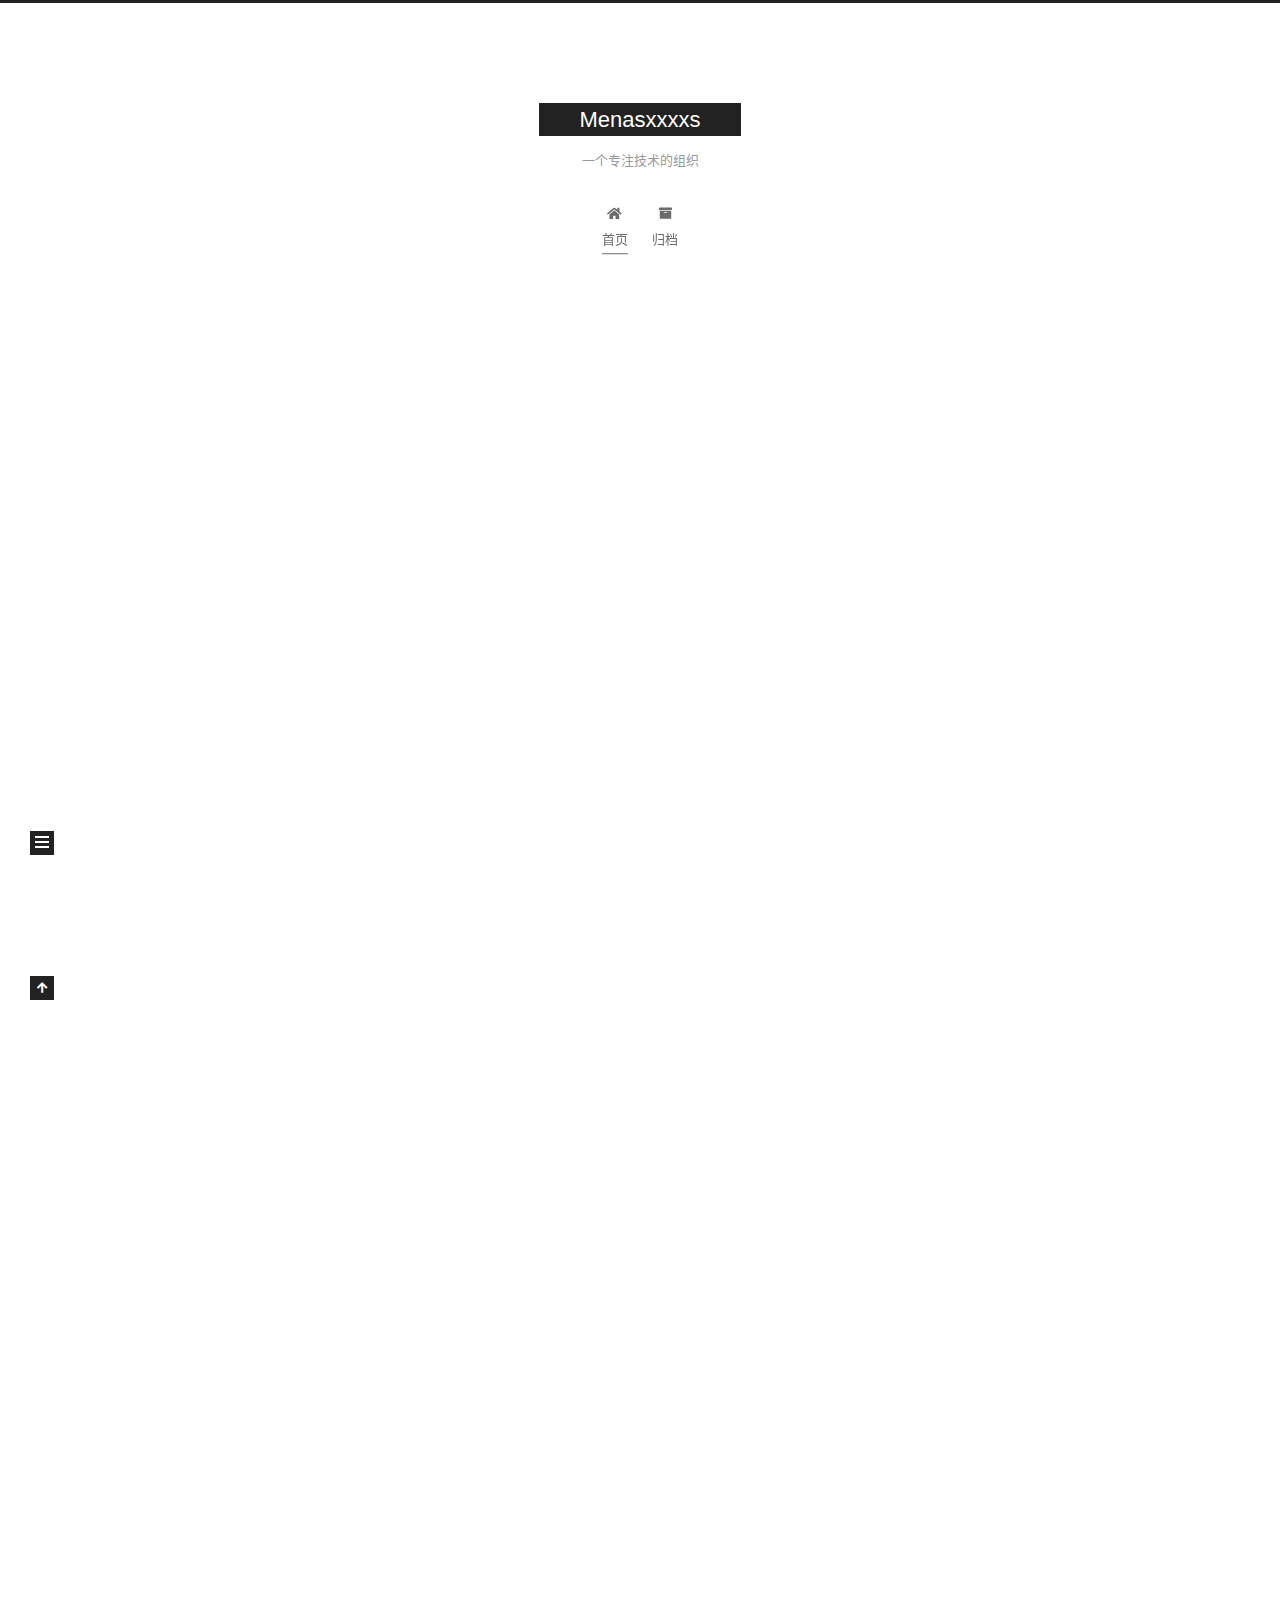
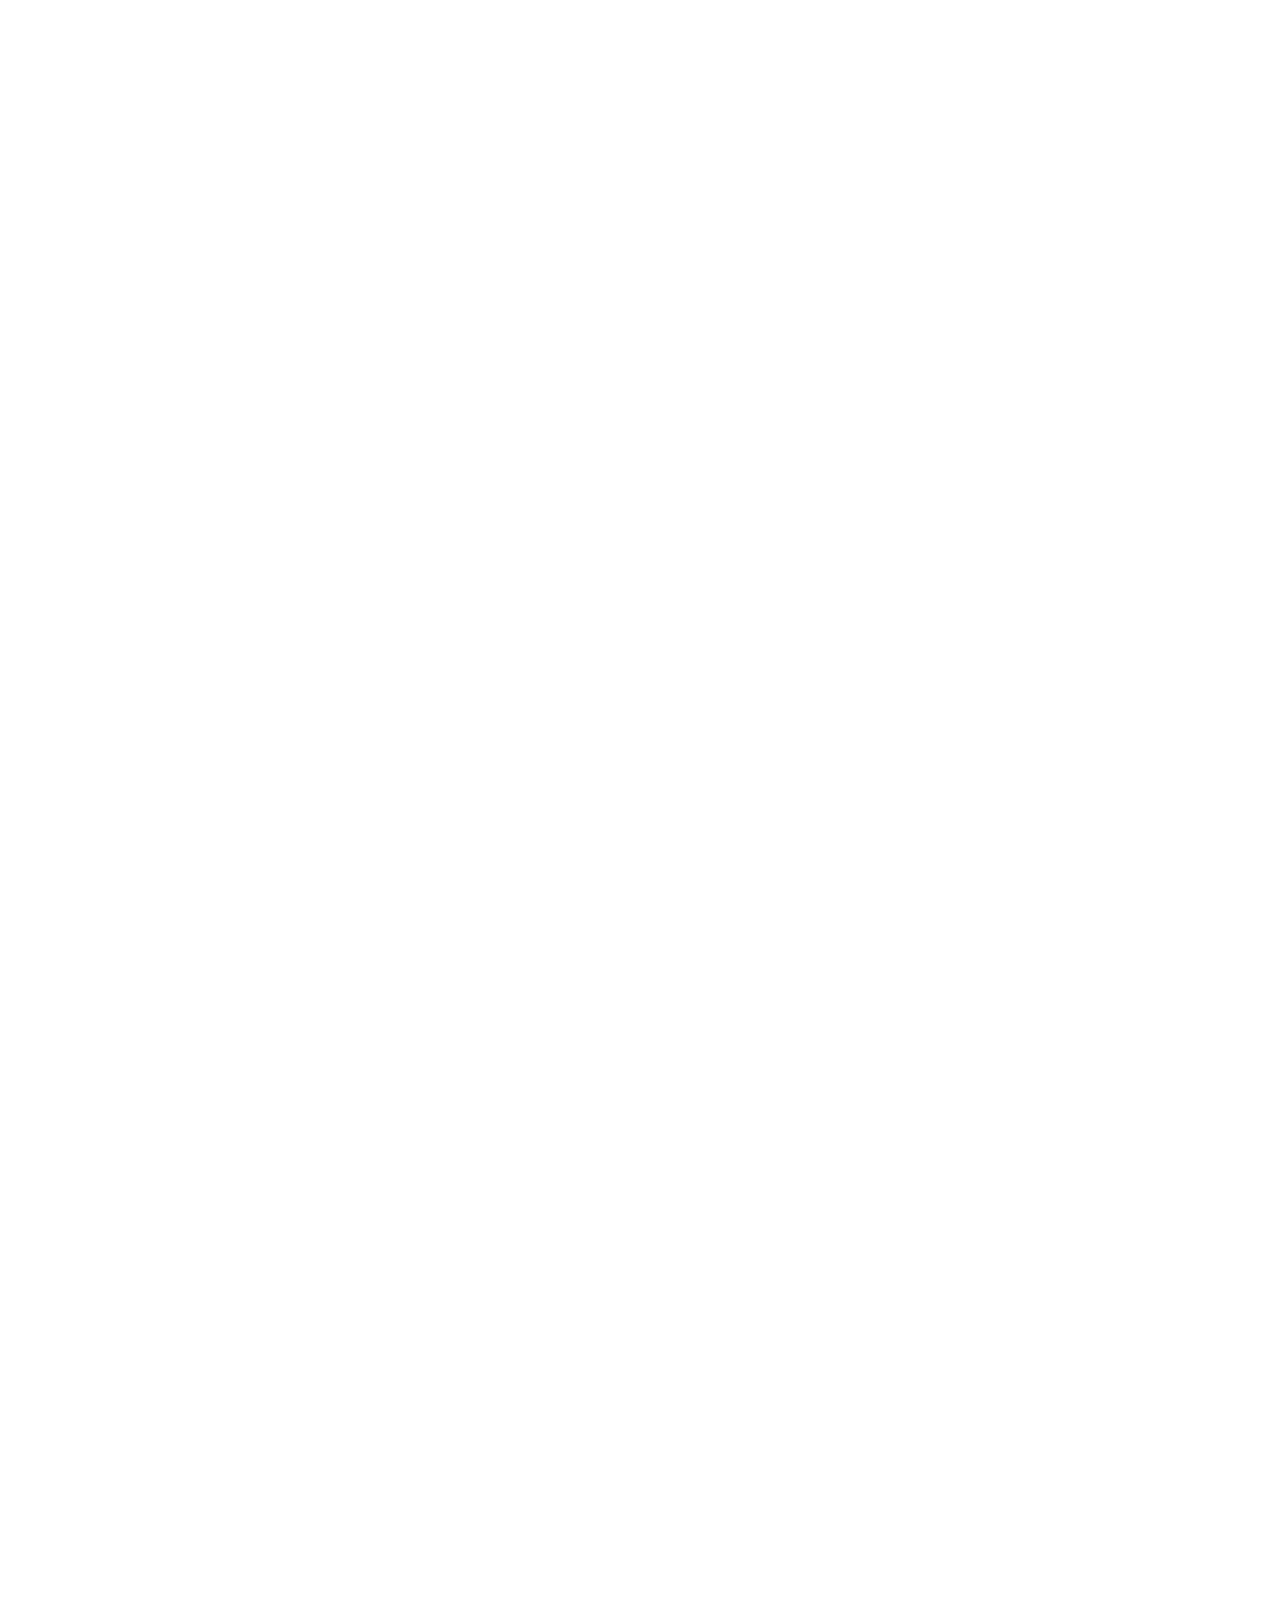
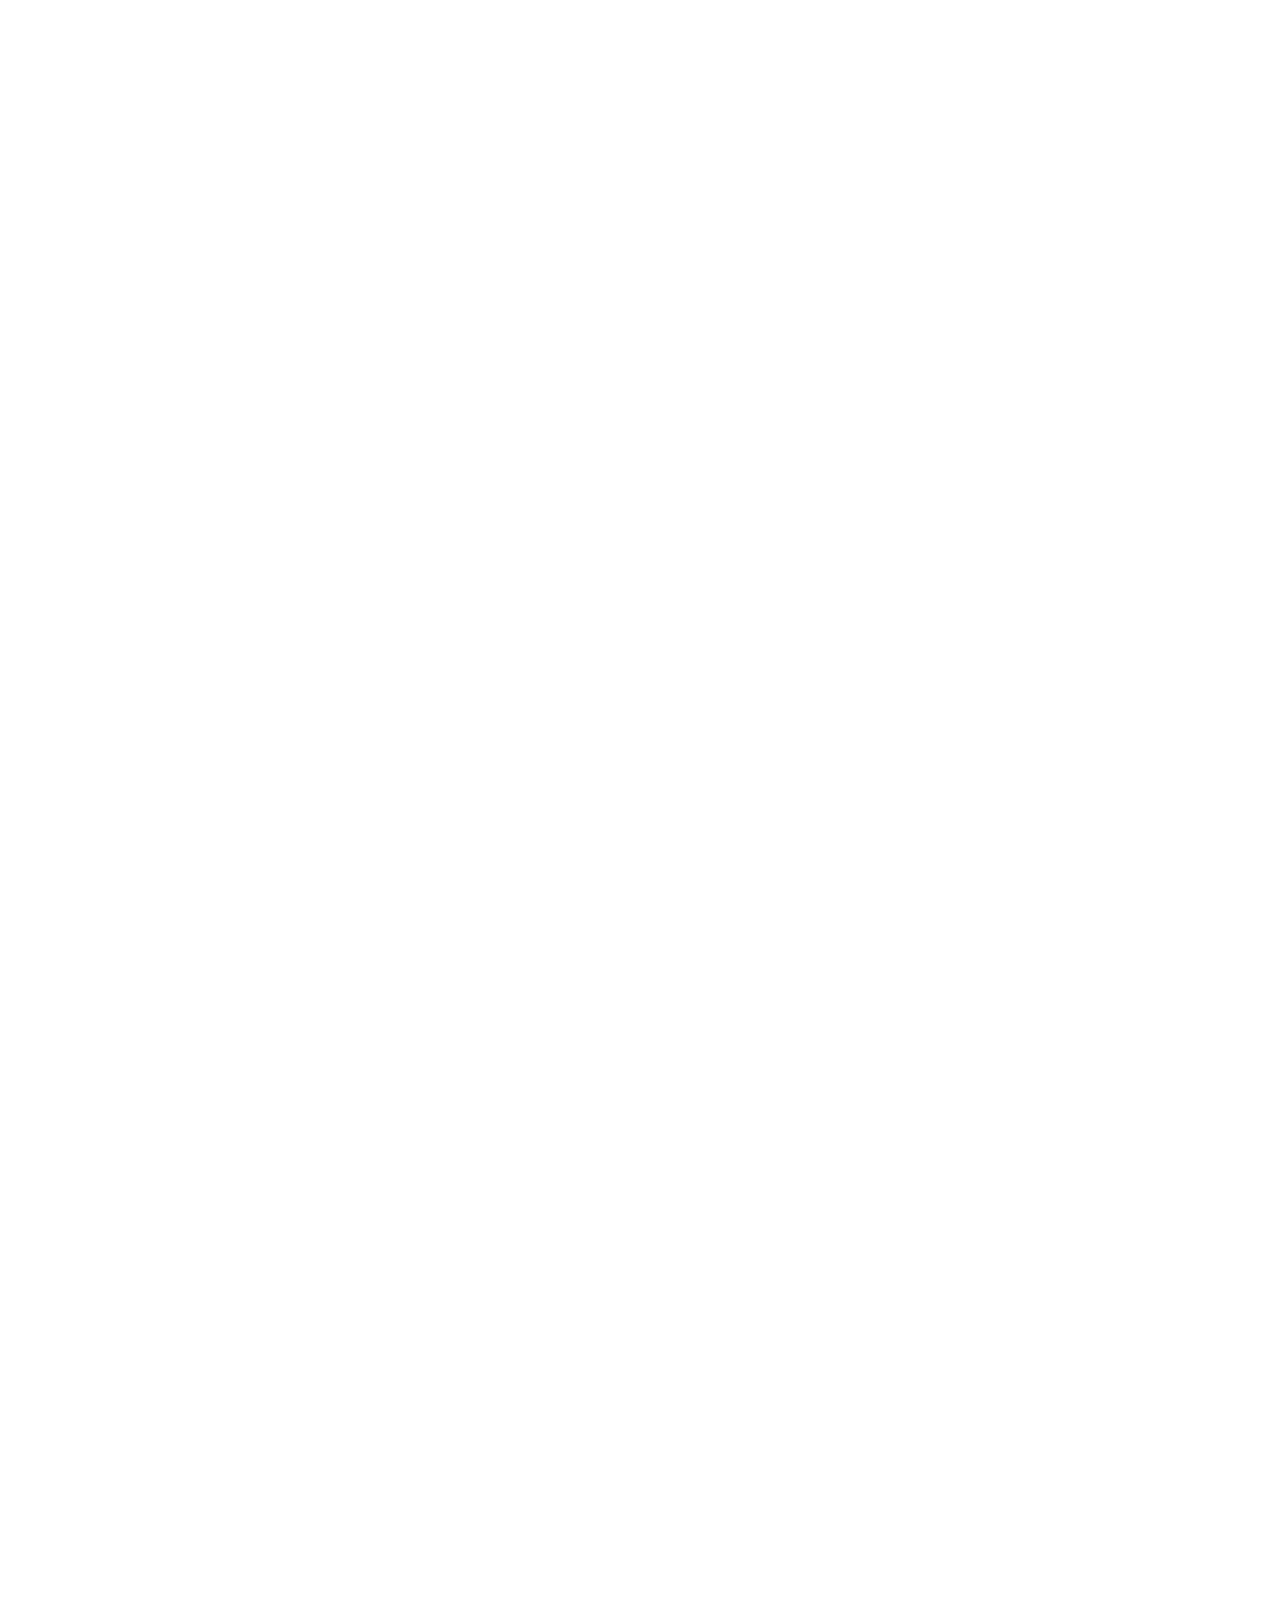
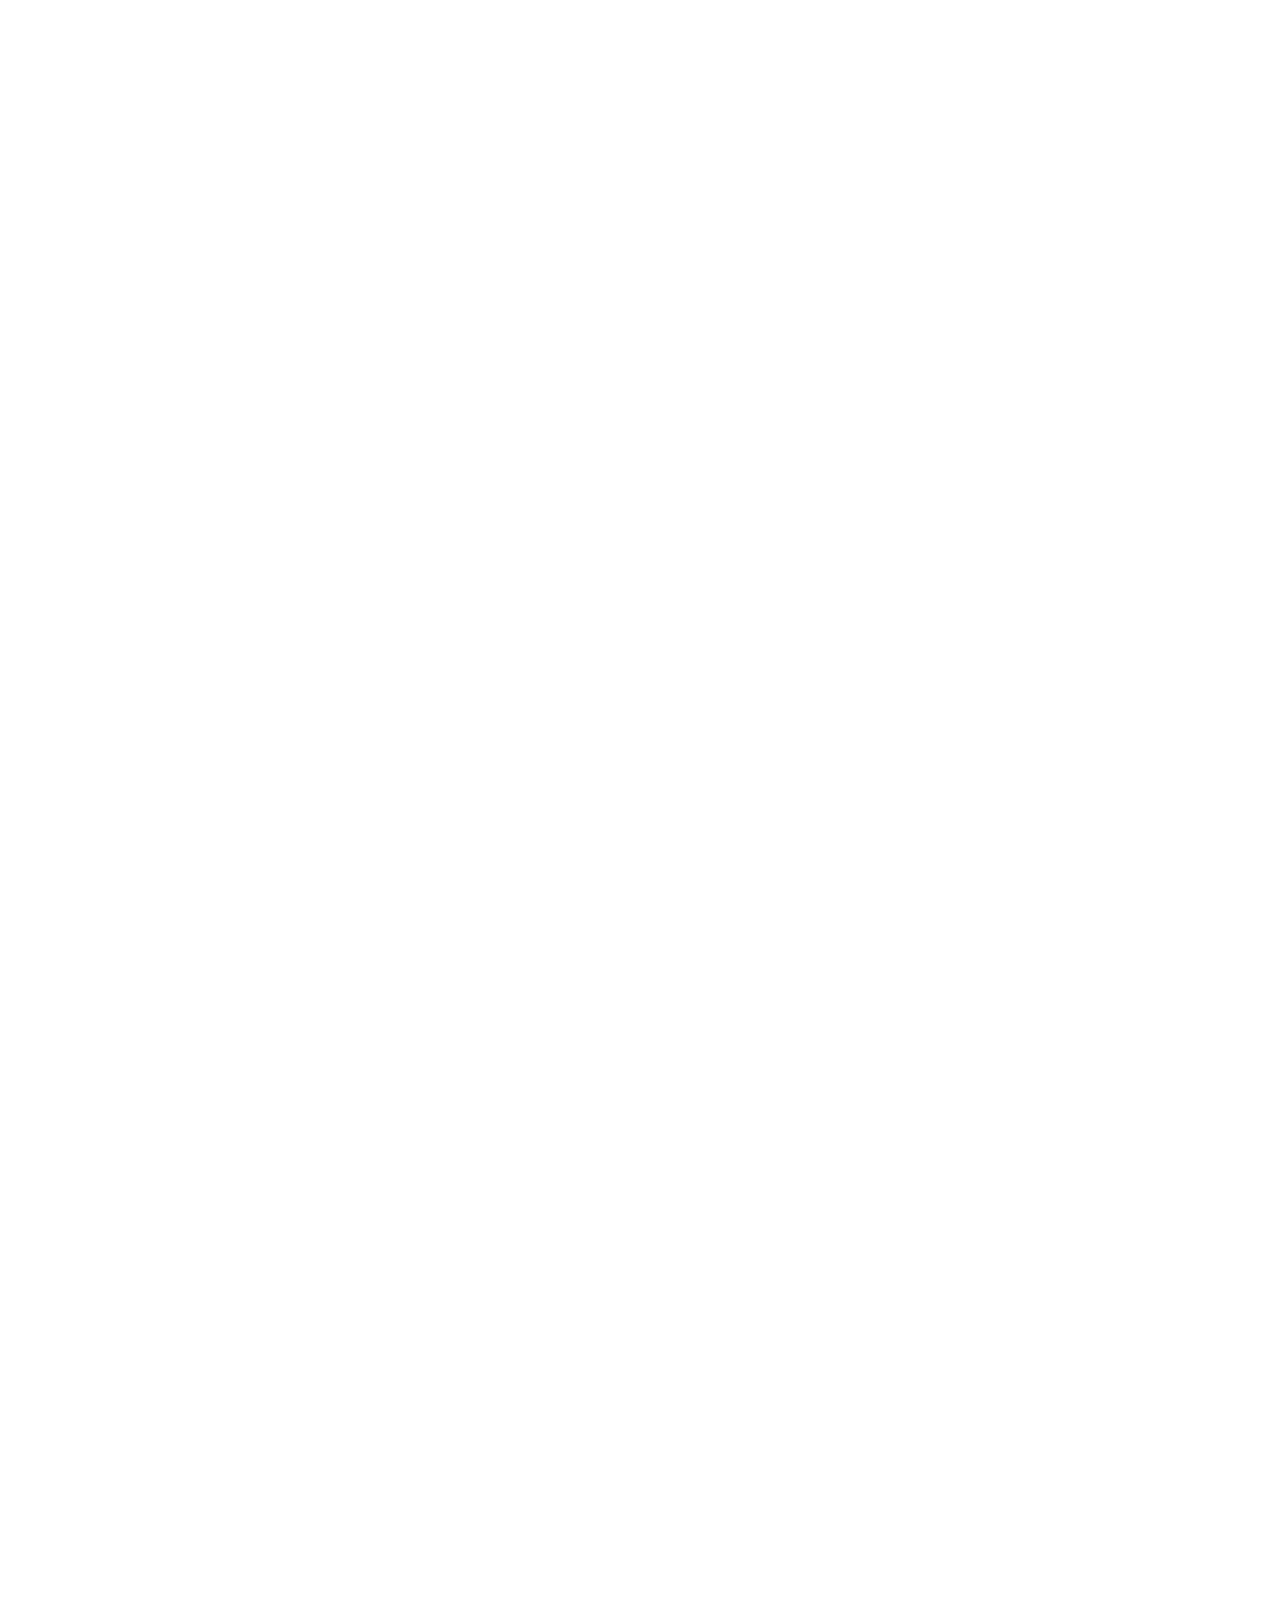
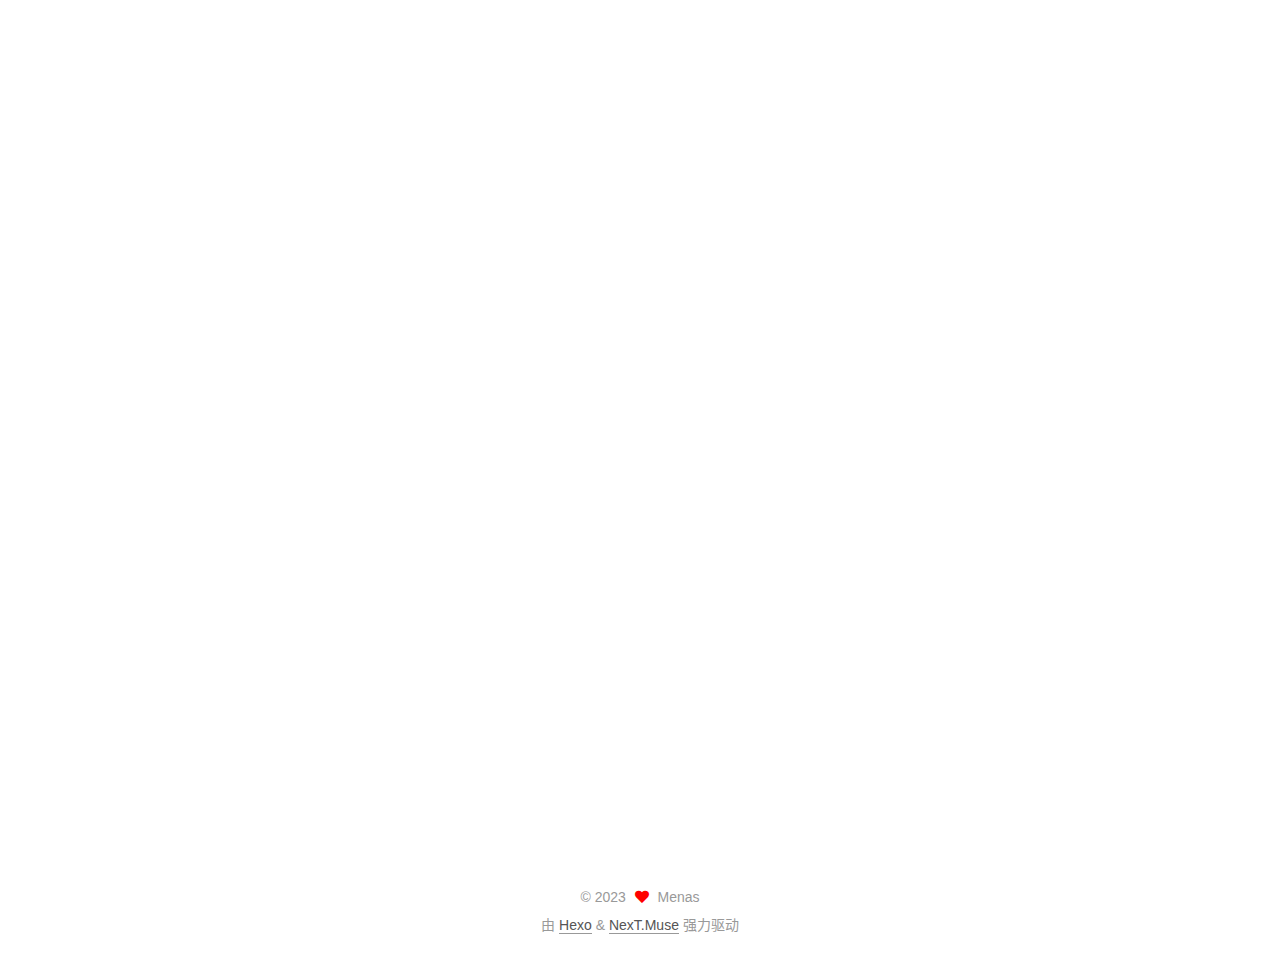
<file: index.html>
<!DOCTYPE html>
<html lang="zh-CN">
<head>
  <meta charset="UTF-8">
<meta name="viewport" content="width=device-width, initial-scale=1, maximum-scale=2">
<meta name="theme-color" content="#222">
<meta name="generator" content="Hexo 6.3.0">
  <link rel="apple-touch-icon" sizes="180x180" href="/images/apple-touch-icon-next.png">
  <link rel="icon" type="image/png" sizes="32x32" href="/images/favicon-32x32-next.png">
  <link rel="icon" type="image/png" sizes="16x16" href="/images/favicon-16x16-next.png">
  <link rel="mask-icon" href="/images/logo.svg" color="#222">

<link rel="stylesheet" href="/css/main.css">


<link rel="stylesheet" href="/lib/font-awesome/css/all.min.css">

<script id="hexo-configurations">
    var NexT = window.NexT || {};
    var CONFIG = {"hostname":"example.com","root":"/","scheme":"Muse","version":"7.8.0","exturl":false,"sidebar":{"position":"left","display":"post","padding":18,"offset":12,"onmobile":false},"copycode":{"enable":false,"show_result":false,"style":null},"back2top":{"enable":true,"sidebar":false,"scrollpercent":false},"bookmark":{"enable":false,"color":"#222","save":"auto"},"fancybox":false,"mediumzoom":false,"lazyload":false,"pangu":false,"comments":{"style":"tabs","active":null,"storage":true,"lazyload":false,"nav":null},"algolia":{"hits":{"per_page":10},"labels":{"input_placeholder":"Search for Posts","hits_empty":"We didn't find any results for the search: ${query}","hits_stats":"${hits} results found in ${time} ms"}},"localsearch":{"enable":false,"trigger":"auto","top_n_per_article":1,"unescape":false,"preload":false},"motion":{"enable":true,"async":false,"transition":{"post_block":"fadeIn","post_header":"slideDownIn","post_body":"slideDownIn","coll_header":"slideLeftIn","sidebar":"slideUpIn"}}};
  </script>

  <meta name="description" content="涉猎的主要编程语言为 Python、Rust、C++、Go，领域涵盖爬虫、深度学习、服务研发和对象存储等。">
<meta property="og:type" content="website">
<meta property="og:title" content="Menasxxxxs">
<meta property="og:url" content="http://example.com/index.html">
<meta property="og:site_name" content="Menasxxxxs">
<meta property="og:description" content="涉猎的主要编程语言为 Python、Rust、C++、Go，领域涵盖爬虫、深度学习、服务研发和对象存储等。">
<meta property="og:locale" content="zh_CN">
<meta property="article:author" content="Menas">
<meta property="article:tag" content="Python, Rust, C++, Go, 爬虫, 深度学习, 服务研发, 对象存储">
<meta name="twitter:card" content="summary">

<link rel="canonical" href="http://example.com/">


<script id="page-configurations">
  // https://hexo.io/docs/variables.html
  CONFIG.page = {
    sidebar: "",
    isHome : true,
    isPost : false,
    lang   : 'zh-CN'
  };
</script>

  <title>Menasxxxxs</title>
  






  <noscript>
  <style>
  .use-motion .brand,
  .use-motion .menu-item,
  .sidebar-inner,
  .use-motion .post-block,
  .use-motion .pagination,
  .use-motion .comments,
  .use-motion .post-header,
  .use-motion .post-body,
  .use-motion .collection-header { opacity: initial; }

  .use-motion .site-title,
  .use-motion .site-subtitle {
    opacity: initial;
    top: initial;
  }

  .use-motion .logo-line-before i { left: initial; }
  .use-motion .logo-line-after i { right: initial; }
  </style>
</noscript>

</head>

<body itemscope itemtype="http://schema.org/WebPage">
  <div class="container use-motion">
    <div class="headband"></div>

    <header class="header" itemscope itemtype="http://schema.org/WPHeader">
      <div class="header-inner"><div class="site-brand-container">
  <div class="site-nav-toggle">
    <div class="toggle" aria-label="切换导航栏">
      <span class="toggle-line toggle-line-first"></span>
      <span class="toggle-line toggle-line-middle"></span>
      <span class="toggle-line toggle-line-last"></span>
    </div>
  </div>

  <div class="site-meta">

    <a href="/" class="brand" rel="start">
      <span class="logo-line-before"><i></i></span>
      <h1 class="site-title">Menasxxxxs</h1>
      <span class="logo-line-after"><i></i></span>
    </a>
      <p class="site-subtitle" itemprop="description">一个专注技术的组织</p>
  </div>

  <div class="site-nav-right">
    <div class="toggle popup-trigger">
    </div>
  </div>
</div>




<nav class="site-nav">
  <ul id="menu" class="main-menu menu">
        <li class="menu-item menu-item-home">

    <a href="/" rel="section"><i class="fa fa-home fa-fw"></i>首页</a>

  </li>
        <li class="menu-item menu-item-archives">

    <a href="/archives/" rel="section"><i class="fa fa-archive fa-fw"></i>归档</a>

  </li>
  </ul>
</nav>




</div>
    </header>

    
  <div class="back-to-top">
    <i class="fa fa-arrow-up"></i>
    <span>0%</span>
  </div>


    <main class="main">
      <div class="main-inner">
        <div class="content-wrap">
          

          <div class="content index posts-expand">
            
      
  
  
  <article itemscope itemtype="http://schema.org/Article" class="post-block" lang="zh-CN">
    <link itemprop="mainEntityOfPage" href="http://example.com/2023/03/01/%E5%87%BD%E6%95%B0%E6%9F%AF%E9%87%8C%E5%8C%96/">

    <span hidden itemprop="author" itemscope itemtype="http://schema.org/Person">
      <meta itemprop="image" content="/images/avatar.gif">
      <meta itemprop="name" content="Menas">
      <meta itemprop="description" content="涉猎的主要编程语言为 Python、Rust、C++、Go，领域涵盖爬虫、深度学习、服务研发和对象存储等。">
    </span>

    <span hidden itemprop="publisher" itemscope itemtype="http://schema.org/Organization">
      <meta itemprop="name" content="Menasxxxxs">
    </span>
      <header class="post-header">
        <h2 class="post-title" itemprop="name headline">
          
            <a href="/2023/03/01/%E5%87%BD%E6%95%B0%E6%9F%AF%E9%87%8C%E5%8C%96/" class="post-title-link" itemprop="url">未命名</a>
        </h2>

        <div class="post-meta">
            <span class="post-meta-item">
              <span class="post-meta-item-icon">
                <i class="far fa-calendar"></i>
              </span>
              <span class="post-meta-item-text">发表于</span>

              <time title="创建时间：2023-03-01 14:39:12" itemprop="dateCreated datePublished" datetime="2023-03-01T14:39:12+08:00">2023-03-01</time>
            </span>

          

        </div>
      </header>

    
    
    
    <div class="post-body" itemprop="articleBody">

      
          <h2 id="js-函数柯里化是如何实现的？"><a href="#js-函数柯里化是如何实现的？" class="headerlink" title="js 函数柯里化是如何实现的？"></a><em>js 函数柯里化</em>是如何实现的？</h2><p><a target="_blank" rel="noopener" href="https://www.zhihu.com/search?q=%E6%9F%AF%E9%87%8C%E5%8C%96&search_source=Entity&hybrid_search_source=Entity&hybrid_search_extra=%7B%22sourceType%22:%22answer%22,%22sourceId%22:%222792523119%22%7D">柯里化</a>（Currying）是一种<a target="_blank" rel="noopener" href="https://www.zhihu.com/search?q=%E7%BC%96%E7%A8%8B%E6%8A%80%E6%9C%AF&search_source=Entity&hybrid_search_source=Entity&hybrid_search_extra=%7B%22sourceType%22:%22answer%22,%22sourceId%22:%222792523119%22%7D">编程技术</a>，它可以将<a target="_blank" rel="noopener" href="https://www.zhihu.com/search?q=%E5%A4%9A%E5%85%83%E5%87%BD%E6%95%B0&search_source=Entity&hybrid_search_source=Entity&hybrid_search_extra=%7B%22sourceType%22:%22answer%22,%22sourceId%22:%222792523119%22%7D">多元函数</a>转换成一系列单元函数。它可以提高函数的复用性和可维护性，并且可以使代码更简洁、更优雅。在 JavaScript 中，实现柯里化的一种常见方法是使用一个闭包来维护预设的参数和当前的调用状态。下面是一个简单的柯里化函数的例子：</p>
<figure class="highlight js"><table><tr><td class="gutter"><pre><span class="line">1</span><br><span class="line">2</span><br><span class="line">3</span><br><span class="line">4</span><br><span class="line">5</span><br><span class="line">6</span><br><span class="line">7</span><br><span class="line">8</span><br><span class="line">9</span><br><span class="line">10</span><br><span class="line">11</span><br><span class="line">12</span><br><span class="line">13</span><br><span class="line">14</span><br><span class="line">15</span><br><span class="line">16</span><br><span class="line">17</span><br></pre></td><td class="code"><pre><span class="line"><span class="keyword">function</span> <span class="title function_">curry</span>(<span class="params">fn</span>) &#123;</span><br><span class="line">  <span class="comment">// 获取函数的参数列表</span></span><br><span class="line">  <span class="keyword">const</span> args = [].<span class="property">slice</span>.<span class="title function_">call</span>(<span class="variable language_">arguments</span>, <span class="number">1</span>);</span><br><span class="line"></span><br><span class="line">  <span class="comment">// 返回一个新的函数</span></span><br><span class="line">  <span class="keyword">return</span> <span class="keyword">function</span>(<span class="params"></span>) &#123;</span><br><span class="line">    <span class="comment">// 获取新函数的参数列表</span></span><br><span class="line">    <span class="keyword">const</span> newArgs = [].<span class="property">slice</span>.<span class="title function_">call</span>(<span class="variable language_">arguments</span>);</span><br><span class="line">    <span class="comment">// 将参数合并到一个数组中</span></span><br><span class="line">    <span class="keyword">const</span> allArgs = args.<span class="title function_">concat</span>(newArgs);</span><br><span class="line">    <span class="comment">// 如果参数个数足够，则执行原函数，否则返回一个新的柯里化函数</span></span><br><span class="line">    <span class="keyword">return</span> allArgs.<span class="property">length</span> &gt;= fn.<span class="property">length</span> ?</span><br><span class="line">      fn.<span class="title function_">apply</span>(<span class="literal">null</span>, allArgs) :</span><br><span class="line">      curry.<span class="title function_">apply</span>(<span class="literal">null</span>, [fn].<span class="title function_">concat</span>(allArgs));</span><br><span class="line">  &#125;;</span><br><span class="line">&#125;</span><br><span class="line"></span><br></pre></td></tr></table></figure>

<figure class="highlight js"><table><tr><td class="gutter"><pre><span class="line">1</span><br><span class="line">2</span><br><span class="line">3</span><br><span class="line">4</span><br><span class="line">5</span><br><span class="line">6</span><br><span class="line">7</span><br><span class="line">8</span><br><span class="line">9</span><br><span class="line">10</span><br><span class="line">11</span><br><span class="line">12</span><br><span class="line">13</span><br><span class="line">14</span><br><span class="line">15</span><br></pre></td><td class="code"><pre><span class="line"><span class="comment">// 定义一个多元函数</span></span><br><span class="line"><span class="keyword">function</span> <span class="title function_">add</span>(<span class="params">x, y, z</span>) &#123;</span><br><span class="line">  <span class="keyword">return</span> x + y + z;</span><br><span class="line">&#125;</span><br><span class="line"></span><br><span class="line"><span class="comment">// 使用柯里化函数将其转换为单元函数</span></span><br><span class="line"><span class="keyword">const</span> addCurry = <span class="title function_">curry</span>(add);</span><br><span class="line"><span class="keyword">const</span> addOne = <span class="title function_">addCurry</span>(<span class="number">1</span>);</span><br><span class="line"><span class="keyword">const</span> addTwo = <span class="title function_">addCurry</span>(<span class="number">2</span>);</span><br><span class="line"><span class="keyword">const</span> addThree = <span class="title function_">addCurry</span>(<span class="number">3</span>);</span><br><span class="line"></span><br><span class="line"><span class="comment">// 调用单元函数</span></span><br><span class="line"><span class="variable language_">console</span>.<span class="title function_">log</span>(<span class="title function_">addOne</span>(<span class="number">1</span>, <span class="number">2</span>));  <span class="comment">// =&gt; 4</span></span><br><span class="line"><span class="variable language_">console</span>.<span class="title function_">log</span>(<span class="title function_">addTwo</span>(<span class="number">1</span>, <span class="number">2</span>));  <span class="comment">// =&gt; 5</span></span><br><span class="line"></span><br></pre></td></tr></table></figure>


      
    </div>

    
    
    
      <footer class="post-footer">
        <div class="post-eof"></div>
      </footer>
  </article>
  
  
  

      
  
  
  <article itemscope itemtype="http://schema.org/Article" class="post-block" lang="zh-CN">
    <link itemprop="mainEntityOfPage" href="http://example.com/2023/02/23/%E5%B0%8F%E7%A8%8B%E5%BA%8Fproxy/">

    <span hidden itemprop="author" itemscope itemtype="http://schema.org/Person">
      <meta itemprop="image" content="/images/avatar.gif">
      <meta itemprop="name" content="Menas">
      <meta itemprop="description" content="涉猎的主要编程语言为 Python、Rust、C++、Go，领域涵盖爬虫、深度学习、服务研发和对象存储等。">
    </span>

    <span hidden itemprop="publisher" itemscope itemtype="http://schema.org/Organization">
      <meta itemprop="name" content="Menasxxxxs">
    </span>
      <header class="post-header">
        <h2 class="post-title" itemprop="name headline">
          
            <a href="/2023/02/23/%E5%B0%8F%E7%A8%8B%E5%BA%8Fproxy/" class="post-title-link" itemprop="url">小程序魔改vue3响应式</a>
        </h2>

        <div class="post-meta">
            <span class="post-meta-item">
              <span class="post-meta-item-icon">
                <i class="far fa-calendar"></i>
              </span>
              <span class="post-meta-item-text">发表于</span>
              

              <time title="创建时间：2023-02-23 11:05:37 / 修改时间：16:58:07" itemprop="dateCreated datePublished" datetime="2023-02-23T11:05:37+08:00">2023-02-23</time>
            </span>

          

        </div>
      </header>

    
    
    
    <div class="post-body" itemprop="articleBody">

      
          <h2 id="使用behavior创建setup插件"><a href="#使用behavior创建setup插件" class="headerlink" title="使用behavior创建setup插件"></a>使用behavior创建setup插件</h2><figure class="highlight bash"><table><tr><td class="gutter"><pre><span class="line">1</span><br><span class="line">2</span><br><span class="line">3</span><br><span class="line">4</span><br><span class="line">5</span><br><span class="line">6</span><br><span class="line">7</span><br><span class="line">8</span><br><span class="line">9</span><br><span class="line">10</span><br><span class="line">11</span><br><span class="line">12</span><br><span class="line">13</span><br><span class="line">14</span><br><span class="line">15</span><br><span class="line">16</span><br><span class="line">17</span><br><span class="line">18</span><br><span class="line">19</span><br><span class="line">20</span><br><span class="line">21</span><br><span class="line">22</span><br><span class="line">23</span><br><span class="line">24</span><br><span class="line">25</span><br><span class="line">26</span><br><span class="line">27</span><br><span class="line">28</span><br><span class="line">29</span><br><span class="line">30</span><br><span class="line">31</span><br><span class="line">32</span><br><span class="line">33</span><br><span class="line">34</span><br><span class="line">35</span><br><span class="line">36</span><br><span class="line">37</span><br><span class="line">38</span><br><span class="line">39</span><br><span class="line">40</span><br><span class="line">41</span><br><span class="line">42</span><br><span class="line">43</span><br><span class="line">44</span><br><span class="line">45</span><br><span class="line">46</span><br><span class="line">47</span><br><span class="line">48</span><br><span class="line">49</span><br><span class="line">50</span><br><span class="line">51</span><br><span class="line">52</span><br><span class="line">53</span><br><span class="line">54</span><br><span class="line">55</span><br><span class="line">56</span><br><span class="line">57</span><br><span class="line">58</span><br><span class="line">59</span><br><span class="line">60</span><br><span class="line">61</span><br><span class="line">62</span><br><span class="line">63</span><br><span class="line">64</span><br><span class="line">65</span><br><span class="line">66</span><br><span class="line">67</span><br><span class="line">68</span><br><span class="line">69</span><br><span class="line">70</span><br><span class="line">71</span><br><span class="line">72</span><br><span class="line">73</span><br><span class="line">74</span><br><span class="line">75</span><br><span class="line">76</span><br><span class="line">77</span><br><span class="line">78</span><br><span class="line">79</span><br><span class="line">80</span><br><span class="line">81</span><br><span class="line">82</span><br><span class="line">83</span><br><span class="line">84</span><br><span class="line">85</span><br><span class="line">86</span><br><span class="line">87</span><br><span class="line">88</span><br><span class="line">89</span><br><span class="line">90</span><br><span class="line">91</span><br><span class="line">92</span><br><span class="line">93</span><br><span class="line">94</span><br><span class="line">95</span><br><span class="line">96</span><br><span class="line">97</span><br><span class="line">98</span><br><span class="line">99</span><br><span class="line">100</span><br><span class="line">101</span><br><span class="line">102</span><br><span class="line">103</span><br><span class="line">104</span><br></pre></td><td class="code"><pre><span class="line">import DeeProxy from <span class="string">&quot;./proxy&quot;</span>;</span><br><span class="line"></span><br><span class="line"><span class="built_in">type</span> AnyObj = &#123; [key: string]: any &#125;</span><br><span class="line">const initalData: AnyObj = &#123;&#125;;</span><br><span class="line"><span class="built_in">let</span> reflectData: AnyObj = &#123;&#125;;</span><br><span class="line"></span><br><span class="line">const deepClone = (obj: any) =&gt; &#123;</span><br><span class="line">    <span class="keyword">if</span> (obj === undefined || obj === null || !Object.keys(obj).length) <span class="built_in">return</span> obj;</span><br><span class="line">    <span class="keyword">if</span> (typeof obj === <span class="string">&#x27;function&#x27;</span></span><br><span class="line">        || Object.prototype.toString.call(obj) != <span class="string">&#x27;[object Object]&#x27;</span></span><br><span class="line">        || Object.prototype.toString.call(obj) != <span class="string">&#x27;[object Array]&#x27;</span>) <span class="built_in">return</span> obj;</span><br><span class="line">    const res = Array.isArray(obj) ? [] : &#123;&#125;;</span><br><span class="line">    <span class="keyword">if</span> (Array.isArray(res)) &#123;</span><br><span class="line">        <span class="keyword">for</span> (const item of obj) &#123; res.push(deepClone(item)) &#125;</span><br><span class="line">    &#125; <span class="keyword">else</span> &#123;</span><br><span class="line">        <span class="keyword">for</span> (const key <span class="keyword">in</span> obj) &#123; (res as any)[key] = deepClone(obj[key]) &#125;</span><br><span class="line">    &#125;</span><br><span class="line">    <span class="built_in">return</span> res;</span><br><span class="line">&#125;</span><br><span class="line"><span class="built_in">export</span> default Behavior(&#123;</span><br><span class="line">    data: &#123;&#125;,</span><br><span class="line">    lifetimes: &#123;</span><br><span class="line">        <span class="function"><span class="title">attached</span></span>() &#123;</span><br><span class="line">            <span class="keyword">if</span> (!!this.setup) &#123;</span><br><span class="line">                console.log(<span class="string">&#x27;含有setup语法&#x27;</span>);</span><br><span class="line">                this.setData(this.renderSetup(this.setup))</span><br><span class="line">            &#125;</span><br><span class="line">        &#125;</span><br><span class="line">    &#125;,</span><br><span class="line">    methods: &#123;</span><br><span class="line">        //添加对象响应式</span><br><span class="line">        reactive(value: any, isRef: boolean = <span class="literal">false</span>) &#123;</span><br><span class="line">            const _this = this;</span><br><span class="line">            const proxyIns = new DeeProxy(value, isRef, _this.updateSetup);</span><br><span class="line">            const &#123;__<span class="variable">$node__</span>,value:<span class="variable">$value</span>&#125;:any = proxyIns</span><br><span class="line">            initalData[__<span class="variable">$node__</span>] = &#123; __<span class="variable">$value__</span>: value, __<span class="variable">$node__</span>,value:<span class="variable">$value</span> &#125;;</span><br><span class="line">            <span class="built_in">return</span> initalData[__<span class="variable">$node__</span>].value;</span><br><span class="line">        &#125;,</span><br><span class="line"></span><br><span class="line">        //getValue (reactive获取值)</span><br><span class="line">        getValue(reactiveInstance: ProxyConstructor) &#123;</span><br><span class="line">            <span class="keyword">for</span> (const key <span class="keyword">in</span> initalData) &#123;</span><br><span class="line">                <span class="keyword">if</span> (initalData[key].value === reactiveInstance) &#123;</span><br><span class="line">                    <span class="built_in">return</span> initalData[key].__<span class="variable">$value__</span></span><br><span class="line">                &#125;</span><br><span class="line">            &#125;</span><br><span class="line">            <span class="built_in">return</span> undefined;</span><br><span class="line">        &#125;,</span><br><span class="line"></span><br><span class="line">        ref(value: any) &#123;</span><br><span class="line">            <span class="built_in">return</span> this.reactive(&#123; value &#125;, <span class="literal">true</span>)</span><br><span class="line">        &#125;,</span><br><span class="line"></span><br><span class="line">        renderSetup(instance: () =&gt; AnyObj) &#123;</span><br><span class="line">            reflectData = instance();</span><br><span class="line">            <span class="keyword">for</span> (const key <span class="keyword">in</span> reflectData) &#123;</span><br><span class="line">                <span class="keyword">if</span> (typeof reflectData[key] !== <span class="string">&#x27;function&#x27;</span>) &#123;</span><br><span class="line">                    <span class="keyword">for</span> (const k <span class="keyword">in</span> initalData) &#123;</span><br><span class="line">                        <span class="keyword">if</span> (initalData[k].value === reflectData[key]) &#123;</span><br><span class="line">                            reflectData[key] = initalData[k].__<span class="variable">$value__</span></span><br><span class="line">                        &#125;</span><br><span class="line">                    &#125;</span><br><span class="line">                &#125; <span class="keyword">else</span> &#123;</span><br><span class="line">                    (this as any)[key] = reflectData[key];</span><br><span class="line">                    delete reflectData[key];</span><br><span class="line">                &#125;</span><br><span class="line">            &#125;</span><br><span class="line">            console.log(initalData)</span><br><span class="line">            <span class="built_in">return</span> reflectData</span><br><span class="line">        &#125;,</span><br><span class="line"></span><br><span class="line">        updateSetup(chunk: string, value: any, propKey?: string | number, length?: number) &#123;</span><br><span class="line">            <span class="built_in">let</span> targetKey: any = null;</span><br><span class="line">            <span class="keyword">for</span> (const [k, v] of Object.entries(initalData)) &#123;</span><br><span class="line">                <span class="keyword">if</span> (initalData[k].__<span class="variable">$node__</span> === chunk) &#123;</span><br><span class="line">                    <span class="keyword">for</span> (const key <span class="keyword">in</span> reflectData) &#123;</span><br><span class="line">                        <span class="keyword">if</span> (reflectData[key] === v.__<span class="variable">$value__</span>) &#123;</span><br><span class="line">                            targetKey = key;</span><br><span class="line">                            <span class="built_in">break</span>;</span><br><span class="line">                        &#125;</span><br><span class="line">                    &#125;</span><br><span class="line">                &#125;</span><br><span class="line">            &#125;</span><br><span class="line">            <span class="keyword">if</span> (!!targetKey) &#123;</span><br><span class="line">                <span class="keyword">if</span> (Array.isArray(value)) &#123;</span><br><span class="line">                    const _value_ = length === 0 &amp;&amp; !!length</span><br><span class="line">                        ? value.slice(0, length) : value;</span><br><span class="line">                    this.setData(&#123; [`<span class="variable">$&#123;targetKey&#125;</span>`]: _value_ &#125;, () =&gt; &#123;</span><br><span class="line">                        console.log(<span class="string">&#x27;触发了更新&#x27;</span>, <span class="string">&#x27;值为&#x27;</span>, this.data[`<span class="variable">$&#123;targetKey&#125;</span>`], reflectData)</span><br><span class="line">                    &#125;)</span><br><span class="line">                &#125; <span class="keyword">else</span> &#123;</span><br><span class="line">                    <span class="keyword">if</span> (typeof propKey == <span class="string">&#x27;number&#x27;</span>) &#123;</span><br><span class="line">                        const changeVariable = this.data[`<span class="variable">$&#123;targetKey&#125;</span>`];</span><br><span class="line">                        changeVariable[propKey] = value;</span><br><span class="line">                        this.setData(&#123; [`<span class="variable">$&#123;targetKey&#125;</span>`]: changeVariable &#125;)</span><br><span class="line">                    &#125; <span class="keyword">else</span> &#123;</span><br><span class="line">                        this.setData(&#123; [`<span class="variable">$&#123;targetKey&#125;</span>.<span class="variable">$&#123;propKey&#125;</span>`]: value &#125;);</span><br><span class="line">                    &#125;</span><br><span class="line">                &#125;</span><br><span class="line">            &#125;</span><br><span class="line">        &#125;</span><br><span class="line">    &#125;</span><br><span class="line">&#125;)</span><br><span class="line"></span><br></pre></td></tr></table></figure>
<h2 id="使用创建响应式"><a href="#使用创建响应式" class="headerlink" title="使用创建响应式"></a>使用创建响应式</h2><figure class="highlight bash"><table><tr><td class="gutter"><pre><span class="line">1</span><br><span class="line">2</span><br><span class="line">3</span><br><span class="line">4</span><br><span class="line">5</span><br><span class="line">6</span><br><span class="line">7</span><br><span class="line">8</span><br><span class="line">9</span><br><span class="line">10</span><br><span class="line">11</span><br><span class="line">12</span><br><span class="line">13</span><br><span class="line">14</span><br><span class="line">15</span><br><span class="line">16</span><br><span class="line">17</span><br><span class="line">18</span><br><span class="line">19</span><br><span class="line">20</span><br><span class="line">21</span><br><span class="line">22</span><br><span class="line">23</span><br><span class="line">24</span><br><span class="line">25</span><br><span class="line">26</span><br><span class="line">27</span><br><span class="line">28</span><br><span class="line">29</span><br><span class="line">30</span><br><span class="line">31</span><br><span class="line">32</span><br><span class="line">33</span><br><span class="line">34</span><br><span class="line">35</span><br><span class="line">36</span><br><span class="line">37</span><br><span class="line">38</span><br><span class="line">39</span><br><span class="line">40</span><br><span class="line">41</span><br><span class="line">42</span><br><span class="line">43</span><br><span class="line">44</span><br><span class="line">45</span><br><span class="line">46</span><br><span class="line">47</span><br><span class="line">48</span><br><span class="line">49</span><br><span class="line">50</span><br><span class="line">51</span><br><span class="line">52</span><br><span class="line">53</span><br><span class="line">54</span><br><span class="line">55</span><br><span class="line">56</span><br></pre></td><td class="code"><pre><span class="line"><span class="keyword">function</span> isType(value: any, <span class="built_in">type</span>: string) &#123;</span><br><span class="line">    <span class="built_in">return</span> Object.prototype.toString.call(value) === `[object <span class="variable">$&#123;type&#125;</span>]`</span><br><span class="line">&#125;</span><br><span class="line"></span><br><span class="line"><span class="keyword">function</span> createRandomCode(str: <span class="string">&#x27;reactive&#x27;</span> | <span class="string">&#x27;ref&#x27;</span>) &#123;</span><br><span class="line">    <span class="built_in">return</span> `<span class="variable">$&#123;str&#125;</span><span class="variable">$&#123;Math.random()&#125;</span>`</span><br><span class="line">&#125;</span><br><span class="line">//生成一个监听深层的proxy响应式</span><br><span class="line"><span class="built_in">export</span> default class DeeProxy &#123;</span><br><span class="line">    public value = null;</span><br><span class="line">    public __<span class="variable">$node__</span>: string | null = null;</span><br><span class="line">    public updateFn: ((...arg: any[]) =&gt; void) | null = null</span><br><span class="line">    constructor(value: any, isRef: boolean, updateFn: (...arg: any[]) =&gt; void) &#123;</span><br><span class="line">        this.__<span class="variable">$node__</span> = createRandomCode(!isRef ? &#x27;reactive&#x27; : &#x27;ref&#x27;);</span><br><span class="line">        this.value = this.deepProxy(value);</span><br><span class="line">        this.updateFn = updateFn;</span><br><span class="line">    &#125;</span><br><span class="line">    //深拷贝原理</span><br><span class="line">    deepProxy(value: any) &#123;</span><br><span class="line">        if (value === null || value === undefined || typeof value === &#x27;function&#x27;) return;</span><br><span class="line">        if (!isType(value, &#x27;Object&#x27;) &amp;&amp; !isType(value, &#x27;Array&#x27;)) <span class="built_in">return</span> value;</span><br><span class="line">        const res: any = isType(value, <span class="string">&#x27;Array&#x27;</span>) ? [] : &#123;&#125;;</span><br><span class="line">        <span class="keyword">if</span> (isType(value, <span class="string">&#x27;Array&#x27;</span>)) &#123;</span><br><span class="line">            <span class="keyword">for</span> (const item of value) &#123; res.push(this.deepProxy(item)) &#125;</span><br><span class="line">        &#125; <span class="keyword">else</span> &#123;</span><br><span class="line">            <span class="keyword">for</span> (const key <span class="keyword">in</span> value) &#123; res[key] = this.deepProxy(value[key]) &#125;</span><br><span class="line">        &#125;</span><br><span class="line">        <span class="built_in">return</span> this.createProxy(res);</span><br><span class="line">    &#125;</span><br><span class="line">    //创建一个proxy代理</span><br><span class="line">    createProxy(value: any) &#123;</span><br><span class="line">        const _this = this;</span><br><span class="line">        <span class="keyword">if</span> (!isType(value, <span class="string">&#x27;Object&#x27;</span>) &amp;&amp; !isType(value, <span class="string">&#x27;Array&#x27;</span>)) <span class="built_in">return</span> value;</span><br><span class="line">        <span class="built_in">return</span> new Proxy(value, &#123;</span><br><span class="line">            get(t, p, r) &#123;</span><br><span class="line">                // console.log(<span class="string">&#x27;..get..&#x27;</span>, t, p, r);</span><br><span class="line">                <span class="built_in">return</span> Reflect.get(t, p, r)</span><br><span class="line">            &#125;,</span><br><span class="line">            <span class="built_in">set</span>(t, p, n, r) &#123;</span><br><span class="line">                console.log(<span class="string">&#x27;..set..&#x27;</span>, t, p, n, r);</span><br><span class="line">                //当操作数组时</span><br><span class="line">                <span class="keyword">if</span> (Array.isArray(t)) &#123;</span><br><span class="line">                    <span class="keyword">if</span> (p === <span class="string">&#x27;length&#x27;</span>) &#123;</span><br><span class="line">                        _this.updateFn &amp;&amp; _this.updateFn(_this.__<span class="variable">$node__</span>, t, undefined, n);</span><br><span class="line">                    &#125; <span class="keyword">else</span> <span class="keyword">if</span> (typeof JSON.parse(p as string) == <span class="string">&#x27;number&#x27;</span>) &#123;</span><br><span class="line">                        _this.updateFn &amp;&amp; _this.updateFn(_this.__<span class="variable">$node__</span>, n, Number(p as string));</span><br><span class="line">                    &#125;</span><br><span class="line">                &#125; <span class="keyword">else</span> &#123;</span><br><span class="line">                    _this.updateFn &amp;&amp; _this.updateFn(_this.__<span class="variable">$node__</span>, n, p as string)</span><br><span class="line">                &#125;</span><br><span class="line">                <span class="built_in">return</span> Reflect.<span class="built_in">set</span>(t, p, n, r)</span><br><span class="line">            &#125;,</span><br><span class="line">        &#125;)</span><br><span class="line">    &#125;</span><br><span class="line">&#125;</span><br><span class="line"></span><br></pre></td></tr></table></figure>
      
    </div>

    
    
    
      <footer class="post-footer">
        <div class="post-eof"></div>
      </footer>
  </article>
  
  
  

      
  
  
  <article itemscope itemtype="http://schema.org/Article" class="post-block" lang="zh-CN">
    <link itemprop="mainEntityOfPage" href="http://example.com/2023/02/23/hello-world/">

    <span hidden itemprop="author" itemscope itemtype="http://schema.org/Person">
      <meta itemprop="image" content="/images/avatar.gif">
      <meta itemprop="name" content="Menas">
      <meta itemprop="description" content="涉猎的主要编程语言为 Python、Rust、C++、Go，领域涵盖爬虫、深度学习、服务研发和对象存储等。">
    </span>

    <span hidden itemprop="publisher" itemscope itemtype="http://schema.org/Organization">
      <meta itemprop="name" content="Menasxxxxs">
    </span>
      <header class="post-header">
        <h2 class="post-title" itemprop="name headline">
          
            <a href="/2023/02/23/hello-world/" class="post-title-link" itemprop="url">Hello World</a>
        </h2>

        <div class="post-meta">
            <span class="post-meta-item">
              <span class="post-meta-item-icon">
                <i class="far fa-calendar"></i>
              </span>
              <span class="post-meta-item-text">发表于</span>

              <time title="创建时间：2023-02-23 10:10:31" itemprop="dateCreated datePublished" datetime="2023-02-23T10:10:31+08:00">2023-02-23</time>
            </span>

          

        </div>
      </header>

    
    
    
    <div class="post-body" itemprop="articleBody">

      
          <p>Welcome to <a target="_blank" rel="noopener" href="https://hexo.io/">Hexo</a>! This is your very first post. Check <a target="_blank" rel="noopener" href="https://hexo.io/docs/">documentation</a> for more info. If you get any problems when using Hexo, you can find the answer in <a target="_blank" rel="noopener" href="https://hexo.io/docs/troubleshooting.html">troubleshooting</a> or you can ask me on <a target="_blank" rel="noopener" href="https://github.com/hexojs/hexo/issues">GitHub</a>.</p>
<h2 id="Quick-Start"><a href="#Quick-Start" class="headerlink" title="Quick Start"></a>Quick Start</h2><h3 id="Create-a-new-post"><a href="#Create-a-new-post" class="headerlink" title="Create a new post"></a>Create a new post</h3><figure class="highlight bash"><table><tr><td class="gutter"><pre><span class="line">1</span><br></pre></td><td class="code"><pre><span class="line">$ hexo new <span class="string">&quot;My New Post&quot;</span></span><br></pre></td></tr></table></figure>

<p>More info: <a target="_blank" rel="noopener" href="https://hexo.io/docs/writing.html">Writing</a></p>
<h3 id="Run-server"><a href="#Run-server" class="headerlink" title="Run server"></a>Run server</h3><figure class="highlight bash"><table><tr><td class="gutter"><pre><span class="line">1</span><br></pre></td><td class="code"><pre><span class="line">$ hexo server</span><br></pre></td></tr></table></figure>

<p>More info: <a target="_blank" rel="noopener" href="https://hexo.io/docs/server.html">Server</a></p>
<h3 id="Generate-static-files"><a href="#Generate-static-files" class="headerlink" title="Generate static files"></a>Generate static files</h3><figure class="highlight bash"><table><tr><td class="gutter"><pre><span class="line">1</span><br></pre></td><td class="code"><pre><span class="line">$ hexo generate</span><br></pre></td></tr></table></figure>

<p>More info: <a target="_blank" rel="noopener" href="https://hexo.io/docs/generating.html">Generating</a></p>
<h3 id="Deploy-to-remote-sites"><a href="#Deploy-to-remote-sites" class="headerlink" title="Deploy to remote sites"></a>Deploy to remote sites</h3><figure class="highlight bash"><table><tr><td class="gutter"><pre><span class="line">1</span><br></pre></td><td class="code"><pre><span class="line">$ hexo deploy</span><br></pre></td></tr></table></figure>

<p>More info: <a target="_blank" rel="noopener" href="https://hexo.io/docs/one-command-deployment.html">Deployment</a></p>

      
    </div>

    
    
    
      <footer class="post-footer">
        <div class="post-eof"></div>
      </footer>
  </article>
  
  
  


  



          </div>
          

<script>
  window.addEventListener('tabs:register', () => {
    let { activeClass } = CONFIG.comments;
    if (CONFIG.comments.storage) {
      activeClass = localStorage.getItem('comments_active') || activeClass;
    }
    if (activeClass) {
      let activeTab = document.querySelector(`a[href="#comment-${activeClass}"]`);
      if (activeTab) {
        activeTab.click();
      }
    }
  });
  if (CONFIG.comments.storage) {
    window.addEventListener('tabs:click', event => {
      if (!event.target.matches('.tabs-comment .tab-content .tab-pane')) return;
      let commentClass = event.target.classList[1];
      localStorage.setItem('comments_active', commentClass);
    });
  }
</script>

        </div>
          
  
  <div class="toggle sidebar-toggle">
    <span class="toggle-line toggle-line-first"></span>
    <span class="toggle-line toggle-line-middle"></span>
    <span class="toggle-line toggle-line-last"></span>
  </div>

  <aside class="sidebar">
    <div class="sidebar-inner">

      <ul class="sidebar-nav motion-element">
        <li class="sidebar-nav-toc">
          文章目录
        </li>
        <li class="sidebar-nav-overview">
          站点概览
        </li>
      </ul>

      <!--noindex-->
      <div class="post-toc-wrap sidebar-panel">
      </div>
      <!--/noindex-->

      <div class="site-overview-wrap sidebar-panel">
        <div class="site-author motion-element" itemprop="author" itemscope itemtype="http://schema.org/Person">
  <p class="site-author-name" itemprop="name">Menas</p>
  <div class="site-description" itemprop="description">涉猎的主要编程语言为 Python、Rust、C++、Go，领域涵盖爬虫、深度学习、服务研发和对象存储等。</div>
</div>
<div class="site-state-wrap motion-element">
  <nav class="site-state">
      <div class="site-state-item site-state-posts">
          <a href="/archives/">
        
          <span class="site-state-item-count">3</span>
          <span class="site-state-item-name">日志</span>
        </a>
      </div>
  </nav>
</div>



      </div>

    </div>
  </aside>
  <div id="sidebar-dimmer"></div>


      </div>
    </main>

    <footer class="footer">
      <div class="footer-inner">
        

        

<div class="copyright">
  
  &copy; 
  <span itemprop="copyrightYear">2023</span>
  <span class="with-love">
    <i class="fa fa-heart"></i>
  </span>
  <span class="author" itemprop="copyrightHolder">Menas</span>
</div>
  <div class="powered-by">由 <a href="https://hexo.io/" class="theme-link" rel="noopener" target="_blank">Hexo</a> & <a href="https://muse.theme-next.org/" class="theme-link" rel="noopener" target="_blank">NexT.Muse</a> 强力驱动
  </div>

        








      </div>
    </footer>
  </div>

  
  <script src="/lib/anime.min.js"></script>
  <script src="/lib/velocity/velocity.min.js"></script>
  <script src="/lib/velocity/velocity.ui.min.js"></script>

<script src="/js/utils.js"></script>

<script src="/js/motion.js"></script>


<script src="/js/schemes/muse.js"></script>


<script src="/js/next-boot.js"></script>




  















  

  

</body>
</html>
</file>
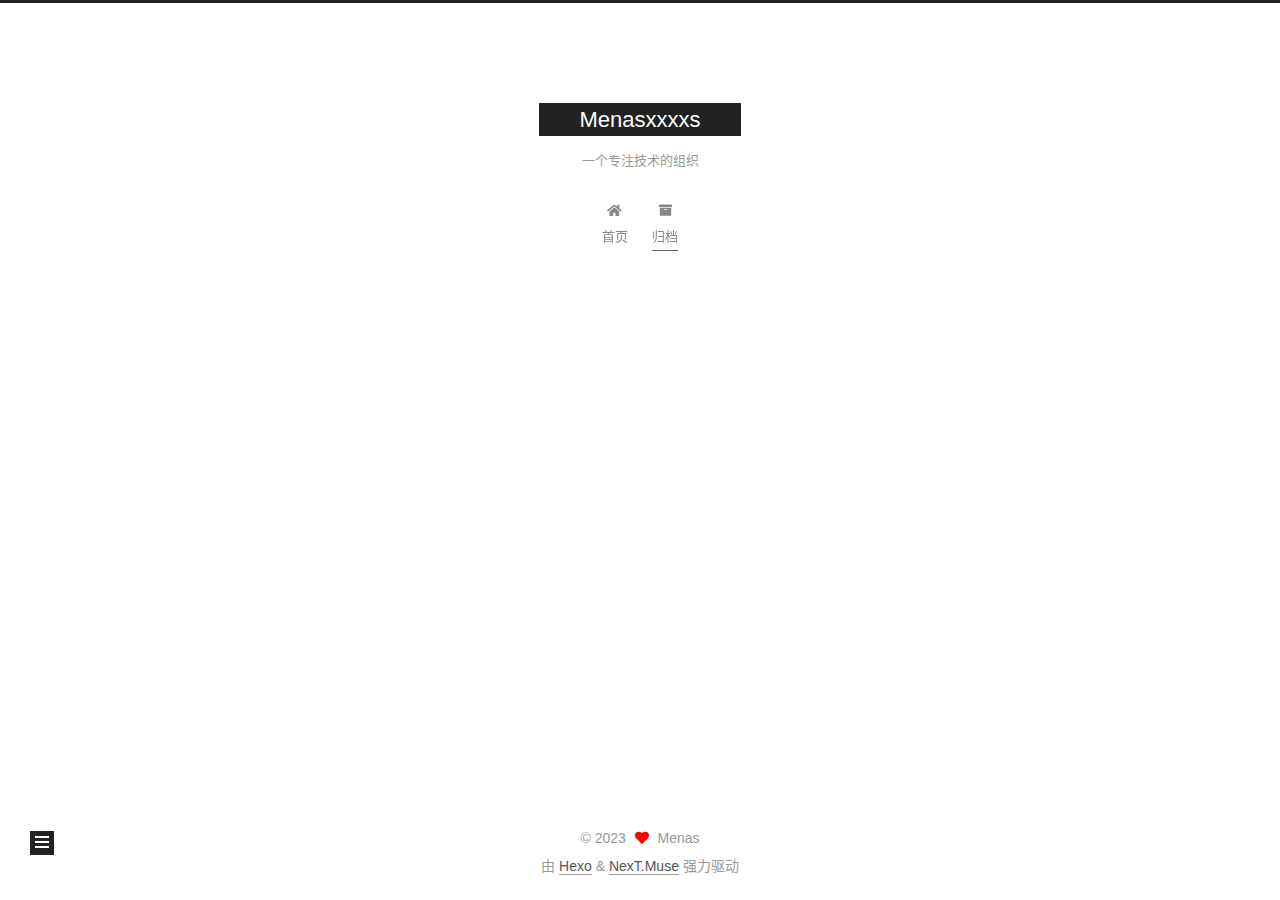
<file: archives/index.html>
<!DOCTYPE html>
<html lang="zh-CN">
<head>
  <meta charset="UTF-8">
<meta name="viewport" content="width=device-width, initial-scale=1, maximum-scale=2">
<meta name="theme-color" content="#222">
<meta name="generator" content="Hexo 6.3.0">
  <link rel="apple-touch-icon" sizes="180x180" href="/images/apple-touch-icon-next.png">
  <link rel="icon" type="image/png" sizes="32x32" href="/images/favicon-32x32-next.png">
  <link rel="icon" type="image/png" sizes="16x16" href="/images/favicon-16x16-next.png">
  <link rel="mask-icon" href="/images/logo.svg" color="#222">

<link rel="stylesheet" href="/css/main.css">


<link rel="stylesheet" href="/lib/font-awesome/css/all.min.css">

<script id="hexo-configurations">
    var NexT = window.NexT || {};
    var CONFIG = {"hostname":"example.com","root":"/","scheme":"Muse","version":"7.8.0","exturl":false,"sidebar":{"position":"left","display":"post","padding":18,"offset":12,"onmobile":false},"copycode":{"enable":false,"show_result":false,"style":null},"back2top":{"enable":true,"sidebar":false,"scrollpercent":false},"bookmark":{"enable":false,"color":"#222","save":"auto"},"fancybox":false,"mediumzoom":false,"lazyload":false,"pangu":false,"comments":{"style":"tabs","active":null,"storage":true,"lazyload":false,"nav":null},"algolia":{"hits":{"per_page":10},"labels":{"input_placeholder":"Search for Posts","hits_empty":"We didn't find any results for the search: ${query}","hits_stats":"${hits} results found in ${time} ms"}},"localsearch":{"enable":false,"trigger":"auto","top_n_per_article":1,"unescape":false,"preload":false},"motion":{"enable":true,"async":false,"transition":{"post_block":"fadeIn","post_header":"slideDownIn","post_body":"slideDownIn","coll_header":"slideLeftIn","sidebar":"slideUpIn"}}};
  </script>

  <meta name="description" content="涉猎的主要编程语言为 Python、Rust、C++、Go，领域涵盖爬虫、深度学习、服务研发和对象存储等。">
<meta property="og:type" content="website">
<meta property="og:title" content="Menasxxxxs">
<meta property="og:url" content="http://example.com/archives/index.html">
<meta property="og:site_name" content="Menasxxxxs">
<meta property="og:description" content="涉猎的主要编程语言为 Python、Rust、C++、Go，领域涵盖爬虫、深度学习、服务研发和对象存储等。">
<meta property="og:locale" content="zh_CN">
<meta property="article:author" content="Menas">
<meta property="article:tag" content="Python, Rust, C++, Go, 爬虫, 深度学习, 服务研发, 对象存储">
<meta name="twitter:card" content="summary">

<link rel="canonical" href="http://example.com/archives/">


<script id="page-configurations">
  // https://hexo.io/docs/variables.html
  CONFIG.page = {
    sidebar: "",
    isHome : false,
    isPost : false,
    lang   : 'zh-CN'
  };
</script>

  <title>归档 | Menasxxxxs</title>
  






  <noscript>
  <style>
  .use-motion .brand,
  .use-motion .menu-item,
  .sidebar-inner,
  .use-motion .post-block,
  .use-motion .pagination,
  .use-motion .comments,
  .use-motion .post-header,
  .use-motion .post-body,
  .use-motion .collection-header { opacity: initial; }

  .use-motion .site-title,
  .use-motion .site-subtitle {
    opacity: initial;
    top: initial;
  }

  .use-motion .logo-line-before i { left: initial; }
  .use-motion .logo-line-after i { right: initial; }
  </style>
</noscript>

</head>

<body itemscope itemtype="http://schema.org/WebPage">
  <div class="container use-motion">
    <div class="headband"></div>

    <header class="header" itemscope itemtype="http://schema.org/WPHeader">
      <div class="header-inner"><div class="site-brand-container">
  <div class="site-nav-toggle">
    <div class="toggle" aria-label="切换导航栏">
      <span class="toggle-line toggle-line-first"></span>
      <span class="toggle-line toggle-line-middle"></span>
      <span class="toggle-line toggle-line-last"></span>
    </div>
  </div>

  <div class="site-meta">

    <a href="/" class="brand" rel="start">
      <span class="logo-line-before"><i></i></span>
      <h1 class="site-title">Menasxxxxs</h1>
      <span class="logo-line-after"><i></i></span>
    </a>
      <p class="site-subtitle" itemprop="description">一个专注技术的组织</p>
  </div>

  <div class="site-nav-right">
    <div class="toggle popup-trigger">
    </div>
  </div>
</div>




<nav class="site-nav">
  <ul id="menu" class="main-menu menu">
        <li class="menu-item menu-item-home">

    <a href="/" rel="section"><i class="fa fa-home fa-fw"></i>首页</a>

  </li>
        <li class="menu-item menu-item-archives">

    <a href="/archives/" rel="section"><i class="fa fa-archive fa-fw"></i>归档</a>

  </li>
  </ul>
</nav>




</div>
    </header>

    
  <div class="back-to-top">
    <i class="fa fa-arrow-up"></i>
    <span>0%</span>
  </div>


    <main class="main">
      <div class="main-inner">
        <div class="content-wrap">
          

          <div class="content archive">
            

  
  
  
  <div class="post-block">
    <div class="posts-collapse">
      <div class="collection-title">
        <span class="collection-header">嗯..! 目前共计 3 篇日志。 继续努力。</span>
      </div>

      
    <div class="collection-year">
      <span class="collection-header">2023</span>
    </div>

  <article itemscope itemtype="http://schema.org/Article">
    <header class="post-header">

      <div class="post-meta">
        <time itemprop="dateCreated"
              datetime="2023-03-01T14:39:12+08:00"
              content="2023-03-01">
          03-01
        </time>
      </div>

      <div class="post-title">
          <a class="post-title-link" href="/2023/03/01/%E5%87%BD%E6%95%B0%E6%9F%AF%E9%87%8C%E5%8C%96/" itemprop="url">
            <span itemprop="name">未命名</span>
          </a>
      </div>

    </header>
  </article>

  <article itemscope itemtype="http://schema.org/Article">
    <header class="post-header">

      <div class="post-meta">
        <time itemprop="dateCreated"
              datetime="2023-02-23T11:05:37+08:00"
              content="2023-02-23">
          02-23
        </time>
      </div>

      <div class="post-title">
          <a class="post-title-link" href="/2023/02/23/%E5%B0%8F%E7%A8%8B%E5%BA%8Fproxy/" itemprop="url">
            <span itemprop="name">小程序魔改vue3响应式</span>
          </a>
      </div>

    </header>
  </article>

  <article itemscope itemtype="http://schema.org/Article">
    <header class="post-header">

      <div class="post-meta">
        <time itemprop="dateCreated"
              datetime="2023-02-23T10:10:31+08:00"
              content="2023-02-23">
          02-23
        </time>
      </div>

      <div class="post-title">
          <a class="post-title-link" href="/2023/02/23/hello-world/" itemprop="url">
            <span itemprop="name">Hello World</span>
          </a>
      </div>

    </header>
  </article>


    </div>
  </div>
  
  
  

  



          </div>
          

<script>
  window.addEventListener('tabs:register', () => {
    let { activeClass } = CONFIG.comments;
    if (CONFIG.comments.storage) {
      activeClass = localStorage.getItem('comments_active') || activeClass;
    }
    if (activeClass) {
      let activeTab = document.querySelector(`a[href="#comment-${activeClass}"]`);
      if (activeTab) {
        activeTab.click();
      }
    }
  });
  if (CONFIG.comments.storage) {
    window.addEventListener('tabs:click', event => {
      if (!event.target.matches('.tabs-comment .tab-content .tab-pane')) return;
      let commentClass = event.target.classList[1];
      localStorage.setItem('comments_active', commentClass);
    });
  }
</script>

        </div>
          
  
  <div class="toggle sidebar-toggle">
    <span class="toggle-line toggle-line-first"></span>
    <span class="toggle-line toggle-line-middle"></span>
    <span class="toggle-line toggle-line-last"></span>
  </div>

  <aside class="sidebar">
    <div class="sidebar-inner">

      <ul class="sidebar-nav motion-element">
        <li class="sidebar-nav-toc">
          文章目录
        </li>
        <li class="sidebar-nav-overview">
          站点概览
        </li>
      </ul>

      <!--noindex-->
      <div class="post-toc-wrap sidebar-panel">
      </div>
      <!--/noindex-->

      <div class="site-overview-wrap sidebar-panel">
        <div class="site-author motion-element" itemprop="author" itemscope itemtype="http://schema.org/Person">
  <p class="site-author-name" itemprop="name">Menas</p>
  <div class="site-description" itemprop="description">涉猎的主要编程语言为 Python、Rust、C++、Go，领域涵盖爬虫、深度学习、服务研发和对象存储等。</div>
</div>
<div class="site-state-wrap motion-element">
  <nav class="site-state">
      <div class="site-state-item site-state-posts">
          <a href="/archives/">
        
          <span class="site-state-item-count">3</span>
          <span class="site-state-item-name">日志</span>
        </a>
      </div>
  </nav>
</div>



      </div>

    </div>
  </aside>
  <div id="sidebar-dimmer"></div>


      </div>
    </main>

    <footer class="footer">
      <div class="footer-inner">
        

        

<div class="copyright">
  
  &copy; 
  <span itemprop="copyrightYear">2023</span>
  <span class="with-love">
    <i class="fa fa-heart"></i>
  </span>
  <span class="author" itemprop="copyrightHolder">Menas</span>
</div>
  <div class="powered-by">由 <a href="https://hexo.io/" class="theme-link" rel="noopener" target="_blank">Hexo</a> & <a href="https://muse.theme-next.org/" class="theme-link" rel="noopener" target="_blank">NexT.Muse</a> 强力驱动
  </div>

        








      </div>
    </footer>
  </div>

  
  <script src="/lib/anime.min.js"></script>
  <script src="/lib/velocity/velocity.min.js"></script>
  <script src="/lib/velocity/velocity.ui.min.js"></script>

<script src="/js/utils.js"></script>

<script src="/js/motion.js"></script>


<script src="/js/schemes/muse.js"></script>


<script src="/js/next-boot.js"></script>




  















  

  

</body>
</html>
</file>
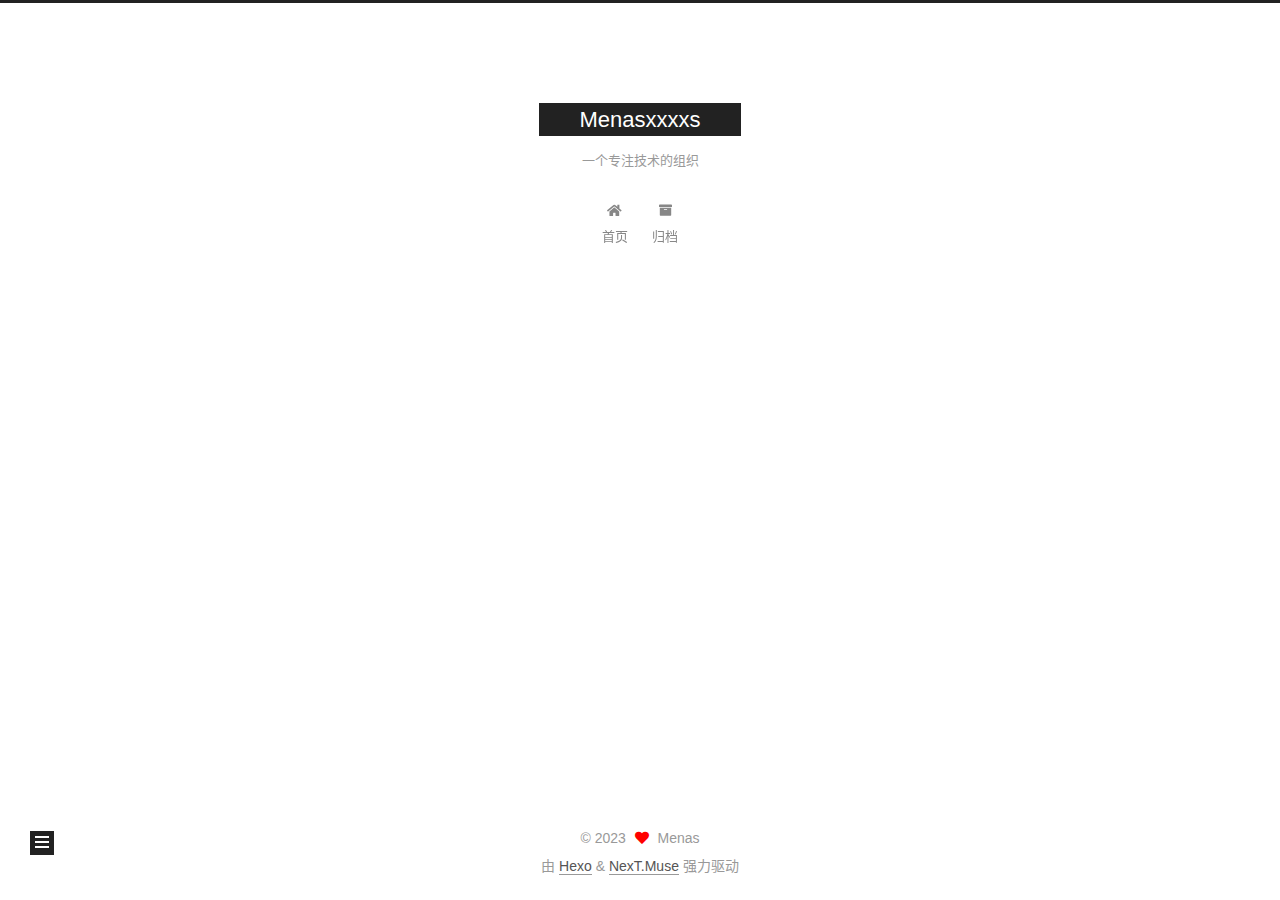
<file: tags/index.html>
<!DOCTYPE html>
<html lang="zh-CN">
<head>
  <meta charset="UTF-8">
<meta name="viewport" content="width=device-width, initial-scale=1, maximum-scale=2">
<meta name="theme-color" content="#222">
<meta name="generator" content="Hexo 6.3.0">
  <link rel="apple-touch-icon" sizes="180x180" href="/images/apple-touch-icon-next.png">
  <link rel="icon" type="image/png" sizes="32x32" href="/images/favicon-32x32-next.png">
  <link rel="icon" type="image/png" sizes="16x16" href="/images/favicon-16x16-next.png">
  <link rel="mask-icon" href="/images/logo.svg" color="#222">

<link rel="stylesheet" href="/css/main.css">


<link rel="stylesheet" href="/lib/font-awesome/css/all.min.css">

<script id="hexo-configurations">
    var NexT = window.NexT || {};
    var CONFIG = {"hostname":"example.com","root":"/","scheme":"Muse","version":"7.8.0","exturl":false,"sidebar":{"position":"left","display":"post","padding":18,"offset":12,"onmobile":false},"copycode":{"enable":false,"show_result":false,"style":null},"back2top":{"enable":true,"sidebar":false,"scrollpercent":false},"bookmark":{"enable":false,"color":"#222","save":"auto"},"fancybox":false,"mediumzoom":false,"lazyload":false,"pangu":false,"comments":{"style":"tabs","active":null,"storage":true,"lazyload":false,"nav":null},"algolia":{"hits":{"per_page":10},"labels":{"input_placeholder":"Search for Posts","hits_empty":"We didn't find any results for the search: ${query}","hits_stats":"${hits} results found in ${time} ms"}},"localsearch":{"enable":false,"trigger":"auto","top_n_per_article":1,"unescape":false,"preload":false},"motion":{"enable":true,"async":false,"transition":{"post_block":"fadeIn","post_header":"slideDownIn","post_body":"slideDownIn","coll_header":"slideLeftIn","sidebar":"slideUpIn"}}};
  </script>

  <meta name="description" content="涉猎的主要编程语言为 Python、Rust、C++、Go，领域涵盖爬虫、深度学习、服务研发和对象存储等。">
<meta property="og:type" content="website">
<meta property="og:title" content="关于">
<meta property="og:url" content="http://example.com/tags/index.html">
<meta property="og:site_name" content="Menasxxxxs">
<meta property="og:description" content="涉猎的主要编程语言为 Python、Rust、C++、Go，领域涵盖爬虫、深度学习、服务研发和对象存储等。">
<meta property="og:locale" content="zh_CN">
<meta property="article:published_time" content="2023-02-23T03:17:54.000Z">
<meta property="article:modified_time" content="2023-02-23T03:19:13.941Z">
<meta property="article:author" content="Menas">
<meta property="article:tag" content="Python, Rust, C++, Go, 爬虫, 深度学习, 服务研发, 对象存储">
<meta name="twitter:card" content="summary">

<link rel="canonical" href="http://example.com/tags/">


<script id="page-configurations">
  // https://hexo.io/docs/variables.html
  CONFIG.page = {
    sidebar: "",
    isHome : false,
    isPost : false,
    lang   : 'zh-CN'
  };
</script>

  <title>关于 | Menasxxxxs
</title>
  






  <noscript>
  <style>
  .use-motion .brand,
  .use-motion .menu-item,
  .sidebar-inner,
  .use-motion .post-block,
  .use-motion .pagination,
  .use-motion .comments,
  .use-motion .post-header,
  .use-motion .post-body,
  .use-motion .collection-header { opacity: initial; }

  .use-motion .site-title,
  .use-motion .site-subtitle {
    opacity: initial;
    top: initial;
  }

  .use-motion .logo-line-before i { left: initial; }
  .use-motion .logo-line-after i { right: initial; }
  </style>
</noscript>

</head>

<body itemscope itemtype="http://schema.org/WebPage">
  <div class="container use-motion">
    <div class="headband"></div>

    <header class="header" itemscope itemtype="http://schema.org/WPHeader">
      <div class="header-inner"><div class="site-brand-container">
  <div class="site-nav-toggle">
    <div class="toggle" aria-label="切换导航栏">
      <span class="toggle-line toggle-line-first"></span>
      <span class="toggle-line toggle-line-middle"></span>
      <span class="toggle-line toggle-line-last"></span>
    </div>
  </div>

  <div class="site-meta">

    <a href="/" class="brand" rel="start">
      <span class="logo-line-before"><i></i></span>
      <h1 class="site-title">Menasxxxxs</h1>
      <span class="logo-line-after"><i></i></span>
    </a>
      <p class="site-subtitle" itemprop="description">一个专注技术的组织</p>
  </div>

  <div class="site-nav-right">
    <div class="toggle popup-trigger">
    </div>
  </div>
</div>




<nav class="site-nav">
  <ul id="menu" class="main-menu menu">
        <li class="menu-item menu-item-home">

    <a href="/" rel="section"><i class="fa fa-home fa-fw"></i>首页</a>

  </li>
        <li class="menu-item menu-item-archives">

    <a href="/archives/" rel="section"><i class="fa fa-archive fa-fw"></i>归档</a>

  </li>
  </ul>
</nav>




</div>
    </header>

    
  <div class="back-to-top">
    <i class="fa fa-arrow-up"></i>
    <span>0%</span>
  </div>


    <main class="main">
      <div class="main-inner">
        <div class="content-wrap">
          
  
  

          <div class="content page posts-expand">
            

    
    
    
    <div class="post-block" lang="zh-CN">
      <header class="post-header">

<h1 class="post-title" itemprop="name headline">关于
</h1>

<div class="post-meta">
  

</div>

</header>

      
      
      
      <div class="post-body">
          
      </div>
      
      
      
    </div>
    

    
    
    


          </div>
          

<script>
  window.addEventListener('tabs:register', () => {
    let { activeClass } = CONFIG.comments;
    if (CONFIG.comments.storage) {
      activeClass = localStorage.getItem('comments_active') || activeClass;
    }
    if (activeClass) {
      let activeTab = document.querySelector(`a[href="#comment-${activeClass}"]`);
      if (activeTab) {
        activeTab.click();
      }
    }
  });
  if (CONFIG.comments.storage) {
    window.addEventListener('tabs:click', event => {
      if (!event.target.matches('.tabs-comment .tab-content .tab-pane')) return;
      let commentClass = event.target.classList[1];
      localStorage.setItem('comments_active', commentClass);
    });
  }
</script>

        </div>
          
  
  <div class="toggle sidebar-toggle">
    <span class="toggle-line toggle-line-first"></span>
    <span class="toggle-line toggle-line-middle"></span>
    <span class="toggle-line toggle-line-last"></span>
  </div>

  <aside class="sidebar">
    <div class="sidebar-inner">

      <ul class="sidebar-nav motion-element">
        <li class="sidebar-nav-toc">
          文章目录
        </li>
        <li class="sidebar-nav-overview">
          站点概览
        </li>
      </ul>

      <!--noindex-->
      <div class="post-toc-wrap sidebar-panel">
      </div>
      <!--/noindex-->

      <div class="site-overview-wrap sidebar-panel">
        <div class="site-author motion-element" itemprop="author" itemscope itemtype="http://schema.org/Person">
  <p class="site-author-name" itemprop="name">Menas</p>
  <div class="site-description" itemprop="description">涉猎的主要编程语言为 Python、Rust、C++、Go，领域涵盖爬虫、深度学习、服务研发和对象存储等。</div>
</div>
<div class="site-state-wrap motion-element">
  <nav class="site-state">
      <div class="site-state-item site-state-posts">
          <a href="/archives/">
        
          <span class="site-state-item-count">3</span>
          <span class="site-state-item-name">日志</span>
        </a>
      </div>
  </nav>
</div>



      </div>

    </div>
  </aside>
  <div id="sidebar-dimmer"></div>


      </div>
    </main>

    <footer class="footer">
      <div class="footer-inner">
        

        

<div class="copyright">
  
  &copy; 
  <span itemprop="copyrightYear">2023</span>
  <span class="with-love">
    <i class="fa fa-heart"></i>
  </span>
  <span class="author" itemprop="copyrightHolder">Menas</span>
</div>
  <div class="powered-by">由 <a href="https://hexo.io/" class="theme-link" rel="noopener" target="_blank">Hexo</a> & <a href="https://muse.theme-next.org/" class="theme-link" rel="noopener" target="_blank">NexT.Muse</a> 强力驱动
  </div>

        








      </div>
    </footer>
  </div>

  
  <script src="/lib/anime.min.js"></script>
  <script src="/lib/velocity/velocity.min.js"></script>
  <script src="/lib/velocity/velocity.ui.min.js"></script>

<script src="/js/utils.js"></script>

<script src="/js/motion.js"></script>


<script src="/js/schemes/muse.js"></script>


<script src="/js/next-boot.js"></script>




  















  

  

</body>
</html>
</file>
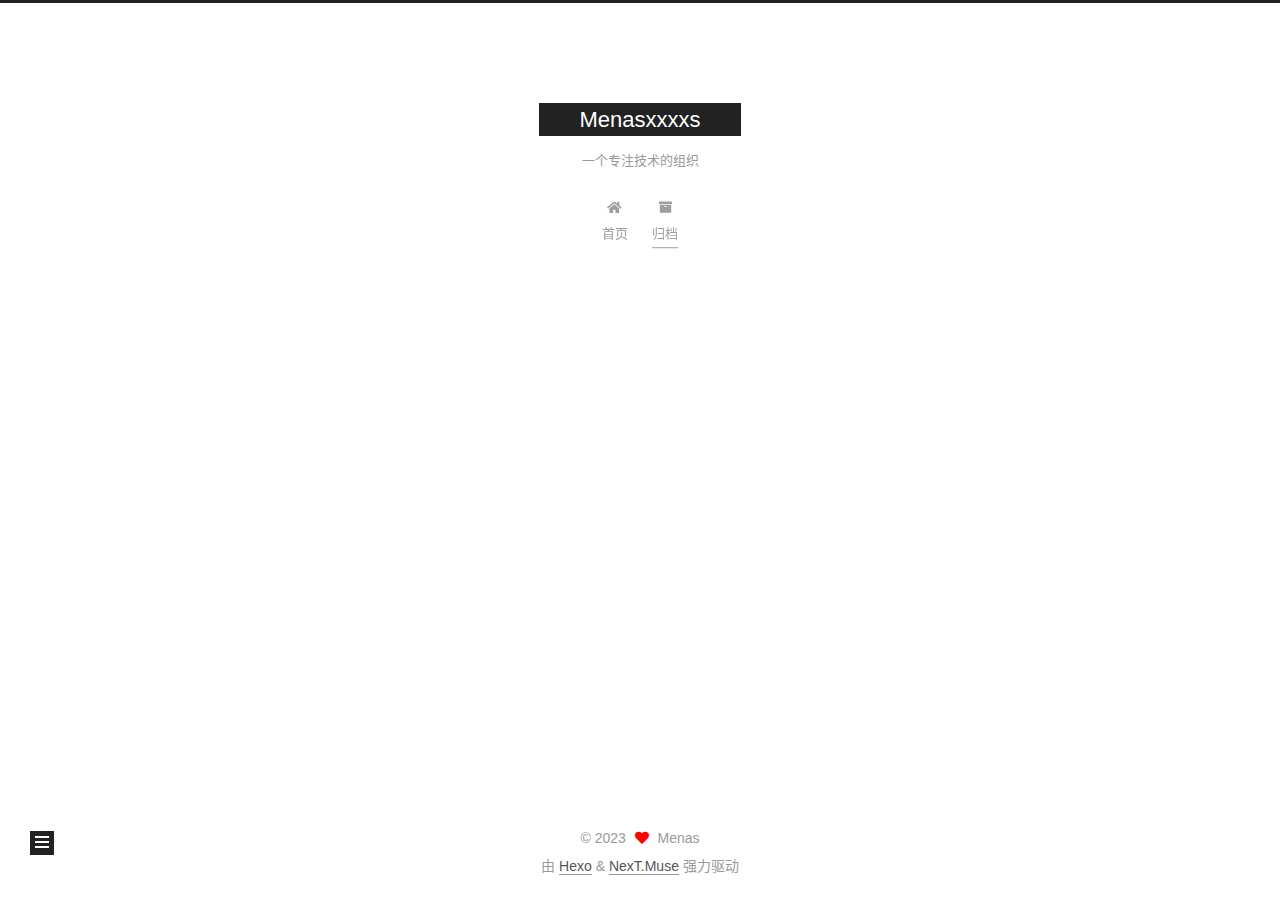
<file: archives/2023/index.html>
<!DOCTYPE html>
<html lang="zh-CN">
<head>
  <meta charset="UTF-8">
<meta name="viewport" content="width=device-width, initial-scale=1, maximum-scale=2">
<meta name="theme-color" content="#222">
<meta name="generator" content="Hexo 6.3.0">
  <link rel="apple-touch-icon" sizes="180x180" href="/images/apple-touch-icon-next.png">
  <link rel="icon" type="image/png" sizes="32x32" href="/images/favicon-32x32-next.png">
  <link rel="icon" type="image/png" sizes="16x16" href="/images/favicon-16x16-next.png">
  <link rel="mask-icon" href="/images/logo.svg" color="#222">

<link rel="stylesheet" href="/css/main.css">


<link rel="stylesheet" href="/lib/font-awesome/css/all.min.css">

<script id="hexo-configurations">
    var NexT = window.NexT || {};
    var CONFIG = {"hostname":"example.com","root":"/","scheme":"Muse","version":"7.8.0","exturl":false,"sidebar":{"position":"left","display":"post","padding":18,"offset":12,"onmobile":false},"copycode":{"enable":false,"show_result":false,"style":null},"back2top":{"enable":true,"sidebar":false,"scrollpercent":false},"bookmark":{"enable":false,"color":"#222","save":"auto"},"fancybox":false,"mediumzoom":false,"lazyload":false,"pangu":false,"comments":{"style":"tabs","active":null,"storage":true,"lazyload":false,"nav":null},"algolia":{"hits":{"per_page":10},"labels":{"input_placeholder":"Search for Posts","hits_empty":"We didn't find any results for the search: ${query}","hits_stats":"${hits} results found in ${time} ms"}},"localsearch":{"enable":false,"trigger":"auto","top_n_per_article":1,"unescape":false,"preload":false},"motion":{"enable":true,"async":false,"transition":{"post_block":"fadeIn","post_header":"slideDownIn","post_body":"slideDownIn","coll_header":"slideLeftIn","sidebar":"slideUpIn"}}};
  </script>

  <meta name="description" content="涉猎的主要编程语言为 Python、Rust、C++、Go，领域涵盖爬虫、深度学习、服务研发和对象存储等。">
<meta property="og:type" content="website">
<meta property="og:title" content="Menasxxxxs">
<meta property="og:url" content="http://example.com/archives/2023/index.html">
<meta property="og:site_name" content="Menasxxxxs">
<meta property="og:description" content="涉猎的主要编程语言为 Python、Rust、C++、Go，领域涵盖爬虫、深度学习、服务研发和对象存储等。">
<meta property="og:locale" content="zh_CN">
<meta property="article:author" content="Menas">
<meta property="article:tag" content="Python, Rust, C++, Go, 爬虫, 深度学习, 服务研发, 对象存储">
<meta name="twitter:card" content="summary">

<link rel="canonical" href="http://example.com/archives/2023/">


<script id="page-configurations">
  // https://hexo.io/docs/variables.html
  CONFIG.page = {
    sidebar: "",
    isHome : false,
    isPost : false,
    lang   : 'zh-CN'
  };
</script>

  <title>归档 | Menasxxxxs</title>
  






  <noscript>
  <style>
  .use-motion .brand,
  .use-motion .menu-item,
  .sidebar-inner,
  .use-motion .post-block,
  .use-motion .pagination,
  .use-motion .comments,
  .use-motion .post-header,
  .use-motion .post-body,
  .use-motion .collection-header { opacity: initial; }

  .use-motion .site-title,
  .use-motion .site-subtitle {
    opacity: initial;
    top: initial;
  }

  .use-motion .logo-line-before i { left: initial; }
  .use-motion .logo-line-after i { right: initial; }
  </style>
</noscript>

</head>

<body itemscope itemtype="http://schema.org/WebPage">
  <div class="container use-motion">
    <div class="headband"></div>

    <header class="header" itemscope itemtype="http://schema.org/WPHeader">
      <div class="header-inner"><div class="site-brand-container">
  <div class="site-nav-toggle">
    <div class="toggle" aria-label="切换导航栏">
      <span class="toggle-line toggle-line-first"></span>
      <span class="toggle-line toggle-line-middle"></span>
      <span class="toggle-line toggle-line-last"></span>
    </div>
  </div>

  <div class="site-meta">

    <a href="/" class="brand" rel="start">
      <span class="logo-line-before"><i></i></span>
      <h1 class="site-title">Menasxxxxs</h1>
      <span class="logo-line-after"><i></i></span>
    </a>
      <p class="site-subtitle" itemprop="description">一个专注技术的组织</p>
  </div>

  <div class="site-nav-right">
    <div class="toggle popup-trigger">
    </div>
  </div>
</div>




<nav class="site-nav">
  <ul id="menu" class="main-menu menu">
        <li class="menu-item menu-item-home">

    <a href="/" rel="section"><i class="fa fa-home fa-fw"></i>首页</a>

  </li>
        <li class="menu-item menu-item-archives">

    <a href="/archives/" rel="section"><i class="fa fa-archive fa-fw"></i>归档</a>

  </li>
  </ul>
</nav>




</div>
    </header>

    
  <div class="back-to-top">
    <i class="fa fa-arrow-up"></i>
    <span>0%</span>
  </div>


    <main class="main">
      <div class="main-inner">
        <div class="content-wrap">
          

          <div class="content archive">
            

  
  
  
  <div class="post-block">
    <div class="posts-collapse">
      <div class="collection-title">
        <span class="collection-header">嗯..! 目前共计 2 篇日志。 继续努力。</span>
      </div>

      
    <div class="collection-year">
      <span class="collection-header">2023</span>
    </div>

  <article itemscope itemtype="http://schema.org/Article">
    <header class="post-header">

      <div class="post-meta">
        <time itemprop="dateCreated"
              datetime="2023-02-23T11:05:37+08:00"
              content="2023-02-23">
          02-23
        </time>
      </div>

      <div class="post-title">
          <a class="post-title-link" href="/2023/02/23/%E5%B0%8F%E7%A8%8B%E5%BA%8Fproxy/" itemprop="url">
            <span itemprop="name">小程序魔改vue3响应式</span>
          </a>
      </div>

    </header>
  </article>

  <article itemscope itemtype="http://schema.org/Article">
    <header class="post-header">

      <div class="post-meta">
        <time itemprop="dateCreated"
              datetime="2023-02-23T10:10:31+08:00"
              content="2023-02-23">
          02-23
        </time>
      </div>

      <div class="post-title">
          <a class="post-title-link" href="/2023/02/23/hello-world/" itemprop="url">
            <span itemprop="name">Hello World</span>
          </a>
      </div>

    </header>
  </article>


    </div>
  </div>
  
  
  

  



          </div>
          

<script>
  window.addEventListener('tabs:register', () => {
    let { activeClass } = CONFIG.comments;
    if (CONFIG.comments.storage) {
      activeClass = localStorage.getItem('comments_active') || activeClass;
    }
    if (activeClass) {
      let activeTab = document.querySelector(`a[href="#comment-${activeClass}"]`);
      if (activeTab) {
        activeTab.click();
      }
    }
  });
  if (CONFIG.comments.storage) {
    window.addEventListener('tabs:click', event => {
      if (!event.target.matches('.tabs-comment .tab-content .tab-pane')) return;
      let commentClass = event.target.classList[1];
      localStorage.setItem('comments_active', commentClass);
    });
  }
</script>

        </div>
          
  
  <div class="toggle sidebar-toggle">
    <span class="toggle-line toggle-line-first"></span>
    <span class="toggle-line toggle-line-middle"></span>
    <span class="toggle-line toggle-line-last"></span>
  </div>

  <aside class="sidebar">
    <div class="sidebar-inner">

      <ul class="sidebar-nav motion-element">
        <li class="sidebar-nav-toc">
          文章目录
        </li>
        <li class="sidebar-nav-overview">
          站点概览
        </li>
      </ul>

      <!--noindex-->
      <div class="post-toc-wrap sidebar-panel">
      </div>
      <!--/noindex-->

      <div class="site-overview-wrap sidebar-panel">
        <div class="site-author motion-element" itemprop="author" itemscope itemtype="http://schema.org/Person">
  <p class="site-author-name" itemprop="name">Menas</p>
  <div class="site-description" itemprop="description">涉猎的主要编程语言为 Python、Rust、C++、Go，领域涵盖爬虫、深度学习、服务研发和对象存储等。</div>
</div>
<div class="site-state-wrap motion-element">
  <nav class="site-state">
      <div class="site-state-item site-state-posts">
          <a href="/archives/">
        
          <span class="site-state-item-count">2</span>
          <span class="site-state-item-name">日志</span>
        </a>
      </div>
  </nav>
</div>



      </div>

    </div>
  </aside>
  <div id="sidebar-dimmer"></div>


      </div>
    </main>

    <footer class="footer">
      <div class="footer-inner">
        

        

<div class="copyright">
  
  &copy; 
  <span itemprop="copyrightYear">2023</span>
  <span class="with-love">
    <i class="fa fa-heart"></i>
  </span>
  <span class="author" itemprop="copyrightHolder">Menas</span>
</div>
  <div class="powered-by">由 <a href="https://hexo.io/" class="theme-link" rel="noopener" target="_blank">Hexo</a> & <a href="https://muse.theme-next.org/" class="theme-link" rel="noopener" target="_blank">NexT.Muse</a> 强力驱动
  </div>

        








      </div>
    </footer>
  </div>

  
  <script src="/lib/anime.min.js"></script>
  <script src="/lib/velocity/velocity.min.js"></script>
  <script src="/lib/velocity/velocity.ui.min.js"></script>

<script src="/js/utils.js"></script>

<script src="/js/motion.js"></script>


<script src="/js/schemes/muse.js"></script>


<script src="/js/next-boot.js"></script>




  















  

  

</body>
</html>
</file>
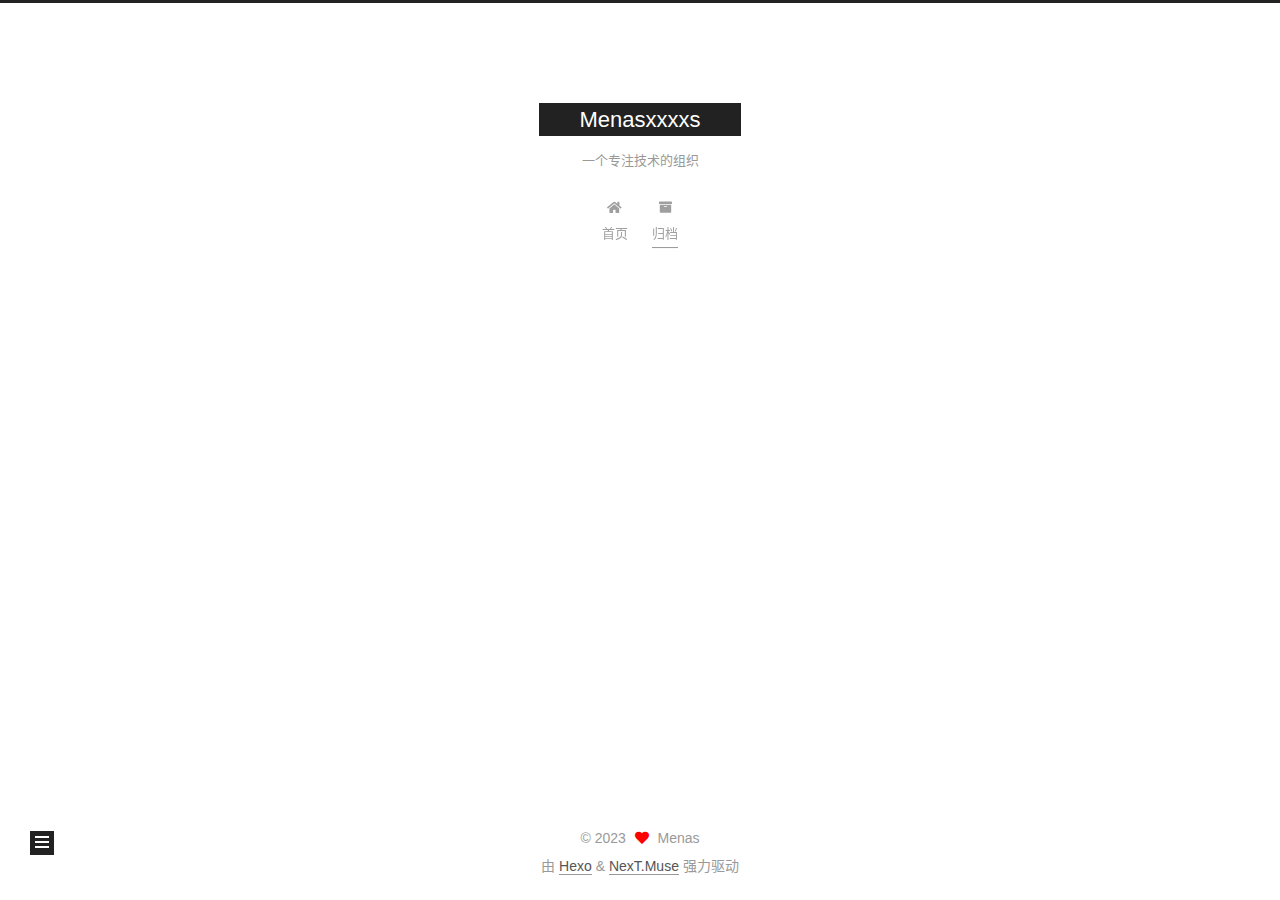
<file: archives/2023/02/index.html>
<!DOCTYPE html>
<html lang="zh-CN">
<head>
  <meta charset="UTF-8">
<meta name="viewport" content="width=device-width, initial-scale=1, maximum-scale=2">
<meta name="theme-color" content="#222">
<meta name="generator" content="Hexo 6.3.0">
  <link rel="apple-touch-icon" sizes="180x180" href="/images/apple-touch-icon-next.png">
  <link rel="icon" type="image/png" sizes="32x32" href="/images/favicon-32x32-next.png">
  <link rel="icon" type="image/png" sizes="16x16" href="/images/favicon-16x16-next.png">
  <link rel="mask-icon" href="/images/logo.svg" color="#222">

<link rel="stylesheet" href="/css/main.css">


<link rel="stylesheet" href="/lib/font-awesome/css/all.min.css">

<script id="hexo-configurations">
    var NexT = window.NexT || {};
    var CONFIG = {"hostname":"example.com","root":"/","scheme":"Muse","version":"7.8.0","exturl":false,"sidebar":{"position":"left","display":"post","padding":18,"offset":12,"onmobile":false},"copycode":{"enable":false,"show_result":false,"style":null},"back2top":{"enable":true,"sidebar":false,"scrollpercent":false},"bookmark":{"enable":false,"color":"#222","save":"auto"},"fancybox":false,"mediumzoom":false,"lazyload":false,"pangu":false,"comments":{"style":"tabs","active":null,"storage":true,"lazyload":false,"nav":null},"algolia":{"hits":{"per_page":10},"labels":{"input_placeholder":"Search for Posts","hits_empty":"We didn't find any results for the search: ${query}","hits_stats":"${hits} results found in ${time} ms"}},"localsearch":{"enable":false,"trigger":"auto","top_n_per_article":1,"unescape":false,"preload":false},"motion":{"enable":true,"async":false,"transition":{"post_block":"fadeIn","post_header":"slideDownIn","post_body":"slideDownIn","coll_header":"slideLeftIn","sidebar":"slideUpIn"}}};
  </script>

  <meta name="description" content="涉猎的主要编程语言为 Python、Rust、C++、Go，领域涵盖爬虫、深度学习、服务研发和对象存储等。">
<meta property="og:type" content="website">
<meta property="og:title" content="Menasxxxxs">
<meta property="og:url" content="http://example.com/archives/2023/02/index.html">
<meta property="og:site_name" content="Menasxxxxs">
<meta property="og:description" content="涉猎的主要编程语言为 Python、Rust、C++、Go，领域涵盖爬虫、深度学习、服务研发和对象存储等。">
<meta property="og:locale" content="zh_CN">
<meta property="article:author" content="Menas">
<meta property="article:tag" content="Python, Rust, C++, Go, 爬虫, 深度学习, 服务研发, 对象存储">
<meta name="twitter:card" content="summary">

<link rel="canonical" href="http://example.com/archives/2023/02/">


<script id="page-configurations">
  // https://hexo.io/docs/variables.html
  CONFIG.page = {
    sidebar: "",
    isHome : false,
    isPost : false,
    lang   : 'zh-CN'
  };
</script>

  <title>归档 | Menasxxxxs</title>
  






  <noscript>
  <style>
  .use-motion .brand,
  .use-motion .menu-item,
  .sidebar-inner,
  .use-motion .post-block,
  .use-motion .pagination,
  .use-motion .comments,
  .use-motion .post-header,
  .use-motion .post-body,
  .use-motion .collection-header { opacity: initial; }

  .use-motion .site-title,
  .use-motion .site-subtitle {
    opacity: initial;
    top: initial;
  }

  .use-motion .logo-line-before i { left: initial; }
  .use-motion .logo-line-after i { right: initial; }
  </style>
</noscript>

</head>

<body itemscope itemtype="http://schema.org/WebPage">
  <div class="container use-motion">
    <div class="headband"></div>

    <header class="header" itemscope itemtype="http://schema.org/WPHeader">
      <div class="header-inner"><div class="site-brand-container">
  <div class="site-nav-toggle">
    <div class="toggle" aria-label="切换导航栏">
      <span class="toggle-line toggle-line-first"></span>
      <span class="toggle-line toggle-line-middle"></span>
      <span class="toggle-line toggle-line-last"></span>
    </div>
  </div>

  <div class="site-meta">

    <a href="/" class="brand" rel="start">
      <span class="logo-line-before"><i></i></span>
      <h1 class="site-title">Menasxxxxs</h1>
      <span class="logo-line-after"><i></i></span>
    </a>
      <p class="site-subtitle" itemprop="description">一个专注技术的组织</p>
  </div>

  <div class="site-nav-right">
    <div class="toggle popup-trigger">
    </div>
  </div>
</div>




<nav class="site-nav">
  <ul id="menu" class="main-menu menu">
        <li class="menu-item menu-item-home">

    <a href="/" rel="section"><i class="fa fa-home fa-fw"></i>首页</a>

  </li>
        <li class="menu-item menu-item-archives">

    <a href="/archives/" rel="section"><i class="fa fa-archive fa-fw"></i>归档</a>

  </li>
  </ul>
</nav>




</div>
    </header>

    
  <div class="back-to-top">
    <i class="fa fa-arrow-up"></i>
    <span>0%</span>
  </div>


    <main class="main">
      <div class="main-inner">
        <div class="content-wrap">
          

          <div class="content archive">
            

  
  
  
  <div class="post-block">
    <div class="posts-collapse">
      <div class="collection-title">
        <span class="collection-header">嗯..! 目前共计 3 篇日志。 继续努力。</span>
      </div>

      
    <div class="collection-year">
      <span class="collection-header">2023</span>
    </div>

  <article itemscope itemtype="http://schema.org/Article">
    <header class="post-header">

      <div class="post-meta">
        <time itemprop="dateCreated"
              datetime="2023-02-23T11:05:37+08:00"
              content="2023-02-23">
          02-23
        </time>
      </div>

      <div class="post-title">
          <a class="post-title-link" href="/2023/02/23/%E5%B0%8F%E7%A8%8B%E5%BA%8Fproxy/" itemprop="url">
            <span itemprop="name">小程序魔改vue3响应式</span>
          </a>
      </div>

    </header>
  </article>

  <article itemscope itemtype="http://schema.org/Article">
    <header class="post-header">

      <div class="post-meta">
        <time itemprop="dateCreated"
              datetime="2023-02-23T10:10:31+08:00"
              content="2023-02-23">
          02-23
        </time>
      </div>

      <div class="post-title">
          <a class="post-title-link" href="/2023/02/23/hello-world/" itemprop="url">
            <span itemprop="name">Hello World</span>
          </a>
      </div>

    </header>
  </article>


    </div>
  </div>
  
  
  

  



          </div>
          

<script>
  window.addEventListener('tabs:register', () => {
    let { activeClass } = CONFIG.comments;
    if (CONFIG.comments.storage) {
      activeClass = localStorage.getItem('comments_active') || activeClass;
    }
    if (activeClass) {
      let activeTab = document.querySelector(`a[href="#comment-${activeClass}"]`);
      if (activeTab) {
        activeTab.click();
      }
    }
  });
  if (CONFIG.comments.storage) {
    window.addEventListener('tabs:click', event => {
      if (!event.target.matches('.tabs-comment .tab-content .tab-pane')) return;
      let commentClass = event.target.classList[1];
      localStorage.setItem('comments_active', commentClass);
    });
  }
</script>

        </div>
          
  
  <div class="toggle sidebar-toggle">
    <span class="toggle-line toggle-line-first"></span>
    <span class="toggle-line toggle-line-middle"></span>
    <span class="toggle-line toggle-line-last"></span>
  </div>

  <aside class="sidebar">
    <div class="sidebar-inner">

      <ul class="sidebar-nav motion-element">
        <li class="sidebar-nav-toc">
          文章目录
        </li>
        <li class="sidebar-nav-overview">
          站点概览
        </li>
      </ul>

      <!--noindex-->
      <div class="post-toc-wrap sidebar-panel">
      </div>
      <!--/noindex-->

      <div class="site-overview-wrap sidebar-panel">
        <div class="site-author motion-element" itemprop="author" itemscope itemtype="http://schema.org/Person">
  <p class="site-author-name" itemprop="name">Menas</p>
  <div class="site-description" itemprop="description">涉猎的主要编程语言为 Python、Rust、C++、Go，领域涵盖爬虫、深度学习、服务研发和对象存储等。</div>
</div>
<div class="site-state-wrap motion-element">
  <nav class="site-state">
      <div class="site-state-item site-state-posts">
          <a href="/archives/">
        
          <span class="site-state-item-count">3</span>
          <span class="site-state-item-name">日志</span>
        </a>
      </div>
  </nav>
</div>



      </div>

    </div>
  </aside>
  <div id="sidebar-dimmer"></div>


      </div>
    </main>

    <footer class="footer">
      <div class="footer-inner">
        

        

<div class="copyright">
  
  &copy; 
  <span itemprop="copyrightYear">2023</span>
  <span class="with-love">
    <i class="fa fa-heart"></i>
  </span>
  <span class="author" itemprop="copyrightHolder">Menas</span>
</div>
  <div class="powered-by">由 <a href="https://hexo.io/" class="theme-link" rel="noopener" target="_blank">Hexo</a> & <a href="https://muse.theme-next.org/" class="theme-link" rel="noopener" target="_blank">NexT.Muse</a> 强力驱动
  </div>

        








      </div>
    </footer>
  </div>

  
  <script src="/lib/anime.min.js"></script>
  <script src="/lib/velocity/velocity.min.js"></script>
  <script src="/lib/velocity/velocity.ui.min.js"></script>

<script src="/js/utils.js"></script>

<script src="/js/motion.js"></script>


<script src="/js/schemes/muse.js"></script>


<script src="/js/next-boot.js"></script>




  















  

  

</body>
</html>
</file>
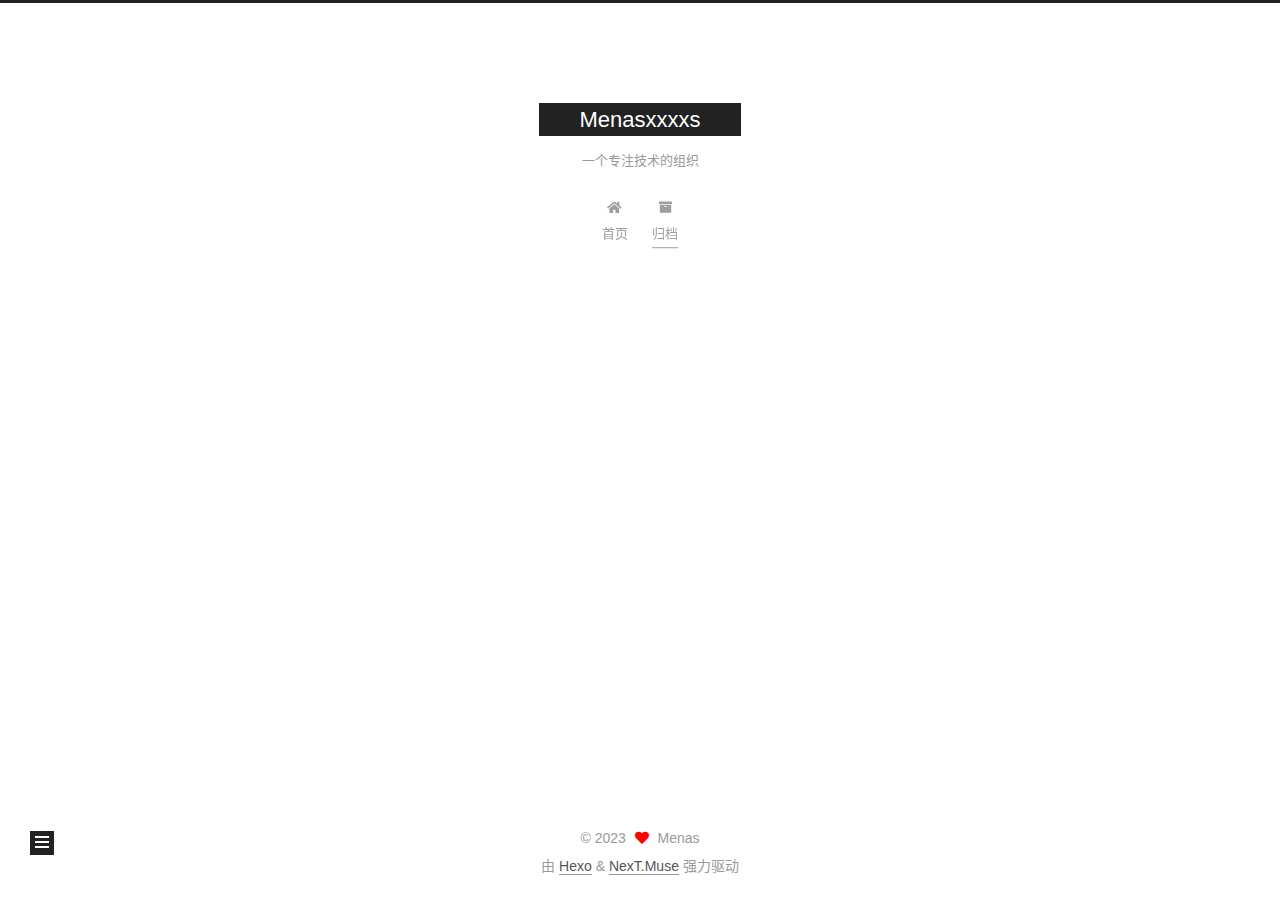
<file: archives/2023/03/index.html>
<!DOCTYPE html>
<html lang="zh-CN">
<head>
  <meta charset="UTF-8">
<meta name="viewport" content="width=device-width, initial-scale=1, maximum-scale=2">
<meta name="theme-color" content="#222">
<meta name="generator" content="Hexo 6.3.0">
  <link rel="apple-touch-icon" sizes="180x180" href="/images/apple-touch-icon-next.png">
  <link rel="icon" type="image/png" sizes="32x32" href="/images/favicon-32x32-next.png">
  <link rel="icon" type="image/png" sizes="16x16" href="/images/favicon-16x16-next.png">
  <link rel="mask-icon" href="/images/logo.svg" color="#222">

<link rel="stylesheet" href="/css/main.css">


<link rel="stylesheet" href="/lib/font-awesome/css/all.min.css">

<script id="hexo-configurations">
    var NexT = window.NexT || {};
    var CONFIG = {"hostname":"example.com","root":"/","scheme":"Muse","version":"7.8.0","exturl":false,"sidebar":{"position":"left","display":"post","padding":18,"offset":12,"onmobile":false},"copycode":{"enable":false,"show_result":false,"style":null},"back2top":{"enable":true,"sidebar":false,"scrollpercent":false},"bookmark":{"enable":false,"color":"#222","save":"auto"},"fancybox":false,"mediumzoom":false,"lazyload":false,"pangu":false,"comments":{"style":"tabs","active":null,"storage":true,"lazyload":false,"nav":null},"algolia":{"hits":{"per_page":10},"labels":{"input_placeholder":"Search for Posts","hits_empty":"We didn't find any results for the search: ${query}","hits_stats":"${hits} results found in ${time} ms"}},"localsearch":{"enable":false,"trigger":"auto","top_n_per_article":1,"unescape":false,"preload":false},"motion":{"enable":true,"async":false,"transition":{"post_block":"fadeIn","post_header":"slideDownIn","post_body":"slideDownIn","coll_header":"slideLeftIn","sidebar":"slideUpIn"}}};
  </script>

  <meta name="description" content="涉猎的主要编程语言为 Python、Rust、C++、Go，领域涵盖爬虫、深度学习、服务研发和对象存储等。">
<meta property="og:type" content="website">
<meta property="og:title" content="Menasxxxxs">
<meta property="og:url" content="http://example.com/archives/2023/03/index.html">
<meta property="og:site_name" content="Menasxxxxs">
<meta property="og:description" content="涉猎的主要编程语言为 Python、Rust、C++、Go，领域涵盖爬虫、深度学习、服务研发和对象存储等。">
<meta property="og:locale" content="zh_CN">
<meta property="article:author" content="Menas">
<meta property="article:tag" content="Python, Rust, C++, Go, 爬虫, 深度学习, 服务研发, 对象存储">
<meta name="twitter:card" content="summary">

<link rel="canonical" href="http://example.com/archives/2023/03/">


<script id="page-configurations">
  // https://hexo.io/docs/variables.html
  CONFIG.page = {
    sidebar: "",
    isHome : false,
    isPost : false,
    lang   : 'zh-CN'
  };
</script>

  <title>归档 | Menasxxxxs</title>
  






  <noscript>
  <style>
  .use-motion .brand,
  .use-motion .menu-item,
  .sidebar-inner,
  .use-motion .post-block,
  .use-motion .pagination,
  .use-motion .comments,
  .use-motion .post-header,
  .use-motion .post-body,
  .use-motion .collection-header { opacity: initial; }

  .use-motion .site-title,
  .use-motion .site-subtitle {
    opacity: initial;
    top: initial;
  }

  .use-motion .logo-line-before i { left: initial; }
  .use-motion .logo-line-after i { right: initial; }
  </style>
</noscript>

</head>

<body itemscope itemtype="http://schema.org/WebPage">
  <div class="container use-motion">
    <div class="headband"></div>

    <header class="header" itemscope itemtype="http://schema.org/WPHeader">
      <div class="header-inner"><div class="site-brand-container">
  <div class="site-nav-toggle">
    <div class="toggle" aria-label="切换导航栏">
      <span class="toggle-line toggle-line-first"></span>
      <span class="toggle-line toggle-line-middle"></span>
      <span class="toggle-line toggle-line-last"></span>
    </div>
  </div>

  <div class="site-meta">

    <a href="/" class="brand" rel="start">
      <span class="logo-line-before"><i></i></span>
      <h1 class="site-title">Menasxxxxs</h1>
      <span class="logo-line-after"><i></i></span>
    </a>
      <p class="site-subtitle" itemprop="description">一个专注技术的组织</p>
  </div>

  <div class="site-nav-right">
    <div class="toggle popup-trigger">
    </div>
  </div>
</div>




<nav class="site-nav">
  <ul id="menu" class="main-menu menu">
        <li class="menu-item menu-item-home">

    <a href="/" rel="section"><i class="fa fa-home fa-fw"></i>首页</a>

  </li>
        <li class="menu-item menu-item-archives">

    <a href="/archives/" rel="section"><i class="fa fa-archive fa-fw"></i>归档</a>

  </li>
  </ul>
</nav>




</div>
    </header>

    
  <div class="back-to-top">
    <i class="fa fa-arrow-up"></i>
    <span>0%</span>
  </div>


    <main class="main">
      <div class="main-inner">
        <div class="content-wrap">
          

          <div class="content archive">
            

  
  
  
  <div class="post-block">
    <div class="posts-collapse">
      <div class="collection-title">
        <span class="collection-header">嗯..! 目前共计 3 篇日志。 继续努力。</span>
      </div>

      
    <div class="collection-year">
      <span class="collection-header">2023</span>
    </div>

  <article itemscope itemtype="http://schema.org/Article">
    <header class="post-header">

      <div class="post-meta">
        <time itemprop="dateCreated"
              datetime="2023-03-01T14:39:12+08:00"
              content="2023-03-01">
          03-01
        </time>
      </div>

      <div class="post-title">
          <a class="post-title-link" href="/2023/03/01/%E5%87%BD%E6%95%B0%E6%9F%AF%E9%87%8C%E5%8C%96/" itemprop="url">
            <span itemprop="name">未命名</span>
          </a>
      </div>

    </header>
  </article>


    </div>
  </div>
  
  
  

  



          </div>
          

<script>
  window.addEventListener('tabs:register', () => {
    let { activeClass } = CONFIG.comments;
    if (CONFIG.comments.storage) {
      activeClass = localStorage.getItem('comments_active') || activeClass;
    }
    if (activeClass) {
      let activeTab = document.querySelector(`a[href="#comment-${activeClass}"]`);
      if (activeTab) {
        activeTab.click();
      }
    }
  });
  if (CONFIG.comments.storage) {
    window.addEventListener('tabs:click', event => {
      if (!event.target.matches('.tabs-comment .tab-content .tab-pane')) return;
      let commentClass = event.target.classList[1];
      localStorage.setItem('comments_active', commentClass);
    });
  }
</script>

        </div>
          
  
  <div class="toggle sidebar-toggle">
    <span class="toggle-line toggle-line-first"></span>
    <span class="toggle-line toggle-line-middle"></span>
    <span class="toggle-line toggle-line-last"></span>
  </div>

  <aside class="sidebar">
    <div class="sidebar-inner">

      <ul class="sidebar-nav motion-element">
        <li class="sidebar-nav-toc">
          文章目录
        </li>
        <li class="sidebar-nav-overview">
          站点概览
        </li>
      </ul>

      <!--noindex-->
      <div class="post-toc-wrap sidebar-panel">
      </div>
      <!--/noindex-->

      <div class="site-overview-wrap sidebar-panel">
        <div class="site-author motion-element" itemprop="author" itemscope itemtype="http://schema.org/Person">
  <p class="site-author-name" itemprop="name">Menas</p>
  <div class="site-description" itemprop="description">涉猎的主要编程语言为 Python、Rust、C++、Go，领域涵盖爬虫、深度学习、服务研发和对象存储等。</div>
</div>
<div class="site-state-wrap motion-element">
  <nav class="site-state">
      <div class="site-state-item site-state-posts">
          <a href="/archives/">
        
          <span class="site-state-item-count">3</span>
          <span class="site-state-item-name">日志</span>
        </a>
      </div>
  </nav>
</div>



      </div>

    </div>
  </aside>
  <div id="sidebar-dimmer"></div>


      </div>
    </main>

    <footer class="footer">
      <div class="footer-inner">
        

        

<div class="copyright">
  
  &copy; 
  <span itemprop="copyrightYear">2023</span>
  <span class="with-love">
    <i class="fa fa-heart"></i>
  </span>
  <span class="author" itemprop="copyrightHolder">Menas</span>
</div>
  <div class="powered-by">由 <a href="https://hexo.io/" class="theme-link" rel="noopener" target="_blank">Hexo</a> & <a href="https://muse.theme-next.org/" class="theme-link" rel="noopener" target="_blank">NexT.Muse</a> 强力驱动
  </div>

        








      </div>
    </footer>
  </div>

  
  <script src="/lib/anime.min.js"></script>
  <script src="/lib/velocity/velocity.min.js"></script>
  <script src="/lib/velocity/velocity.ui.min.js"></script>

<script src="/js/utils.js"></script>

<script src="/js/motion.js"></script>


<script src="/js/schemes/muse.js"></script>


<script src="/js/next-boot.js"></script>




  















  

  

</body>
</html>
</file>
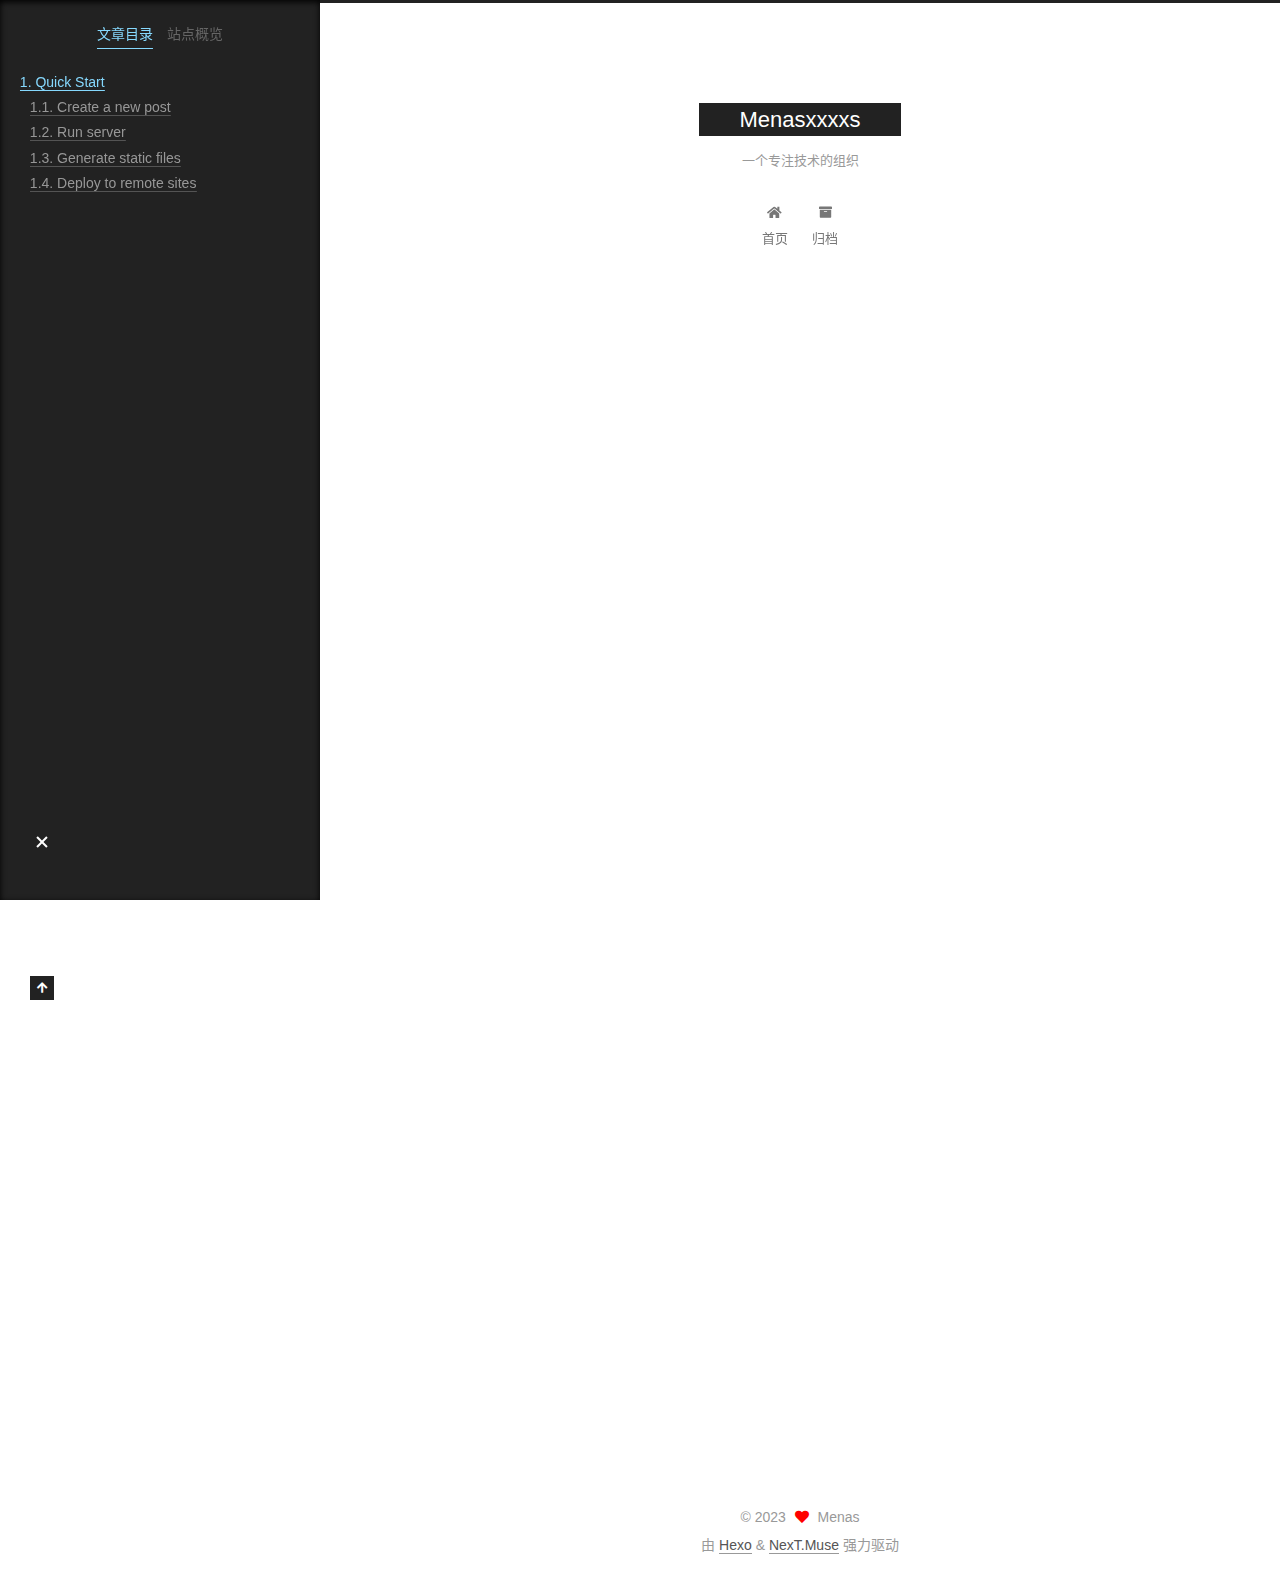
<file: 2023/02/23/hello-world/index.html>
<!DOCTYPE html>
<html lang="zh-CN">
<head>
  <meta charset="UTF-8">
<meta name="viewport" content="width=device-width, initial-scale=1, maximum-scale=2">
<meta name="theme-color" content="#222">
<meta name="generator" content="Hexo 6.3.0">
  <link rel="apple-touch-icon" sizes="180x180" href="/images/apple-touch-icon-next.png">
  <link rel="icon" type="image/png" sizes="32x32" href="/images/favicon-32x32-next.png">
  <link rel="icon" type="image/png" sizes="16x16" href="/images/favicon-16x16-next.png">
  <link rel="mask-icon" href="/images/logo.svg" color="#222">

<link rel="stylesheet" href="/css/main.css">


<link rel="stylesheet" href="/lib/font-awesome/css/all.min.css">

<script id="hexo-configurations">
    var NexT = window.NexT || {};
    var CONFIG = {"hostname":"example.com","root":"/","scheme":"Muse","version":"7.8.0","exturl":false,"sidebar":{"position":"left","display":"post","padding":18,"offset":12,"onmobile":false},"copycode":{"enable":false,"show_result":false,"style":null},"back2top":{"enable":true,"sidebar":false,"scrollpercent":false},"bookmark":{"enable":false,"color":"#222","save":"auto"},"fancybox":false,"mediumzoom":false,"lazyload":false,"pangu":false,"comments":{"style":"tabs","active":null,"storage":true,"lazyload":false,"nav":null},"algolia":{"hits":{"per_page":10},"labels":{"input_placeholder":"Search for Posts","hits_empty":"We didn't find any results for the search: ${query}","hits_stats":"${hits} results found in ${time} ms"}},"localsearch":{"enable":false,"trigger":"auto","top_n_per_article":1,"unescape":false,"preload":false},"motion":{"enable":true,"async":false,"transition":{"post_block":"fadeIn","post_header":"slideDownIn","post_body":"slideDownIn","coll_header":"slideLeftIn","sidebar":"slideUpIn"}}};
  </script>

  <meta name="description" content="Welcome to Hexo! This is your very first post. Check documentation for more info. If you get any problems when using Hexo, you can find the answer in troubleshooting or you can ask me on GitHub. Quick">
<meta property="og:type" content="article">
<meta property="og:title" content="Hello World">
<meta property="og:url" content="http://example.com/2023/02/23/hello-world/index.html">
<meta property="og:site_name" content="Menasxxxxs">
<meta property="og:description" content="Welcome to Hexo! This is your very first post. Check documentation for more info. If you get any problems when using Hexo, you can find the answer in troubleshooting or you can ask me on GitHub. Quick">
<meta property="og:locale" content="zh_CN">
<meta property="article:published_time" content="2023-02-23T02:10:31.783Z">
<meta property="article:modified_time" content="2023-02-23T02:10:31.783Z">
<meta property="article:author" content="Menas">
<meta property="article:tag" content="Python, Rust, C++, Go, 爬虫, 深度学习, 服务研发, 对象存储">
<meta name="twitter:card" content="summary">

<link rel="canonical" href="http://example.com/2023/02/23/hello-world/">


<script id="page-configurations">
  // https://hexo.io/docs/variables.html
  CONFIG.page = {
    sidebar: "",
    isHome : false,
    isPost : true,
    lang   : 'zh-CN'
  };
</script>

  <title>Hello World | Menasxxxxs</title>
  






  <noscript>
  <style>
  .use-motion .brand,
  .use-motion .menu-item,
  .sidebar-inner,
  .use-motion .post-block,
  .use-motion .pagination,
  .use-motion .comments,
  .use-motion .post-header,
  .use-motion .post-body,
  .use-motion .collection-header { opacity: initial; }

  .use-motion .site-title,
  .use-motion .site-subtitle {
    opacity: initial;
    top: initial;
  }

  .use-motion .logo-line-before i { left: initial; }
  .use-motion .logo-line-after i { right: initial; }
  </style>
</noscript>

</head>

<body itemscope itemtype="http://schema.org/WebPage">
  <div class="container use-motion">
    <div class="headband"></div>

    <header class="header" itemscope itemtype="http://schema.org/WPHeader">
      <div class="header-inner"><div class="site-brand-container">
  <div class="site-nav-toggle">
    <div class="toggle" aria-label="切换导航栏">
      <span class="toggle-line toggle-line-first"></span>
      <span class="toggle-line toggle-line-middle"></span>
      <span class="toggle-line toggle-line-last"></span>
    </div>
  </div>

  <div class="site-meta">

    <a href="/" class="brand" rel="start">
      <span class="logo-line-before"><i></i></span>
      <h1 class="site-title">Menasxxxxs</h1>
      <span class="logo-line-after"><i></i></span>
    </a>
      <p class="site-subtitle" itemprop="description">一个专注技术的组织</p>
  </div>

  <div class="site-nav-right">
    <div class="toggle popup-trigger">
    </div>
  </div>
</div>




<nav class="site-nav">
  <ul id="menu" class="main-menu menu">
        <li class="menu-item menu-item-home">

    <a href="/" rel="section"><i class="fa fa-home fa-fw"></i>首页</a>

  </li>
        <li class="menu-item menu-item-archives">

    <a href="/archives/" rel="section"><i class="fa fa-archive fa-fw"></i>归档</a>

  </li>
  </ul>
</nav>




</div>
    </header>

    
  <div class="back-to-top">
    <i class="fa fa-arrow-up"></i>
    <span>0%</span>
  </div>


    <main class="main">
      <div class="main-inner">
        <div class="content-wrap">
          

          <div class="content post posts-expand">
            

    
  
  
  <article itemscope itemtype="http://schema.org/Article" class="post-block" lang="zh-CN">
    <link itemprop="mainEntityOfPage" href="http://example.com/2023/02/23/hello-world/">

    <span hidden itemprop="author" itemscope itemtype="http://schema.org/Person">
      <meta itemprop="image" content="/images/avatar.gif">
      <meta itemprop="name" content="Menas">
      <meta itemprop="description" content="涉猎的主要编程语言为 Python、Rust、C++、Go，领域涵盖爬虫、深度学习、服务研发和对象存储等。">
    </span>

    <span hidden itemprop="publisher" itemscope itemtype="http://schema.org/Organization">
      <meta itemprop="name" content="Menasxxxxs">
    </span>
      <header class="post-header">
        <h1 class="post-title" itemprop="name headline">
          Hello World
        </h1>

        <div class="post-meta">
            <span class="post-meta-item">
              <span class="post-meta-item-icon">
                <i class="far fa-calendar"></i>
              </span>
              <span class="post-meta-item-text">发表于</span>

              <time title="创建时间：2023-02-23 10:10:31" itemprop="dateCreated datePublished" datetime="2023-02-23T10:10:31+08:00">2023-02-23</time>
            </span>

          

        </div>
      </header>

    
    
    
    <div class="post-body" itemprop="articleBody">

      
        <p>Welcome to <a target="_blank" rel="noopener" href="https://hexo.io/">Hexo</a>! This is your very first post. Check <a target="_blank" rel="noopener" href="https://hexo.io/docs/">documentation</a> for more info. If you get any problems when using Hexo, you can find the answer in <a target="_blank" rel="noopener" href="https://hexo.io/docs/troubleshooting.html">troubleshooting</a> or you can ask me on <a target="_blank" rel="noopener" href="https://github.com/hexojs/hexo/issues">GitHub</a>.</p>
<h2 id="Quick-Start"><a href="#Quick-Start" class="headerlink" title="Quick Start"></a>Quick Start</h2><h3 id="Create-a-new-post"><a href="#Create-a-new-post" class="headerlink" title="Create a new post"></a>Create a new post</h3><figure class="highlight bash"><table><tr><td class="gutter"><pre><span class="line">1</span><br></pre></td><td class="code"><pre><span class="line">$ hexo new <span class="string">&quot;My New Post&quot;</span></span><br></pre></td></tr></table></figure>

<p>More info: <a target="_blank" rel="noopener" href="https://hexo.io/docs/writing.html">Writing</a></p>
<h3 id="Run-server"><a href="#Run-server" class="headerlink" title="Run server"></a>Run server</h3><figure class="highlight bash"><table><tr><td class="gutter"><pre><span class="line">1</span><br></pre></td><td class="code"><pre><span class="line">$ hexo server</span><br></pre></td></tr></table></figure>

<p>More info: <a target="_blank" rel="noopener" href="https://hexo.io/docs/server.html">Server</a></p>
<h3 id="Generate-static-files"><a href="#Generate-static-files" class="headerlink" title="Generate static files"></a>Generate static files</h3><figure class="highlight bash"><table><tr><td class="gutter"><pre><span class="line">1</span><br></pre></td><td class="code"><pre><span class="line">$ hexo generate</span><br></pre></td></tr></table></figure>

<p>More info: <a target="_blank" rel="noopener" href="https://hexo.io/docs/generating.html">Generating</a></p>
<h3 id="Deploy-to-remote-sites"><a href="#Deploy-to-remote-sites" class="headerlink" title="Deploy to remote sites"></a>Deploy to remote sites</h3><figure class="highlight bash"><table><tr><td class="gutter"><pre><span class="line">1</span><br></pre></td><td class="code"><pre><span class="line">$ hexo deploy</span><br></pre></td></tr></table></figure>

<p>More info: <a target="_blank" rel="noopener" href="https://hexo.io/docs/one-command-deployment.html">Deployment</a></p>

    </div>

    
    
    

      <footer class="post-footer">

        


        
    <div class="post-nav">
      <div class="post-nav-item"></div>
      <div class="post-nav-item">
    <a href="/2023/02/23/%E5%B0%8F%E7%A8%8B%E5%BA%8Fproxy/" rel="next" title="小程序魔改vue3响应式">
      小程序魔改vue3响应式 <i class="fa fa-chevron-right"></i>
    </a></div>
    </div>
      </footer>
    
  </article>
  
  
  



          </div>
          

<script>
  window.addEventListener('tabs:register', () => {
    let { activeClass } = CONFIG.comments;
    if (CONFIG.comments.storage) {
      activeClass = localStorage.getItem('comments_active') || activeClass;
    }
    if (activeClass) {
      let activeTab = document.querySelector(`a[href="#comment-${activeClass}"]`);
      if (activeTab) {
        activeTab.click();
      }
    }
  });
  if (CONFIG.comments.storage) {
    window.addEventListener('tabs:click', event => {
      if (!event.target.matches('.tabs-comment .tab-content .tab-pane')) return;
      let commentClass = event.target.classList[1];
      localStorage.setItem('comments_active', commentClass);
    });
  }
</script>

        </div>
          
  
  <div class="toggle sidebar-toggle">
    <span class="toggle-line toggle-line-first"></span>
    <span class="toggle-line toggle-line-middle"></span>
    <span class="toggle-line toggle-line-last"></span>
  </div>

  <aside class="sidebar">
    <div class="sidebar-inner">

      <ul class="sidebar-nav motion-element">
        <li class="sidebar-nav-toc">
          文章目录
        </li>
        <li class="sidebar-nav-overview">
          站点概览
        </li>
      </ul>

      <!--noindex-->
      <div class="post-toc-wrap sidebar-panel">
          <div class="post-toc motion-element"><ol class="nav"><li class="nav-item nav-level-2"><a class="nav-link" href="#Quick-Start"><span class="nav-number">1.</span> <span class="nav-text">Quick Start</span></a><ol class="nav-child"><li class="nav-item nav-level-3"><a class="nav-link" href="#Create-a-new-post"><span class="nav-number">1.1.</span> <span class="nav-text">Create a new post</span></a></li><li class="nav-item nav-level-3"><a class="nav-link" href="#Run-server"><span class="nav-number">1.2.</span> <span class="nav-text">Run server</span></a></li><li class="nav-item nav-level-3"><a class="nav-link" href="#Generate-static-files"><span class="nav-number">1.3.</span> <span class="nav-text">Generate static files</span></a></li><li class="nav-item nav-level-3"><a class="nav-link" href="#Deploy-to-remote-sites"><span class="nav-number">1.4.</span> <span class="nav-text">Deploy to remote sites</span></a></li></ol></li></ol></div>
      </div>
      <!--/noindex-->

      <div class="site-overview-wrap sidebar-panel">
        <div class="site-author motion-element" itemprop="author" itemscope itemtype="http://schema.org/Person">
  <p class="site-author-name" itemprop="name">Menas</p>
  <div class="site-description" itemprop="description">涉猎的主要编程语言为 Python、Rust、C++、Go，领域涵盖爬虫、深度学习、服务研发和对象存储等。</div>
</div>
<div class="site-state-wrap motion-element">
  <nav class="site-state">
      <div class="site-state-item site-state-posts">
          <a href="/archives/">
        
          <span class="site-state-item-count">2</span>
          <span class="site-state-item-name">日志</span>
        </a>
      </div>
  </nav>
</div>



      </div>

    </div>
  </aside>
  <div id="sidebar-dimmer"></div>


      </div>
    </main>

    <footer class="footer">
      <div class="footer-inner">
        

        

<div class="copyright">
  
  &copy; 
  <span itemprop="copyrightYear">2023</span>
  <span class="with-love">
    <i class="fa fa-heart"></i>
  </span>
  <span class="author" itemprop="copyrightHolder">Menas</span>
</div>
  <div class="powered-by">由 <a href="https://hexo.io/" class="theme-link" rel="noopener" target="_blank">Hexo</a> & <a href="https://muse.theme-next.org/" class="theme-link" rel="noopener" target="_blank">NexT.Muse</a> 强力驱动
  </div>

        








      </div>
    </footer>
  </div>

  
  <script src="/lib/anime.min.js"></script>
  <script src="/lib/velocity/velocity.min.js"></script>
  <script src="/lib/velocity/velocity.ui.min.js"></script>

<script src="/js/utils.js"></script>

<script src="/js/motion.js"></script>


<script src="/js/schemes/muse.js"></script>


<script src="/js/next-boot.js"></script>




  















  

  

</body>
</html>
</file>
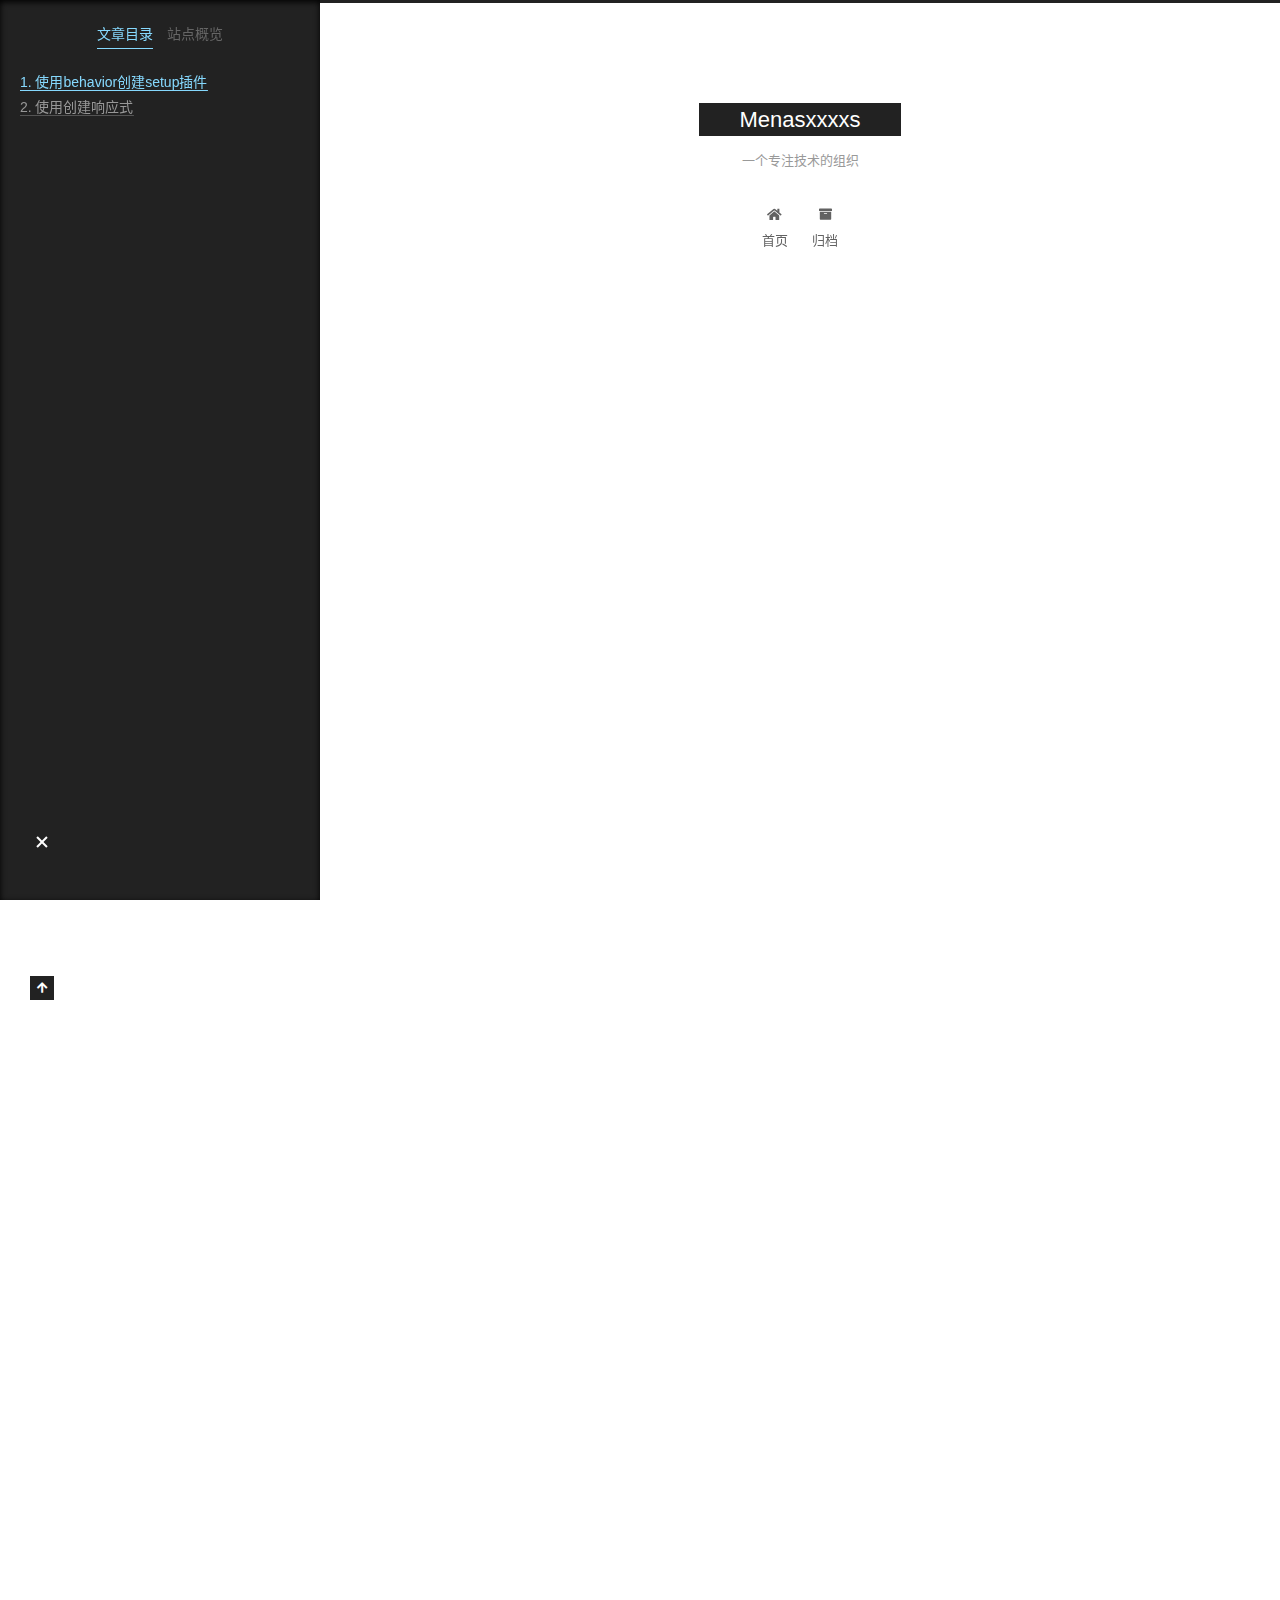
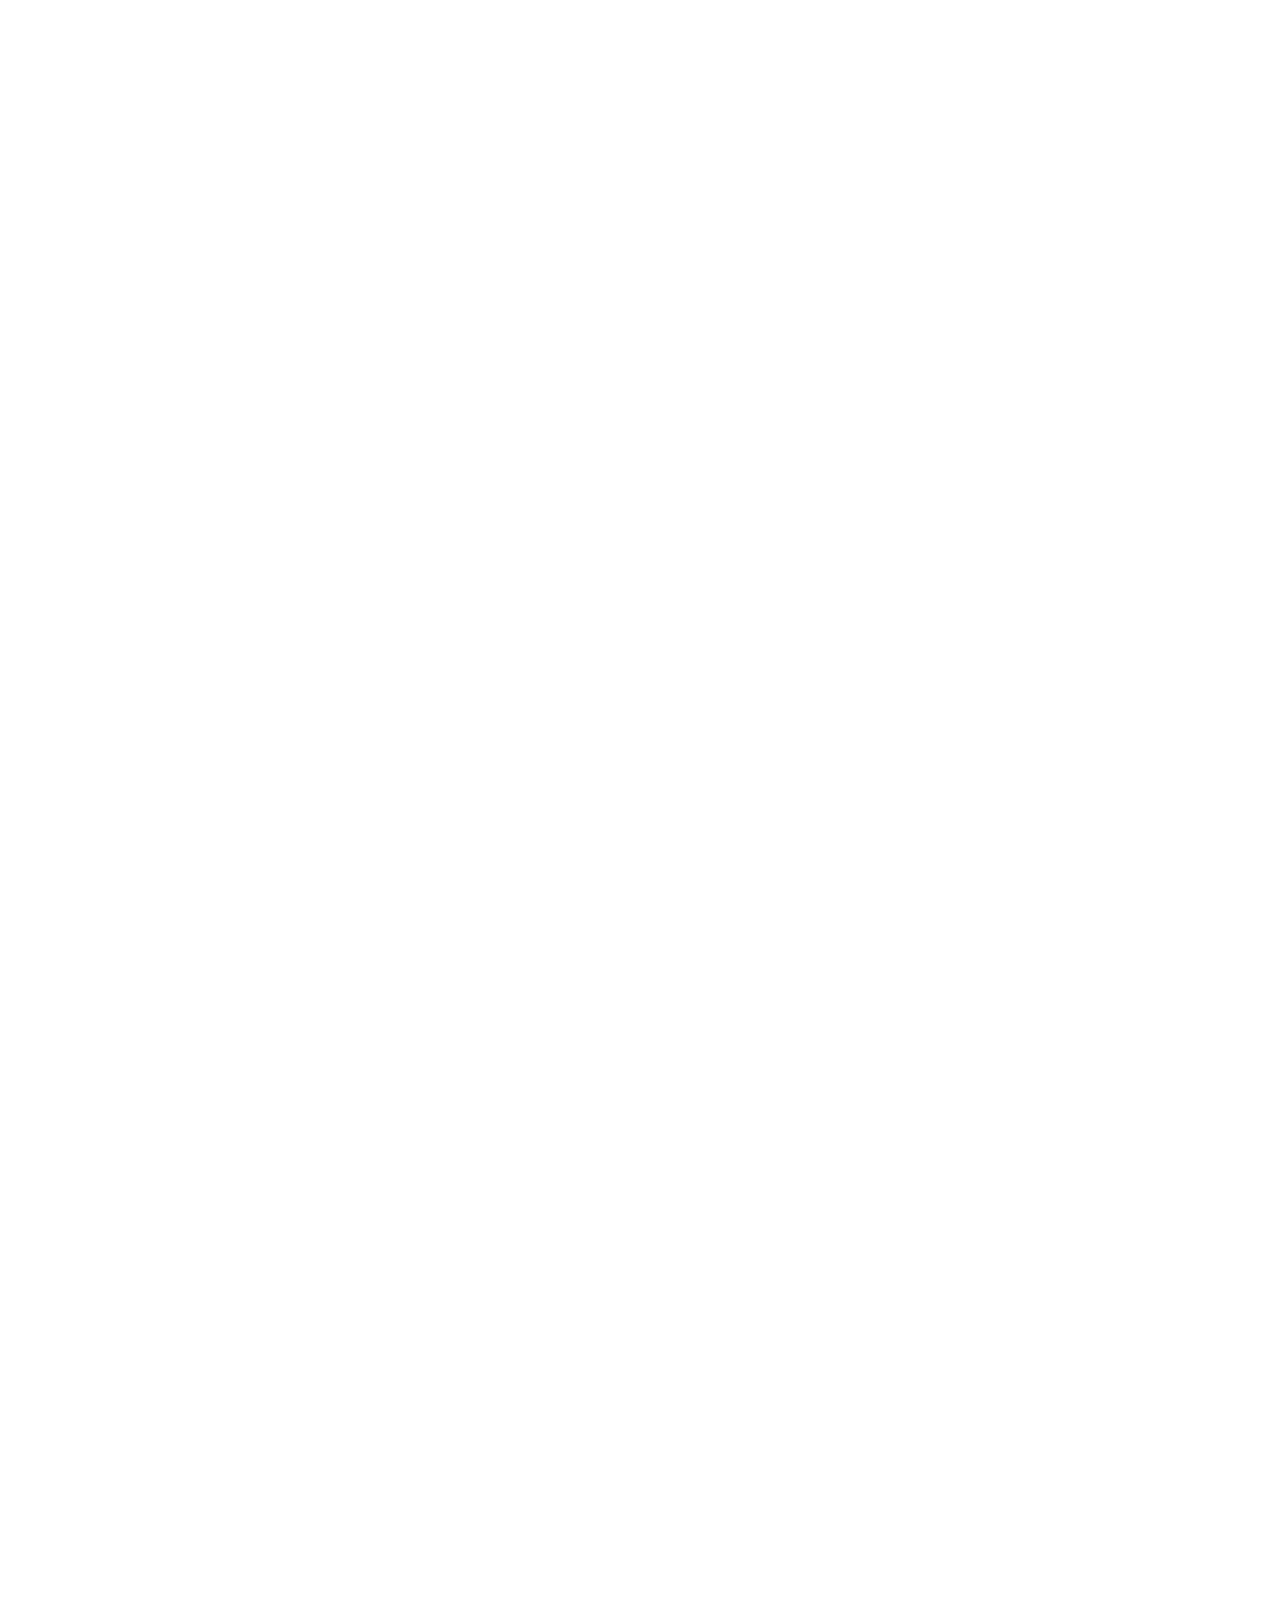
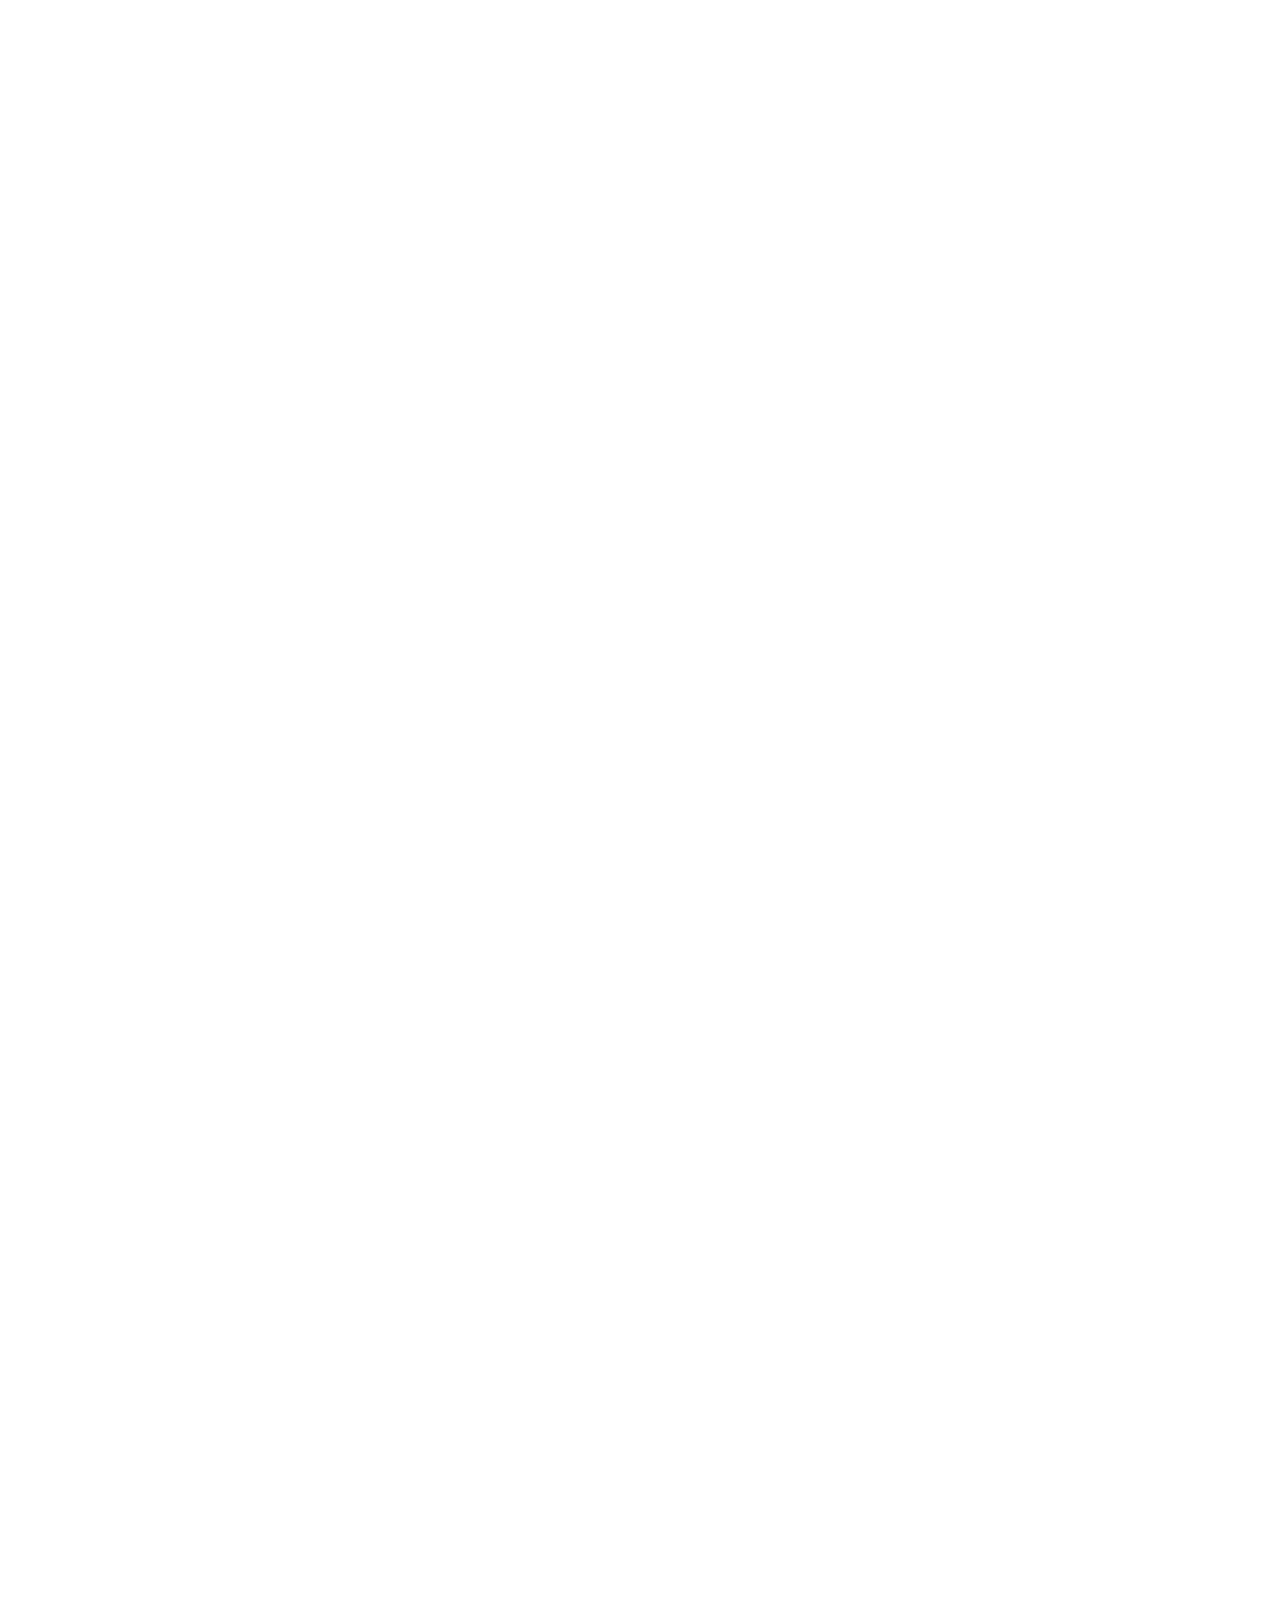
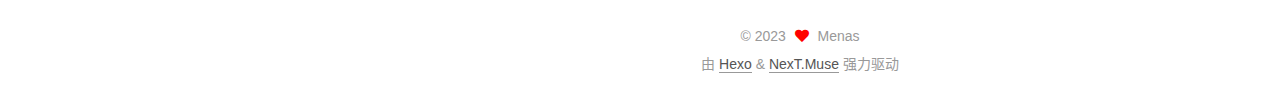
<file: 2023/02/23/小程序proxy/index.html>
<!DOCTYPE html>
<html lang="zh-CN">
<head>
  <meta charset="UTF-8">
<meta name="viewport" content="width=device-width, initial-scale=1, maximum-scale=2">
<meta name="theme-color" content="#222">
<meta name="generator" content="Hexo 6.3.0">
  <link rel="apple-touch-icon" sizes="180x180" href="/images/apple-touch-icon-next.png">
  <link rel="icon" type="image/png" sizes="32x32" href="/images/favicon-32x32-next.png">
  <link rel="icon" type="image/png" sizes="16x16" href="/images/favicon-16x16-next.png">
  <link rel="mask-icon" href="/images/logo.svg" color="#222">

<link rel="stylesheet" href="/css/main.css">


<link rel="stylesheet" href="/lib/font-awesome/css/all.min.css">

<script id="hexo-configurations">
    var NexT = window.NexT || {};
    var CONFIG = {"hostname":"example.com","root":"/","scheme":"Muse","version":"7.8.0","exturl":false,"sidebar":{"position":"left","display":"post","padding":18,"offset":12,"onmobile":false},"copycode":{"enable":false,"show_result":false,"style":null},"back2top":{"enable":true,"sidebar":false,"scrollpercent":false},"bookmark":{"enable":false,"color":"#222","save":"auto"},"fancybox":false,"mediumzoom":false,"lazyload":false,"pangu":false,"comments":{"style":"tabs","active":null,"storage":true,"lazyload":false,"nav":null},"algolia":{"hits":{"per_page":10},"labels":{"input_placeholder":"Search for Posts","hits_empty":"We didn't find any results for the search: ${query}","hits_stats":"${hits} results found in ${time} ms"}},"localsearch":{"enable":false,"trigger":"auto","top_n_per_article":1,"unescape":false,"preload":false},"motion":{"enable":true,"async":false,"transition":{"post_block":"fadeIn","post_header":"slideDownIn","post_body":"slideDownIn","coll_header":"slideLeftIn","sidebar":"slideUpIn"}}};
  </script>

  <meta name="description" content="使用behavior创建setup插件1234567891011121314151617181920212223242526272829303132333435363738394041424344454647484950515253545556575859606162636465666768697071727374757677787980818283848586878889909192939495">
<meta property="og:type" content="article">
<meta property="og:title" content="小程序魔改vue3响应式">
<meta property="og:url" content="http://example.com/2023/02/23/%E5%B0%8F%E7%A8%8B%E5%BA%8Fproxy/index.html">
<meta property="og:site_name" content="Menasxxxxs">
<meta property="og:description" content="使用behavior创建setup插件1234567891011121314151617181920212223242526272829303132333435363738394041424344454647484950515253545556575859606162636465666768697071727374757677787980818283848586878889909192939495">
<meta property="og:locale" content="zh_CN">
<meta property="article:published_time" content="2023-02-23T03:05:37.701Z">
<meta property="article:modified_time" content="2023-02-23T08:58:07.765Z">
<meta property="article:author" content="Menas">
<meta property="article:tag" content="Python, Rust, C++, Go, 爬虫, 深度学习, 服务研发, 对象存储">
<meta name="twitter:card" content="summary">

<link rel="canonical" href="http://example.com/2023/02/23/%E5%B0%8F%E7%A8%8B%E5%BA%8Fproxy/">


<script id="page-configurations">
  // https://hexo.io/docs/variables.html
  CONFIG.page = {
    sidebar: "",
    isHome : false,
    isPost : true,
    lang   : 'zh-CN'
  };
</script>

  <title>小程序魔改vue3响应式 | Menasxxxxs</title>
  






  <noscript>
  <style>
  .use-motion .brand,
  .use-motion .menu-item,
  .sidebar-inner,
  .use-motion .post-block,
  .use-motion .pagination,
  .use-motion .comments,
  .use-motion .post-header,
  .use-motion .post-body,
  .use-motion .collection-header { opacity: initial; }

  .use-motion .site-title,
  .use-motion .site-subtitle {
    opacity: initial;
    top: initial;
  }

  .use-motion .logo-line-before i { left: initial; }
  .use-motion .logo-line-after i { right: initial; }
  </style>
</noscript>

</head>

<body itemscope itemtype="http://schema.org/WebPage">
  <div class="container use-motion">
    <div class="headband"></div>

    <header class="header" itemscope itemtype="http://schema.org/WPHeader">
      <div class="header-inner"><div class="site-brand-container">
  <div class="site-nav-toggle">
    <div class="toggle" aria-label="切换导航栏">
      <span class="toggle-line toggle-line-first"></span>
      <span class="toggle-line toggle-line-middle"></span>
      <span class="toggle-line toggle-line-last"></span>
    </div>
  </div>

  <div class="site-meta">

    <a href="/" class="brand" rel="start">
      <span class="logo-line-before"><i></i></span>
      <h1 class="site-title">Menasxxxxs</h1>
      <span class="logo-line-after"><i></i></span>
    </a>
      <p class="site-subtitle" itemprop="description">一个专注技术的组织</p>
  </div>

  <div class="site-nav-right">
    <div class="toggle popup-trigger">
    </div>
  </div>
</div>




<nav class="site-nav">
  <ul id="menu" class="main-menu menu">
        <li class="menu-item menu-item-home">

    <a href="/" rel="section"><i class="fa fa-home fa-fw"></i>首页</a>

  </li>
        <li class="menu-item menu-item-archives">

    <a href="/archives/" rel="section"><i class="fa fa-archive fa-fw"></i>归档</a>

  </li>
  </ul>
</nav>




</div>
    </header>

    
  <div class="back-to-top">
    <i class="fa fa-arrow-up"></i>
    <span>0%</span>
  </div>


    <main class="main">
      <div class="main-inner">
        <div class="content-wrap">
          

          <div class="content post posts-expand">
            

    
  
  
  <article itemscope itemtype="http://schema.org/Article" class="post-block" lang="zh-CN">
    <link itemprop="mainEntityOfPage" href="http://example.com/2023/02/23/%E5%B0%8F%E7%A8%8B%E5%BA%8Fproxy/">

    <span hidden itemprop="author" itemscope itemtype="http://schema.org/Person">
      <meta itemprop="image" content="/images/avatar.gif">
      <meta itemprop="name" content="Menas">
      <meta itemprop="description" content="涉猎的主要编程语言为 Python、Rust、C++、Go，领域涵盖爬虫、深度学习、服务研发和对象存储等。">
    </span>

    <span hidden itemprop="publisher" itemscope itemtype="http://schema.org/Organization">
      <meta itemprop="name" content="Menasxxxxs">
    </span>
      <header class="post-header">
        <h1 class="post-title" itemprop="name headline">
          小程序魔改vue3响应式
        </h1>

        <div class="post-meta">
            <span class="post-meta-item">
              <span class="post-meta-item-icon">
                <i class="far fa-calendar"></i>
              </span>
              <span class="post-meta-item-text">发表于</span>
              

              <time title="创建时间：2023-02-23 11:05:37 / 修改时间：16:58:07" itemprop="dateCreated datePublished" datetime="2023-02-23T11:05:37+08:00">2023-02-23</time>
            </span>

          

        </div>
      </header>

    
    
    
    <div class="post-body" itemprop="articleBody">

      
        <h2 id="使用behavior创建setup插件"><a href="#使用behavior创建setup插件" class="headerlink" title="使用behavior创建setup插件"></a>使用behavior创建setup插件</h2><figure class="highlight bash"><table><tr><td class="gutter"><pre><span class="line">1</span><br><span class="line">2</span><br><span class="line">3</span><br><span class="line">4</span><br><span class="line">5</span><br><span class="line">6</span><br><span class="line">7</span><br><span class="line">8</span><br><span class="line">9</span><br><span class="line">10</span><br><span class="line">11</span><br><span class="line">12</span><br><span class="line">13</span><br><span class="line">14</span><br><span class="line">15</span><br><span class="line">16</span><br><span class="line">17</span><br><span class="line">18</span><br><span class="line">19</span><br><span class="line">20</span><br><span class="line">21</span><br><span class="line">22</span><br><span class="line">23</span><br><span class="line">24</span><br><span class="line">25</span><br><span class="line">26</span><br><span class="line">27</span><br><span class="line">28</span><br><span class="line">29</span><br><span class="line">30</span><br><span class="line">31</span><br><span class="line">32</span><br><span class="line">33</span><br><span class="line">34</span><br><span class="line">35</span><br><span class="line">36</span><br><span class="line">37</span><br><span class="line">38</span><br><span class="line">39</span><br><span class="line">40</span><br><span class="line">41</span><br><span class="line">42</span><br><span class="line">43</span><br><span class="line">44</span><br><span class="line">45</span><br><span class="line">46</span><br><span class="line">47</span><br><span class="line">48</span><br><span class="line">49</span><br><span class="line">50</span><br><span class="line">51</span><br><span class="line">52</span><br><span class="line">53</span><br><span class="line">54</span><br><span class="line">55</span><br><span class="line">56</span><br><span class="line">57</span><br><span class="line">58</span><br><span class="line">59</span><br><span class="line">60</span><br><span class="line">61</span><br><span class="line">62</span><br><span class="line">63</span><br><span class="line">64</span><br><span class="line">65</span><br><span class="line">66</span><br><span class="line">67</span><br><span class="line">68</span><br><span class="line">69</span><br><span class="line">70</span><br><span class="line">71</span><br><span class="line">72</span><br><span class="line">73</span><br><span class="line">74</span><br><span class="line">75</span><br><span class="line">76</span><br><span class="line">77</span><br><span class="line">78</span><br><span class="line">79</span><br><span class="line">80</span><br><span class="line">81</span><br><span class="line">82</span><br><span class="line">83</span><br><span class="line">84</span><br><span class="line">85</span><br><span class="line">86</span><br><span class="line">87</span><br><span class="line">88</span><br><span class="line">89</span><br><span class="line">90</span><br><span class="line">91</span><br><span class="line">92</span><br><span class="line">93</span><br><span class="line">94</span><br><span class="line">95</span><br><span class="line">96</span><br><span class="line">97</span><br><span class="line">98</span><br><span class="line">99</span><br><span class="line">100</span><br><span class="line">101</span><br><span class="line">102</span><br><span class="line">103</span><br><span class="line">104</span><br></pre></td><td class="code"><pre><span class="line">import DeeProxy from <span class="string">&quot;./proxy&quot;</span>;</span><br><span class="line"></span><br><span class="line"><span class="built_in">type</span> AnyObj = &#123; [key: string]: any &#125;</span><br><span class="line">const initalData: AnyObj = &#123;&#125;;</span><br><span class="line"><span class="built_in">let</span> reflectData: AnyObj = &#123;&#125;;</span><br><span class="line"></span><br><span class="line">const deepClone = (obj: any) =&gt; &#123;</span><br><span class="line">    <span class="keyword">if</span> (obj === undefined || obj === null || !Object.keys(obj).length) <span class="built_in">return</span> obj;</span><br><span class="line">    <span class="keyword">if</span> (typeof obj === <span class="string">&#x27;function&#x27;</span></span><br><span class="line">        || Object.prototype.toString.call(obj) != <span class="string">&#x27;[object Object]&#x27;</span></span><br><span class="line">        || Object.prototype.toString.call(obj) != <span class="string">&#x27;[object Array]&#x27;</span>) <span class="built_in">return</span> obj;</span><br><span class="line">    const res = Array.isArray(obj) ? [] : &#123;&#125;;</span><br><span class="line">    <span class="keyword">if</span> (Array.isArray(res)) &#123;</span><br><span class="line">        <span class="keyword">for</span> (const item of obj) &#123; res.push(deepClone(item)) &#125;</span><br><span class="line">    &#125; <span class="keyword">else</span> &#123;</span><br><span class="line">        <span class="keyword">for</span> (const key <span class="keyword">in</span> obj) &#123; (res as any)[key] = deepClone(obj[key]) &#125;</span><br><span class="line">    &#125;</span><br><span class="line">    <span class="built_in">return</span> res;</span><br><span class="line">&#125;</span><br><span class="line"><span class="built_in">export</span> default Behavior(&#123;</span><br><span class="line">    data: &#123;&#125;,</span><br><span class="line">    lifetimes: &#123;</span><br><span class="line">        <span class="function"><span class="title">attached</span></span>() &#123;</span><br><span class="line">            <span class="keyword">if</span> (!!this.setup) &#123;</span><br><span class="line">                console.log(<span class="string">&#x27;含有setup语法&#x27;</span>);</span><br><span class="line">                this.setData(this.renderSetup(this.setup))</span><br><span class="line">            &#125;</span><br><span class="line">        &#125;</span><br><span class="line">    &#125;,</span><br><span class="line">    methods: &#123;</span><br><span class="line">        //添加对象响应式</span><br><span class="line">        reactive(value: any, isRef: boolean = <span class="literal">false</span>) &#123;</span><br><span class="line">            const _this = this;</span><br><span class="line">            const proxyIns = new DeeProxy(value, isRef, _this.updateSetup);</span><br><span class="line">            const &#123;__<span class="variable">$node__</span>,value:<span class="variable">$value</span>&#125;:any = proxyIns</span><br><span class="line">            initalData[__<span class="variable">$node__</span>] = &#123; __<span class="variable">$value__</span>: value, __<span class="variable">$node__</span>,value:<span class="variable">$value</span> &#125;;</span><br><span class="line">            <span class="built_in">return</span> initalData[__<span class="variable">$node__</span>].value;</span><br><span class="line">        &#125;,</span><br><span class="line"></span><br><span class="line">        //getValue (reactive获取值)</span><br><span class="line">        getValue(reactiveInstance: ProxyConstructor) &#123;</span><br><span class="line">            <span class="keyword">for</span> (const key <span class="keyword">in</span> initalData) &#123;</span><br><span class="line">                <span class="keyword">if</span> (initalData[key].value === reactiveInstance) &#123;</span><br><span class="line">                    <span class="built_in">return</span> initalData[key].__<span class="variable">$value__</span></span><br><span class="line">                &#125;</span><br><span class="line">            &#125;</span><br><span class="line">            <span class="built_in">return</span> undefined;</span><br><span class="line">        &#125;,</span><br><span class="line"></span><br><span class="line">        ref(value: any) &#123;</span><br><span class="line">            <span class="built_in">return</span> this.reactive(&#123; value &#125;, <span class="literal">true</span>)</span><br><span class="line">        &#125;,</span><br><span class="line"></span><br><span class="line">        renderSetup(instance: () =&gt; AnyObj) &#123;</span><br><span class="line">            reflectData = instance();</span><br><span class="line">            <span class="keyword">for</span> (const key <span class="keyword">in</span> reflectData) &#123;</span><br><span class="line">                <span class="keyword">if</span> (typeof reflectData[key] !== <span class="string">&#x27;function&#x27;</span>) &#123;</span><br><span class="line">                    <span class="keyword">for</span> (const k <span class="keyword">in</span> initalData) &#123;</span><br><span class="line">                        <span class="keyword">if</span> (initalData[k].value === reflectData[key]) &#123;</span><br><span class="line">                            reflectData[key] = initalData[k].__<span class="variable">$value__</span></span><br><span class="line">                        &#125;</span><br><span class="line">                    &#125;</span><br><span class="line">                &#125; <span class="keyword">else</span> &#123;</span><br><span class="line">                    (this as any)[key] = reflectData[key];</span><br><span class="line">                    delete reflectData[key];</span><br><span class="line">                &#125;</span><br><span class="line">            &#125;</span><br><span class="line">            console.log(initalData)</span><br><span class="line">            <span class="built_in">return</span> reflectData</span><br><span class="line">        &#125;,</span><br><span class="line"></span><br><span class="line">        updateSetup(chunk: string, value: any, propKey?: string | number, length?: number) &#123;</span><br><span class="line">            <span class="built_in">let</span> targetKey: any = null;</span><br><span class="line">            <span class="keyword">for</span> (const [k, v] of Object.entries(initalData)) &#123;</span><br><span class="line">                <span class="keyword">if</span> (initalData[k].__<span class="variable">$node__</span> === chunk) &#123;</span><br><span class="line">                    <span class="keyword">for</span> (const key <span class="keyword">in</span> reflectData) &#123;</span><br><span class="line">                        <span class="keyword">if</span> (reflectData[key] === v.__<span class="variable">$value__</span>) &#123;</span><br><span class="line">                            targetKey = key;</span><br><span class="line">                            <span class="built_in">break</span>;</span><br><span class="line">                        &#125;</span><br><span class="line">                    &#125;</span><br><span class="line">                &#125;</span><br><span class="line">            &#125;</span><br><span class="line">            <span class="keyword">if</span> (!!targetKey) &#123;</span><br><span class="line">                <span class="keyword">if</span> (Array.isArray(value)) &#123;</span><br><span class="line">                    const _value_ = length === 0 &amp;&amp; !!length</span><br><span class="line">                        ? value.slice(0, length) : value;</span><br><span class="line">                    this.setData(&#123; [`<span class="variable">$&#123;targetKey&#125;</span>`]: _value_ &#125;, () =&gt; &#123;</span><br><span class="line">                        console.log(<span class="string">&#x27;触发了更新&#x27;</span>, <span class="string">&#x27;值为&#x27;</span>, this.data[`<span class="variable">$&#123;targetKey&#125;</span>`], reflectData)</span><br><span class="line">                    &#125;)</span><br><span class="line">                &#125; <span class="keyword">else</span> &#123;</span><br><span class="line">                    <span class="keyword">if</span> (typeof propKey == <span class="string">&#x27;number&#x27;</span>) &#123;</span><br><span class="line">                        const changeVariable = this.data[`<span class="variable">$&#123;targetKey&#125;</span>`];</span><br><span class="line">                        changeVariable[propKey] = value;</span><br><span class="line">                        this.setData(&#123; [`<span class="variable">$&#123;targetKey&#125;</span>`]: changeVariable &#125;)</span><br><span class="line">                    &#125; <span class="keyword">else</span> &#123;</span><br><span class="line">                        this.setData(&#123; [`<span class="variable">$&#123;targetKey&#125;</span>.<span class="variable">$&#123;propKey&#125;</span>`]: value &#125;);</span><br><span class="line">                    &#125;</span><br><span class="line">                &#125;</span><br><span class="line">            &#125;</span><br><span class="line">        &#125;</span><br><span class="line">    &#125;</span><br><span class="line">&#125;)</span><br><span class="line"></span><br></pre></td></tr></table></figure>
<h2 id="使用创建响应式"><a href="#使用创建响应式" class="headerlink" title="使用创建响应式"></a>使用创建响应式</h2><figure class="highlight bash"><table><tr><td class="gutter"><pre><span class="line">1</span><br><span class="line">2</span><br><span class="line">3</span><br><span class="line">4</span><br><span class="line">5</span><br><span class="line">6</span><br><span class="line">7</span><br><span class="line">8</span><br><span class="line">9</span><br><span class="line">10</span><br><span class="line">11</span><br><span class="line">12</span><br><span class="line">13</span><br><span class="line">14</span><br><span class="line">15</span><br><span class="line">16</span><br><span class="line">17</span><br><span class="line">18</span><br><span class="line">19</span><br><span class="line">20</span><br><span class="line">21</span><br><span class="line">22</span><br><span class="line">23</span><br><span class="line">24</span><br><span class="line">25</span><br><span class="line">26</span><br><span class="line">27</span><br><span class="line">28</span><br><span class="line">29</span><br><span class="line">30</span><br><span class="line">31</span><br><span class="line">32</span><br><span class="line">33</span><br><span class="line">34</span><br><span class="line">35</span><br><span class="line">36</span><br><span class="line">37</span><br><span class="line">38</span><br><span class="line">39</span><br><span class="line">40</span><br><span class="line">41</span><br><span class="line">42</span><br><span class="line">43</span><br><span class="line">44</span><br><span class="line">45</span><br><span class="line">46</span><br><span class="line">47</span><br><span class="line">48</span><br><span class="line">49</span><br><span class="line">50</span><br><span class="line">51</span><br><span class="line">52</span><br><span class="line">53</span><br><span class="line">54</span><br><span class="line">55</span><br><span class="line">56</span><br></pre></td><td class="code"><pre><span class="line"><span class="keyword">function</span> isType(value: any, <span class="built_in">type</span>: string) &#123;</span><br><span class="line">    <span class="built_in">return</span> Object.prototype.toString.call(value) === `[object <span class="variable">$&#123;type&#125;</span>]`</span><br><span class="line">&#125;</span><br><span class="line"></span><br><span class="line"><span class="keyword">function</span> createRandomCode(str: <span class="string">&#x27;reactive&#x27;</span> | <span class="string">&#x27;ref&#x27;</span>) &#123;</span><br><span class="line">    <span class="built_in">return</span> `<span class="variable">$&#123;str&#125;</span><span class="variable">$&#123;Math.random()&#125;</span>`</span><br><span class="line">&#125;</span><br><span class="line">//生成一个监听深层的proxy响应式</span><br><span class="line"><span class="built_in">export</span> default class DeeProxy &#123;</span><br><span class="line">    public value = null;</span><br><span class="line">    public __<span class="variable">$node__</span>: string | null = null;</span><br><span class="line">    public updateFn: ((...arg: any[]) =&gt; void) | null = null</span><br><span class="line">    constructor(value: any, isRef: boolean, updateFn: (...arg: any[]) =&gt; void) &#123;</span><br><span class="line">        this.__<span class="variable">$node__</span> = createRandomCode(!isRef ? &#x27;reactive&#x27; : &#x27;ref&#x27;);</span><br><span class="line">        this.value = this.deepProxy(value);</span><br><span class="line">        this.updateFn = updateFn;</span><br><span class="line">    &#125;</span><br><span class="line">    //深拷贝原理</span><br><span class="line">    deepProxy(value: any) &#123;</span><br><span class="line">        if (value === null || value === undefined || typeof value === &#x27;function&#x27;) return;</span><br><span class="line">        if (!isType(value, &#x27;Object&#x27;) &amp;&amp; !isType(value, &#x27;Array&#x27;)) <span class="built_in">return</span> value;</span><br><span class="line">        const res: any = isType(value, <span class="string">&#x27;Array&#x27;</span>) ? [] : &#123;&#125;;</span><br><span class="line">        <span class="keyword">if</span> (isType(value, <span class="string">&#x27;Array&#x27;</span>)) &#123;</span><br><span class="line">            <span class="keyword">for</span> (const item of value) &#123; res.push(this.deepProxy(item)) &#125;</span><br><span class="line">        &#125; <span class="keyword">else</span> &#123;</span><br><span class="line">            <span class="keyword">for</span> (const key <span class="keyword">in</span> value) &#123; res[key] = this.deepProxy(value[key]) &#125;</span><br><span class="line">        &#125;</span><br><span class="line">        <span class="built_in">return</span> this.createProxy(res);</span><br><span class="line">    &#125;</span><br><span class="line">    //创建一个proxy代理</span><br><span class="line">    createProxy(value: any) &#123;</span><br><span class="line">        const _this = this;</span><br><span class="line">        <span class="keyword">if</span> (!isType(value, <span class="string">&#x27;Object&#x27;</span>) &amp;&amp; !isType(value, <span class="string">&#x27;Array&#x27;</span>)) <span class="built_in">return</span> value;</span><br><span class="line">        <span class="built_in">return</span> new Proxy(value, &#123;</span><br><span class="line">            get(t, p, r) &#123;</span><br><span class="line">                // console.log(<span class="string">&#x27;..get..&#x27;</span>, t, p, r);</span><br><span class="line">                <span class="built_in">return</span> Reflect.get(t, p, r)</span><br><span class="line">            &#125;,</span><br><span class="line">            <span class="built_in">set</span>(t, p, n, r) &#123;</span><br><span class="line">                console.log(<span class="string">&#x27;..set..&#x27;</span>, t, p, n, r);</span><br><span class="line">                //当操作数组时</span><br><span class="line">                <span class="keyword">if</span> (Array.isArray(t)) &#123;</span><br><span class="line">                    <span class="keyword">if</span> (p === <span class="string">&#x27;length&#x27;</span>) &#123;</span><br><span class="line">                        _this.updateFn &amp;&amp; _this.updateFn(_this.__<span class="variable">$node__</span>, t, undefined, n);</span><br><span class="line">                    &#125; <span class="keyword">else</span> <span class="keyword">if</span> (typeof JSON.parse(p as string) == <span class="string">&#x27;number&#x27;</span>) &#123;</span><br><span class="line">                        _this.updateFn &amp;&amp; _this.updateFn(_this.__<span class="variable">$node__</span>, n, Number(p as string));</span><br><span class="line">                    &#125;</span><br><span class="line">                &#125; <span class="keyword">else</span> &#123;</span><br><span class="line">                    _this.updateFn &amp;&amp; _this.updateFn(_this.__<span class="variable">$node__</span>, n, p as string)</span><br><span class="line">                &#125;</span><br><span class="line">                <span class="built_in">return</span> Reflect.<span class="built_in">set</span>(t, p, n, r)</span><br><span class="line">            &#125;,</span><br><span class="line">        &#125;)</span><br><span class="line">    &#125;</span><br><span class="line">&#125;</span><br><span class="line"></span><br></pre></td></tr></table></figure>
    </div>

    
    
    

      <footer class="post-footer">

        


        
    <div class="post-nav">
      <div class="post-nav-item">
    <a href="/2023/02/23/hello-world/" rel="prev" title="Hello World">
      <i class="fa fa-chevron-left"></i> Hello World
    </a></div>
      <div class="post-nav-item">
    <a href="/2023/03/01/%E5%87%BD%E6%95%B0%E6%9F%AF%E9%87%8C%E5%8C%96/" rel="next" title="">
       <i class="fa fa-chevron-right"></i>
    </a></div>
    </div>
      </footer>
    
  </article>
  
  
  



          </div>
          

<script>
  window.addEventListener('tabs:register', () => {
    let { activeClass } = CONFIG.comments;
    if (CONFIG.comments.storage) {
      activeClass = localStorage.getItem('comments_active') || activeClass;
    }
    if (activeClass) {
      let activeTab = document.querySelector(`a[href="#comment-${activeClass}"]`);
      if (activeTab) {
        activeTab.click();
      }
    }
  });
  if (CONFIG.comments.storage) {
    window.addEventListener('tabs:click', event => {
      if (!event.target.matches('.tabs-comment .tab-content .tab-pane')) return;
      let commentClass = event.target.classList[1];
      localStorage.setItem('comments_active', commentClass);
    });
  }
</script>

        </div>
          
  
  <div class="toggle sidebar-toggle">
    <span class="toggle-line toggle-line-first"></span>
    <span class="toggle-line toggle-line-middle"></span>
    <span class="toggle-line toggle-line-last"></span>
  </div>

  <aside class="sidebar">
    <div class="sidebar-inner">

      <ul class="sidebar-nav motion-element">
        <li class="sidebar-nav-toc">
          文章目录
        </li>
        <li class="sidebar-nav-overview">
          站点概览
        </li>
      </ul>

      <!--noindex-->
      <div class="post-toc-wrap sidebar-panel">
          <div class="post-toc motion-element"><ol class="nav"><li class="nav-item nav-level-2"><a class="nav-link" href="#%E4%BD%BF%E7%94%A8behavior%E5%88%9B%E5%BB%BAsetup%E6%8F%92%E4%BB%B6"><span class="nav-number">1.</span> <span class="nav-text">使用behavior创建setup插件</span></a></li><li class="nav-item nav-level-2"><a class="nav-link" href="#%E4%BD%BF%E7%94%A8%E5%88%9B%E5%BB%BA%E5%93%8D%E5%BA%94%E5%BC%8F"><span class="nav-number">2.</span> <span class="nav-text">使用创建响应式</span></a></li></ol></div>
      </div>
      <!--/noindex-->

      <div class="site-overview-wrap sidebar-panel">
        <div class="site-author motion-element" itemprop="author" itemscope itemtype="http://schema.org/Person">
  <p class="site-author-name" itemprop="name">Menas</p>
  <div class="site-description" itemprop="description">涉猎的主要编程语言为 Python、Rust、C++、Go，领域涵盖爬虫、深度学习、服务研发和对象存储等。</div>
</div>
<div class="site-state-wrap motion-element">
  <nav class="site-state">
      <div class="site-state-item site-state-posts">
          <a href="/archives/">
        
          <span class="site-state-item-count">3</span>
          <span class="site-state-item-name">日志</span>
        </a>
      </div>
  </nav>
</div>



      </div>

    </div>
  </aside>
  <div id="sidebar-dimmer"></div>


      </div>
    </main>

    <footer class="footer">
      <div class="footer-inner">
        

        

<div class="copyright">
  
  &copy; 
  <span itemprop="copyrightYear">2023</span>
  <span class="with-love">
    <i class="fa fa-heart"></i>
  </span>
  <span class="author" itemprop="copyrightHolder">Menas</span>
</div>
  <div class="powered-by">由 <a href="https://hexo.io/" class="theme-link" rel="noopener" target="_blank">Hexo</a> & <a href="https://muse.theme-next.org/" class="theme-link" rel="noopener" target="_blank">NexT.Muse</a> 强力驱动
  </div>

        








      </div>
    </footer>
  </div>

  
  <script src="/lib/anime.min.js"></script>
  <script src="/lib/velocity/velocity.min.js"></script>
  <script src="/lib/velocity/velocity.ui.min.js"></script>

<script src="/js/utils.js"></script>

<script src="/js/motion.js"></script>


<script src="/js/schemes/muse.js"></script>


<script src="/js/next-boot.js"></script>




  















  

  

</body>
</html>
</file>
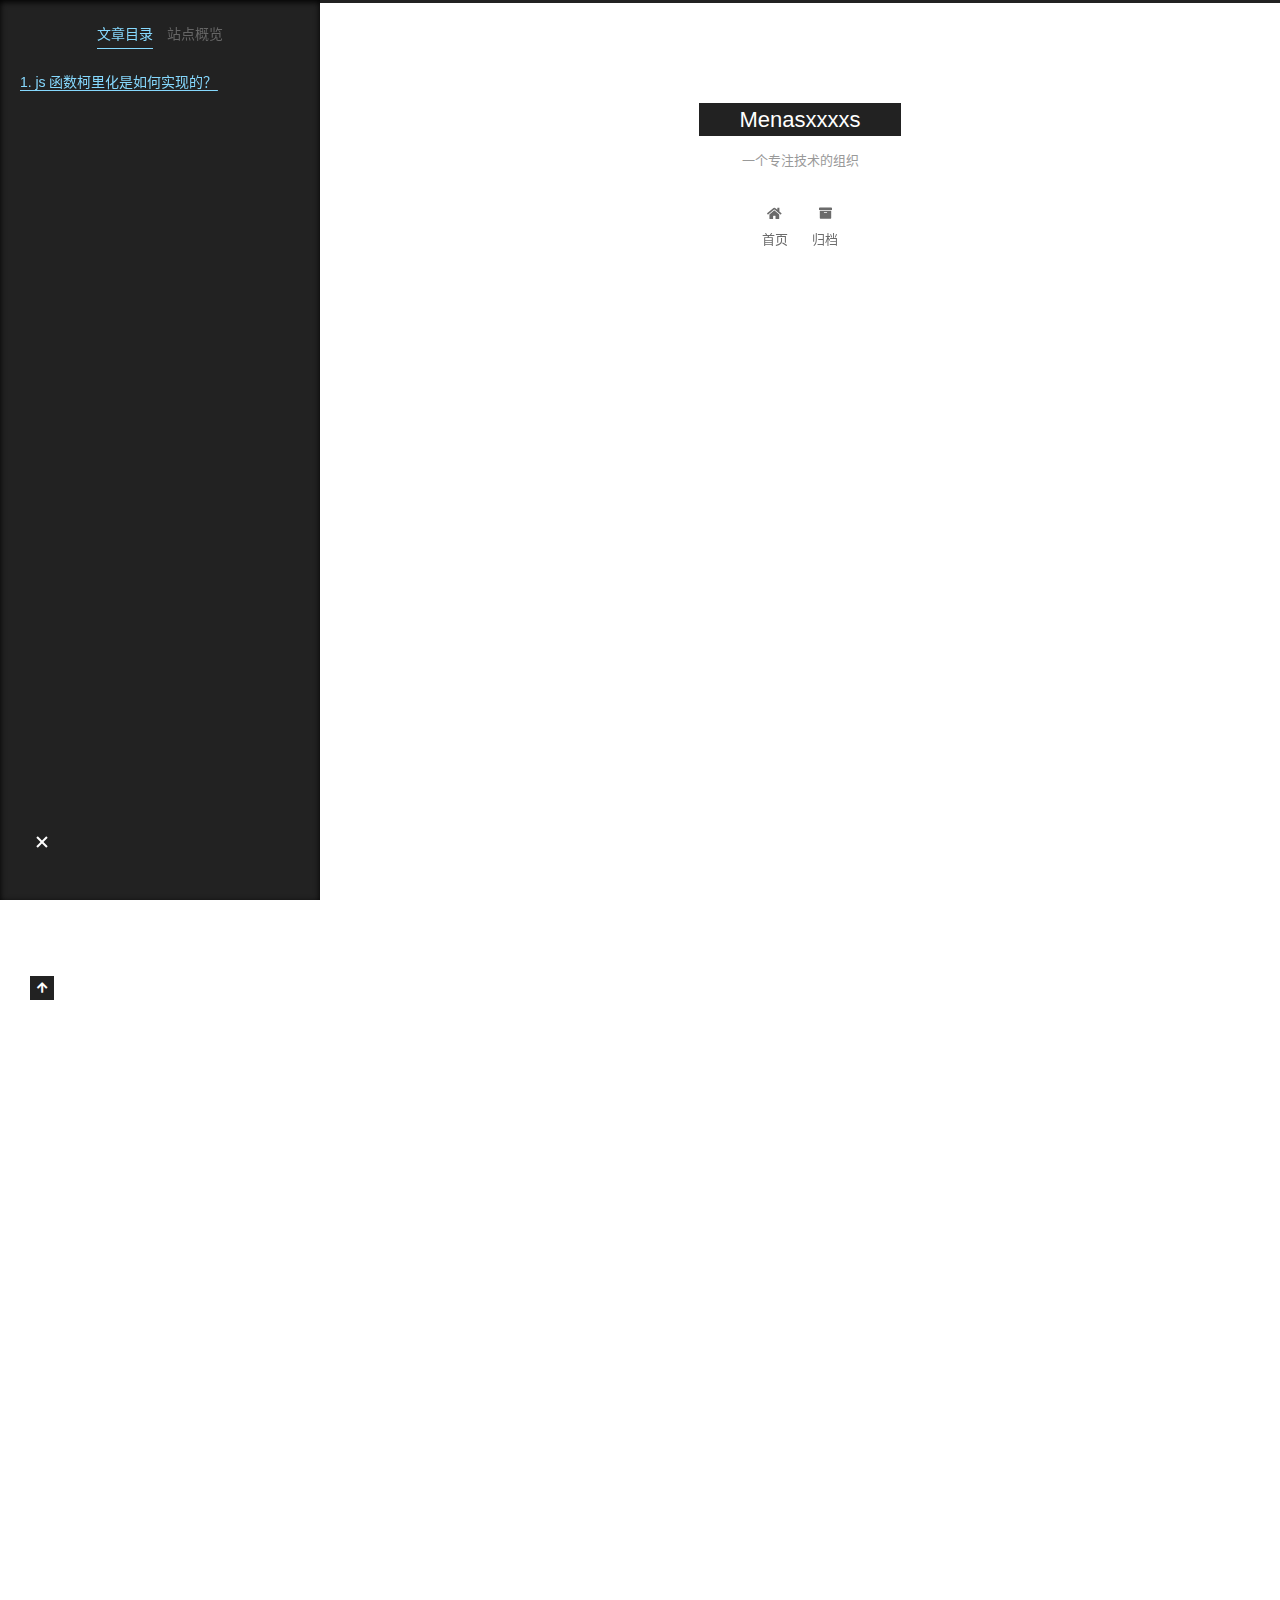
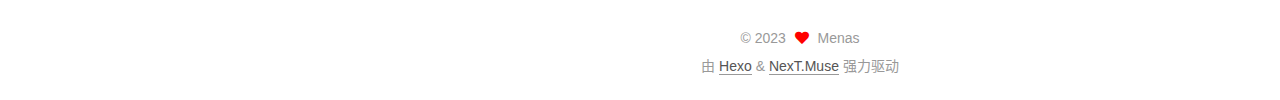
<file: 2023/03/01/函数柯里化/index.html>
<!DOCTYPE html>
<html lang="zh-CN">
<head>
  <meta charset="UTF-8">
<meta name="viewport" content="width=device-width, initial-scale=1, maximum-scale=2">
<meta name="theme-color" content="#222">
<meta name="generator" content="Hexo 6.3.0">
  <link rel="apple-touch-icon" sizes="180x180" href="/images/apple-touch-icon-next.png">
  <link rel="icon" type="image/png" sizes="32x32" href="/images/favicon-32x32-next.png">
  <link rel="icon" type="image/png" sizes="16x16" href="/images/favicon-16x16-next.png">
  <link rel="mask-icon" href="/images/logo.svg" color="#222">

<link rel="stylesheet" href="/css/main.css">


<link rel="stylesheet" href="/lib/font-awesome/css/all.min.css">

<script id="hexo-configurations">
    var NexT = window.NexT || {};
    var CONFIG = {"hostname":"example.com","root":"/","scheme":"Muse","version":"7.8.0","exturl":false,"sidebar":{"position":"left","display":"post","padding":18,"offset":12,"onmobile":false},"copycode":{"enable":false,"show_result":false,"style":null},"back2top":{"enable":true,"sidebar":false,"scrollpercent":false},"bookmark":{"enable":false,"color":"#222","save":"auto"},"fancybox":false,"mediumzoom":false,"lazyload":false,"pangu":false,"comments":{"style":"tabs","active":null,"storage":true,"lazyload":false,"nav":null},"algolia":{"hits":{"per_page":10},"labels":{"input_placeholder":"Search for Posts","hits_empty":"We didn't find any results for the search: ${query}","hits_stats":"${hits} results found in ${time} ms"}},"localsearch":{"enable":false,"trigger":"auto","top_n_per_article":1,"unescape":false,"preload":false},"motion":{"enable":true,"async":false,"transition":{"post_block":"fadeIn","post_header":"slideDownIn","post_body":"slideDownIn","coll_header":"slideLeftIn","sidebar":"slideUpIn"}}};
  </script>

  <meta name="description" content="js 函数柯里化是如何实现的？柯里化（Currying）是一种编程技术，它可以将多元函数转换成一系列单元函数。它可以提高函数的复用性和可维护性，并且可以使代码更简洁、更优雅。在 JavaScript 中，实现柯里化的一种常见方法是使用一个闭包来维护预设的参数和当前的调用状态。下面是一个简单的柯里化函数的例子： 1234567891011121314151617function curry(fn)">
<meta property="og:type" content="article">
<meta property="og:title" content="Menasxxxxs">
<meta property="og:url" content="http://example.com/2023/03/01/%E5%87%BD%E6%95%B0%E6%9F%AF%E9%87%8C%E5%8C%96/index.html">
<meta property="og:site_name" content="Menasxxxxs">
<meta property="og:description" content="js 函数柯里化是如何实现的？柯里化（Currying）是一种编程技术，它可以将多元函数转换成一系列单元函数。它可以提高函数的复用性和可维护性，并且可以使代码更简洁、更优雅。在 JavaScript 中，实现柯里化的一种常见方法是使用一个闭包来维护预设的参数和当前的调用状态。下面是一个简单的柯里化函数的例子： 1234567891011121314151617function curry(fn)">
<meta property="og:locale" content="zh_CN">
<meta property="article:published_time" content="2023-03-01T06:39:12.704Z">
<meta property="article:modified_time" content="2023-03-01T06:39:12.704Z">
<meta property="article:author" content="Menas">
<meta property="article:tag" content="Python, Rust, C++, Go, 爬虫, 深度学习, 服务研发, 对象存储">
<meta name="twitter:card" content="summary">

<link rel="canonical" href="http://example.com/2023/03/01/%E5%87%BD%E6%95%B0%E6%9F%AF%E9%87%8C%E5%8C%96/">


<script id="page-configurations">
  // https://hexo.io/docs/variables.html
  CONFIG.page = {
    sidebar: "",
    isHome : false,
    isPost : true,
    lang   : 'zh-CN'
  };
</script>

  <title> | Menasxxxxs</title>
  






  <noscript>
  <style>
  .use-motion .brand,
  .use-motion .menu-item,
  .sidebar-inner,
  .use-motion .post-block,
  .use-motion .pagination,
  .use-motion .comments,
  .use-motion .post-header,
  .use-motion .post-body,
  .use-motion .collection-header { opacity: initial; }

  .use-motion .site-title,
  .use-motion .site-subtitle {
    opacity: initial;
    top: initial;
  }

  .use-motion .logo-line-before i { left: initial; }
  .use-motion .logo-line-after i { right: initial; }
  </style>
</noscript>

</head>

<body itemscope itemtype="http://schema.org/WebPage">
  <div class="container use-motion">
    <div class="headband"></div>

    <header class="header" itemscope itemtype="http://schema.org/WPHeader">
      <div class="header-inner"><div class="site-brand-container">
  <div class="site-nav-toggle">
    <div class="toggle" aria-label="切换导航栏">
      <span class="toggle-line toggle-line-first"></span>
      <span class="toggle-line toggle-line-middle"></span>
      <span class="toggle-line toggle-line-last"></span>
    </div>
  </div>

  <div class="site-meta">

    <a href="/" class="brand" rel="start">
      <span class="logo-line-before"><i></i></span>
      <h1 class="site-title">Menasxxxxs</h1>
      <span class="logo-line-after"><i></i></span>
    </a>
      <p class="site-subtitle" itemprop="description">一个专注技术的组织</p>
  </div>

  <div class="site-nav-right">
    <div class="toggle popup-trigger">
    </div>
  </div>
</div>




<nav class="site-nav">
  <ul id="menu" class="main-menu menu">
        <li class="menu-item menu-item-home">

    <a href="/" rel="section"><i class="fa fa-home fa-fw"></i>首页</a>

  </li>
        <li class="menu-item menu-item-archives">

    <a href="/archives/" rel="section"><i class="fa fa-archive fa-fw"></i>归档</a>

  </li>
  </ul>
</nav>




</div>
    </header>

    
  <div class="back-to-top">
    <i class="fa fa-arrow-up"></i>
    <span>0%</span>
  </div>


    <main class="main">
      <div class="main-inner">
        <div class="content-wrap">
          

          <div class="content post posts-expand">
            

    
  
  
  <article itemscope itemtype="http://schema.org/Article" class="post-block" lang="zh-CN">
    <link itemprop="mainEntityOfPage" href="http://example.com/2023/03/01/%E5%87%BD%E6%95%B0%E6%9F%AF%E9%87%8C%E5%8C%96/">

    <span hidden itemprop="author" itemscope itemtype="http://schema.org/Person">
      <meta itemprop="image" content="/images/avatar.gif">
      <meta itemprop="name" content="Menas">
      <meta itemprop="description" content="涉猎的主要编程语言为 Python、Rust、C++、Go，领域涵盖爬虫、深度学习、服务研发和对象存储等。">
    </span>

    <span hidden itemprop="publisher" itemscope itemtype="http://schema.org/Organization">
      <meta itemprop="name" content="Menasxxxxs">
    </span>
      <header class="post-header">
        <h1 class="post-title" itemprop="name headline">
          
        </h1>

        <div class="post-meta">
            <span class="post-meta-item">
              <span class="post-meta-item-icon">
                <i class="far fa-calendar"></i>
              </span>
              <span class="post-meta-item-text">发表于</span>

              <time title="创建时间：2023-03-01 14:39:12" itemprop="dateCreated datePublished" datetime="2023-03-01T14:39:12+08:00">2023-03-01</time>
            </span>

          

        </div>
      </header>

    
    
    
    <div class="post-body" itemprop="articleBody">

      
        <h2 id="js-函数柯里化是如何实现的？"><a href="#js-函数柯里化是如何实现的？" class="headerlink" title="js 函数柯里化是如何实现的？"></a><em>js 函数柯里化</em>是如何实现的？</h2><p><a target="_blank" rel="noopener" href="https://www.zhihu.com/search?q=%E6%9F%AF%E9%87%8C%E5%8C%96&search_source=Entity&hybrid_search_source=Entity&hybrid_search_extra=%7B%22sourceType%22:%22answer%22,%22sourceId%22:%222792523119%22%7D">柯里化</a>（Currying）是一种<a target="_blank" rel="noopener" href="https://www.zhihu.com/search?q=%E7%BC%96%E7%A8%8B%E6%8A%80%E6%9C%AF&search_source=Entity&hybrid_search_source=Entity&hybrid_search_extra=%7B%22sourceType%22:%22answer%22,%22sourceId%22:%222792523119%22%7D">编程技术</a>，它可以将<a target="_blank" rel="noopener" href="https://www.zhihu.com/search?q=%E5%A4%9A%E5%85%83%E5%87%BD%E6%95%B0&search_source=Entity&hybrid_search_source=Entity&hybrid_search_extra=%7B%22sourceType%22:%22answer%22,%22sourceId%22:%222792523119%22%7D">多元函数</a>转换成一系列单元函数。它可以提高函数的复用性和可维护性，并且可以使代码更简洁、更优雅。在 JavaScript 中，实现柯里化的一种常见方法是使用一个闭包来维护预设的参数和当前的调用状态。下面是一个简单的柯里化函数的例子：</p>
<figure class="highlight js"><table><tr><td class="gutter"><pre><span class="line">1</span><br><span class="line">2</span><br><span class="line">3</span><br><span class="line">4</span><br><span class="line">5</span><br><span class="line">6</span><br><span class="line">7</span><br><span class="line">8</span><br><span class="line">9</span><br><span class="line">10</span><br><span class="line">11</span><br><span class="line">12</span><br><span class="line">13</span><br><span class="line">14</span><br><span class="line">15</span><br><span class="line">16</span><br><span class="line">17</span><br></pre></td><td class="code"><pre><span class="line"><span class="keyword">function</span> <span class="title function_">curry</span>(<span class="params">fn</span>) &#123;</span><br><span class="line">  <span class="comment">// 获取函数的参数列表</span></span><br><span class="line">  <span class="keyword">const</span> args = [].<span class="property">slice</span>.<span class="title function_">call</span>(<span class="variable language_">arguments</span>, <span class="number">1</span>);</span><br><span class="line"></span><br><span class="line">  <span class="comment">// 返回一个新的函数</span></span><br><span class="line">  <span class="keyword">return</span> <span class="keyword">function</span>(<span class="params"></span>) &#123;</span><br><span class="line">    <span class="comment">// 获取新函数的参数列表</span></span><br><span class="line">    <span class="keyword">const</span> newArgs = [].<span class="property">slice</span>.<span class="title function_">call</span>(<span class="variable language_">arguments</span>);</span><br><span class="line">    <span class="comment">// 将参数合并到一个数组中</span></span><br><span class="line">    <span class="keyword">const</span> allArgs = args.<span class="title function_">concat</span>(newArgs);</span><br><span class="line">    <span class="comment">// 如果参数个数足够，则执行原函数，否则返回一个新的柯里化函数</span></span><br><span class="line">    <span class="keyword">return</span> allArgs.<span class="property">length</span> &gt;= fn.<span class="property">length</span> ?</span><br><span class="line">      fn.<span class="title function_">apply</span>(<span class="literal">null</span>, allArgs) :</span><br><span class="line">      curry.<span class="title function_">apply</span>(<span class="literal">null</span>, [fn].<span class="title function_">concat</span>(allArgs));</span><br><span class="line">  &#125;;</span><br><span class="line">&#125;</span><br><span class="line"></span><br></pre></td></tr></table></figure>

<figure class="highlight js"><table><tr><td class="gutter"><pre><span class="line">1</span><br><span class="line">2</span><br><span class="line">3</span><br><span class="line">4</span><br><span class="line">5</span><br><span class="line">6</span><br><span class="line">7</span><br><span class="line">8</span><br><span class="line">9</span><br><span class="line">10</span><br><span class="line">11</span><br><span class="line">12</span><br><span class="line">13</span><br><span class="line">14</span><br><span class="line">15</span><br></pre></td><td class="code"><pre><span class="line"><span class="comment">// 定义一个多元函数</span></span><br><span class="line"><span class="keyword">function</span> <span class="title function_">add</span>(<span class="params">x, y, z</span>) &#123;</span><br><span class="line">  <span class="keyword">return</span> x + y + z;</span><br><span class="line">&#125;</span><br><span class="line"></span><br><span class="line"><span class="comment">// 使用柯里化函数将其转换为单元函数</span></span><br><span class="line"><span class="keyword">const</span> addCurry = <span class="title function_">curry</span>(add);</span><br><span class="line"><span class="keyword">const</span> addOne = <span class="title function_">addCurry</span>(<span class="number">1</span>);</span><br><span class="line"><span class="keyword">const</span> addTwo = <span class="title function_">addCurry</span>(<span class="number">2</span>);</span><br><span class="line"><span class="keyword">const</span> addThree = <span class="title function_">addCurry</span>(<span class="number">3</span>);</span><br><span class="line"></span><br><span class="line"><span class="comment">// 调用单元函数</span></span><br><span class="line"><span class="variable language_">console</span>.<span class="title function_">log</span>(<span class="title function_">addOne</span>(<span class="number">1</span>, <span class="number">2</span>));  <span class="comment">// =&gt; 4</span></span><br><span class="line"><span class="variable language_">console</span>.<span class="title function_">log</span>(<span class="title function_">addTwo</span>(<span class="number">1</span>, <span class="number">2</span>));  <span class="comment">// =&gt; 5</span></span><br><span class="line"></span><br></pre></td></tr></table></figure>


    </div>

    
    
    

      <footer class="post-footer">

        


        
    <div class="post-nav">
      <div class="post-nav-item">
    <a href="/2023/02/23/%E5%B0%8F%E7%A8%8B%E5%BA%8Fproxy/" rel="prev" title="小程序魔改vue3响应式">
      <i class="fa fa-chevron-left"></i> 小程序魔改vue3响应式
    </a></div>
      <div class="post-nav-item"></div>
    </div>
      </footer>
    
  </article>
  
  
  



          </div>
          

<script>
  window.addEventListener('tabs:register', () => {
    let { activeClass } = CONFIG.comments;
    if (CONFIG.comments.storage) {
      activeClass = localStorage.getItem('comments_active') || activeClass;
    }
    if (activeClass) {
      let activeTab = document.querySelector(`a[href="#comment-${activeClass}"]`);
      if (activeTab) {
        activeTab.click();
      }
    }
  });
  if (CONFIG.comments.storage) {
    window.addEventListener('tabs:click', event => {
      if (!event.target.matches('.tabs-comment .tab-content .tab-pane')) return;
      let commentClass = event.target.classList[1];
      localStorage.setItem('comments_active', commentClass);
    });
  }
</script>

        </div>
          
  
  <div class="toggle sidebar-toggle">
    <span class="toggle-line toggle-line-first"></span>
    <span class="toggle-line toggle-line-middle"></span>
    <span class="toggle-line toggle-line-last"></span>
  </div>

  <aside class="sidebar">
    <div class="sidebar-inner">

      <ul class="sidebar-nav motion-element">
        <li class="sidebar-nav-toc">
          文章目录
        </li>
        <li class="sidebar-nav-overview">
          站点概览
        </li>
      </ul>

      <!--noindex-->
      <div class="post-toc-wrap sidebar-panel">
          <div class="post-toc motion-element"><ol class="nav"><li class="nav-item nav-level-2"><a class="nav-link" href="#js-%E5%87%BD%E6%95%B0%E6%9F%AF%E9%87%8C%E5%8C%96%E6%98%AF%E5%A6%82%E4%BD%95%E5%AE%9E%E7%8E%B0%E7%9A%84%EF%BC%9F"><span class="nav-number">1.</span> <span class="nav-text">js 函数柯里化是如何实现的？</span></a></li></ol></div>
      </div>
      <!--/noindex-->

      <div class="site-overview-wrap sidebar-panel">
        <div class="site-author motion-element" itemprop="author" itemscope itemtype="http://schema.org/Person">
  <p class="site-author-name" itemprop="name">Menas</p>
  <div class="site-description" itemprop="description">涉猎的主要编程语言为 Python、Rust、C++、Go，领域涵盖爬虫、深度学习、服务研发和对象存储等。</div>
</div>
<div class="site-state-wrap motion-element">
  <nav class="site-state">
      <div class="site-state-item site-state-posts">
          <a href="/archives/">
        
          <span class="site-state-item-count">3</span>
          <span class="site-state-item-name">日志</span>
        </a>
      </div>
  </nav>
</div>



      </div>

    </div>
  </aside>
  <div id="sidebar-dimmer"></div>


      </div>
    </main>

    <footer class="footer">
      <div class="footer-inner">
        

        

<div class="copyright">
  
  &copy; 
  <span itemprop="copyrightYear">2023</span>
  <span class="with-love">
    <i class="fa fa-heart"></i>
  </span>
  <span class="author" itemprop="copyrightHolder">Menas</span>
</div>
  <div class="powered-by">由 <a href="https://hexo.io/" class="theme-link" rel="noopener" target="_blank">Hexo</a> & <a href="https://muse.theme-next.org/" class="theme-link" rel="noopener" target="_blank">NexT.Muse</a> 强力驱动
  </div>

        








      </div>
    </footer>
  </div>

  
  <script src="/lib/anime.min.js"></script>
  <script src="/lib/velocity/velocity.min.js"></script>
  <script src="/lib/velocity/velocity.ui.min.js"></script>

<script src="/js/utils.js"></script>

<script src="/js/motion.js"></script>


<script src="/js/schemes/muse.js"></script>


<script src="/js/next-boot.js"></script>




  















  

  

</body>
</html>
</file>
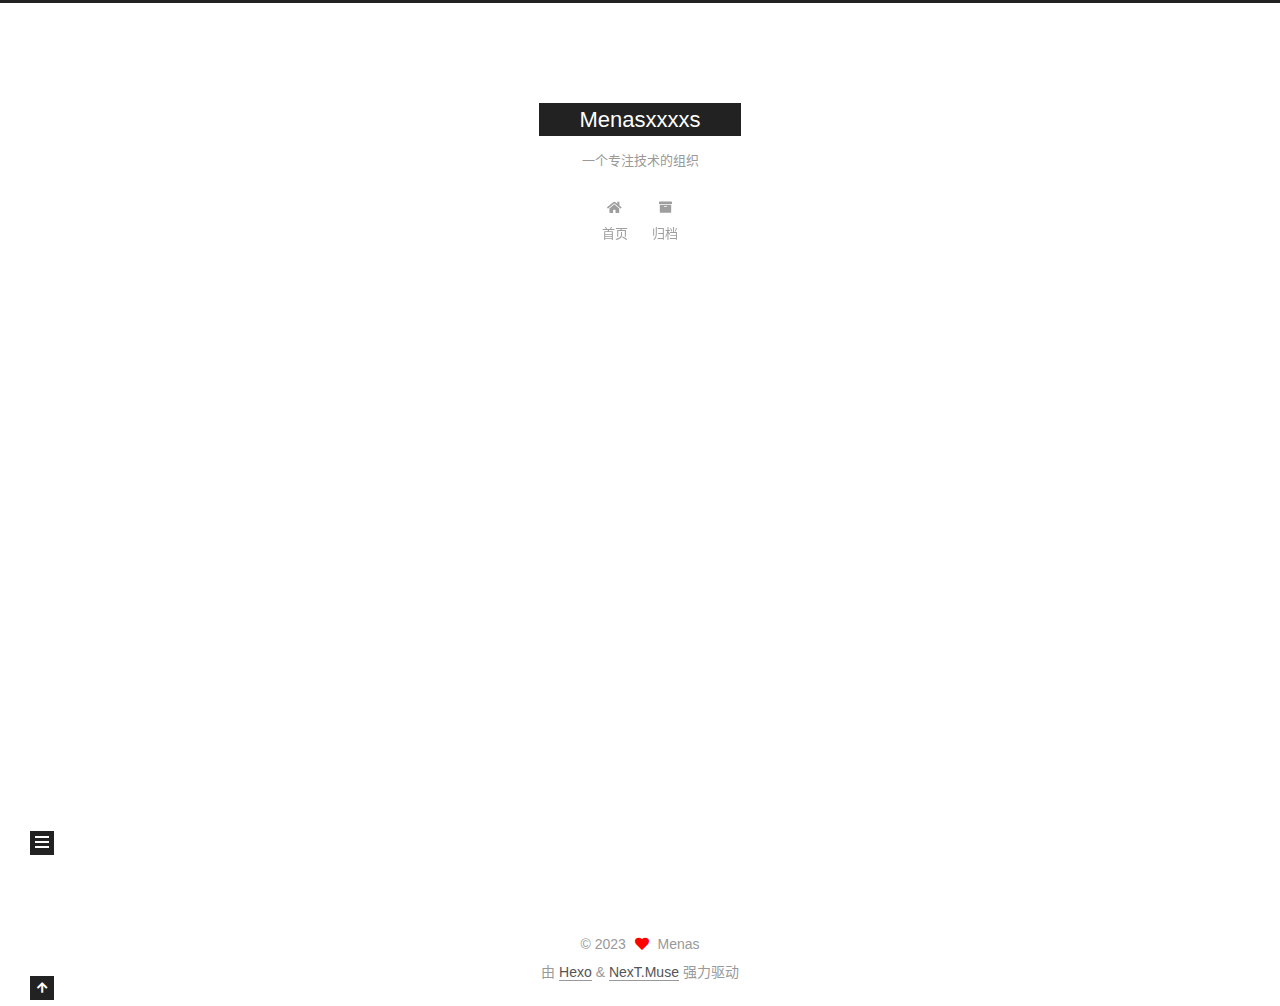
<file: 2023/03/17/计算数组的维度/index.html>
<!DOCTYPE html>
<html lang="zh-CN">
<head>
  <meta charset="UTF-8">
<meta name="viewport" content="width=device-width, initial-scale=1, maximum-scale=2">
<meta name="theme-color" content="#222">
<meta name="generator" content="Hexo 6.3.0">
  <link rel="apple-touch-icon" sizes="180x180" href="/images/apple-touch-icon-next.png">
  <link rel="icon" type="image/png" sizes="32x32" href="/images/favicon-32x32-next.png">
  <link rel="icon" type="image/png" sizes="16x16" href="/images/favicon-16x16-next.png">
  <link rel="mask-icon" href="/images/logo.svg" color="#222">

<link rel="stylesheet" href="/css/main.css">


<link rel="stylesheet" href="/lib/font-awesome/css/all.min.css">

<script id="hexo-configurations">
    var NexT = window.NexT || {};
    var CONFIG = {"hostname":"example.com","root":"/","scheme":"Muse","version":"7.8.0","exturl":false,"sidebar":{"position":"left","display":"post","padding":18,"offset":12,"onmobile":false},"copycode":{"enable":false,"show_result":false,"style":null},"back2top":{"enable":true,"sidebar":false,"scrollpercent":false},"bookmark":{"enable":false,"color":"#222","save":"auto"},"fancybox":false,"mediumzoom":false,"lazyload":false,"pangu":false,"comments":{"style":"tabs","active":null,"storage":true,"lazyload":false,"nav":null},"algolia":{"hits":{"per_page":10},"labels":{"input_placeholder":"Search for Posts","hits_empty":"We didn't find any results for the search: ${query}","hits_stats":"${hits} results found in ${time} ms"}},"localsearch":{"enable":false,"trigger":"auto","top_n_per_article":1,"unescape":false,"preload":false},"motion":{"enable":true,"async":false,"transition":{"post_block":"fadeIn","post_header":"slideDownIn","post_body":"slideDownIn","coll_header":"slideLeftIn","sidebar":"slideUpIn"}}};
  </script>

  <meta name="description" content="123456789101112function arrayDemosion(array:any[],deeple:number&#x3D;1)&amp;#123;    const arr &#x3D; [];    for(const item of array)&amp;#123;        arr.push(            Array.isArray(item)            ? arrayDemosion">
<meta property="og:type" content="article">
<meta property="og:title" content="计算数组的维度">
<meta property="og:url" content="http://example.com/2023/03/17/%E8%AE%A1%E7%AE%97%E6%95%B0%E7%BB%84%E7%9A%84%E7%BB%B4%E5%BA%A6/index.html">
<meta property="og:site_name" content="Menasxxxxs">
<meta property="og:description" content="123456789101112function arrayDemosion(array:any[],deeple:number&#x3D;1)&amp;#123;    const arr &#x3D; [];    for(const item of array)&amp;#123;        arr.push(            Array.isArray(item)            ? arrayDemosion">
<meta property="og:locale" content="zh_CN">
<meta property="article:published_time" content="2023-03-17T08:10:02.622Z">
<meta property="article:modified_time" content="2023-03-17T08:13:55.877Z">
<meta property="article:author" content="Menas">
<meta property="article:tag" content="Python, Rust, C++, Go, 爬虫, 深度学习, 服务研发, 对象存储">
<meta name="twitter:card" content="summary">

<link rel="canonical" href="http://example.com/2023/03/17/%E8%AE%A1%E7%AE%97%E6%95%B0%E7%BB%84%E7%9A%84%E7%BB%B4%E5%BA%A6/">


<script id="page-configurations">
  // https://hexo.io/docs/variables.html
  CONFIG.page = {
    sidebar: "",
    isHome : false,
    isPost : true,
    lang   : 'zh-CN'
  };
</script>

  <title>计算数组的维度 | Menasxxxxs</title>
  






  <noscript>
  <style>
  .use-motion .brand,
  .use-motion .menu-item,
  .sidebar-inner,
  .use-motion .post-block,
  .use-motion .pagination,
  .use-motion .comments,
  .use-motion .post-header,
  .use-motion .post-body,
  .use-motion .collection-header { opacity: initial; }

  .use-motion .site-title,
  .use-motion .site-subtitle {
    opacity: initial;
    top: initial;
  }

  .use-motion .logo-line-before i { left: initial; }
  .use-motion .logo-line-after i { right: initial; }
  </style>
</noscript>

</head>

<body itemscope itemtype="http://schema.org/WebPage">
  <div class="container use-motion">
    <div class="headband"></div>

    <header class="header" itemscope itemtype="http://schema.org/WPHeader">
      <div class="header-inner"><div class="site-brand-container">
  <div class="site-nav-toggle">
    <div class="toggle" aria-label="切换导航栏">
      <span class="toggle-line toggle-line-first"></span>
      <span class="toggle-line toggle-line-middle"></span>
      <span class="toggle-line toggle-line-last"></span>
    </div>
  </div>

  <div class="site-meta">

    <a href="/" class="brand" rel="start">
      <span class="logo-line-before"><i></i></span>
      <h1 class="site-title">Menasxxxxs</h1>
      <span class="logo-line-after"><i></i></span>
    </a>
      <p class="site-subtitle" itemprop="description">一个专注技术的组织</p>
  </div>

  <div class="site-nav-right">
    <div class="toggle popup-trigger">
    </div>
  </div>
</div>




<nav class="site-nav">
  <ul id="menu" class="main-menu menu">
        <li class="menu-item menu-item-home">

    <a href="/" rel="section"><i class="fa fa-home fa-fw"></i>首页</a>

  </li>
        <li class="menu-item menu-item-archives">

    <a href="/archives/" rel="section"><i class="fa fa-archive fa-fw"></i>归档</a>

  </li>
  </ul>
</nav>




</div>
    </header>

    
  <div class="back-to-top">
    <i class="fa fa-arrow-up"></i>
    <span>0%</span>
  </div>


    <main class="main">
      <div class="main-inner">
        <div class="content-wrap">
          

          <div class="content post posts-expand">
            

    
  
  
  <article itemscope itemtype="http://schema.org/Article" class="post-block" lang="zh-CN">
    <link itemprop="mainEntityOfPage" href="http://example.com/2023/03/17/%E8%AE%A1%E7%AE%97%E6%95%B0%E7%BB%84%E7%9A%84%E7%BB%B4%E5%BA%A6/">

    <span hidden itemprop="author" itemscope itemtype="http://schema.org/Person">
      <meta itemprop="image" content="/images/avatar.gif">
      <meta itemprop="name" content="Menas">
      <meta itemprop="description" content="涉猎的主要编程语言为 Python、Rust、C++、Go，领域涵盖爬虫、深度学习、服务研发和对象存储等。">
    </span>

    <span hidden itemprop="publisher" itemscope itemtype="http://schema.org/Organization">
      <meta itemprop="name" content="Menasxxxxs">
    </span>
      <header class="post-header">
        <h1 class="post-title" itemprop="name headline">
          计算数组的维度
        </h1>

        <div class="post-meta">
            <span class="post-meta-item">
              <span class="post-meta-item-icon">
                <i class="far fa-calendar"></i>
              </span>
              <span class="post-meta-item-text">发表于</span>
              

              <time title="创建时间：2023-03-17 16:10:02 / 修改时间：16:13:55" itemprop="dateCreated datePublished" datetime="2023-03-17T16:10:02+08:00">2023-03-17</time>
            </span>

          

        </div>
      </header>

    
    
    
    <div class="post-body" itemprop="articleBody">

      
        <figure class="highlight ts"><table><tr><td class="gutter"><pre><span class="line">1</span><br><span class="line">2</span><br><span class="line">3</span><br><span class="line">4</span><br><span class="line">5</span><br><span class="line">6</span><br><span class="line">7</span><br><span class="line">8</span><br><span class="line">9</span><br><span class="line">10</span><br><span class="line">11</span><br><span class="line">12</span><br></pre></td><td class="code"><pre><span class="line"><span class="keyword">function</span> <span class="title function_">arrayDemosion</span>(<span class="params">array:<span class="built_in">any</span>[],deeple:<span class="built_in">number</span>=<span class="number">1</span></span>)&#123;</span><br><span class="line">    <span class="keyword">const</span> arr = [];</span><br><span class="line">    <span class="keyword">for</span>(<span class="keyword">const</span> item <span class="keyword">of</span> array)&#123;</span><br><span class="line">        arr.<span class="title function_">push</span>(</span><br><span class="line">            <span class="title class_">Array</span>.<span class="title function_">isArray</span>(item)</span><br><span class="line">            ? <span class="title function_">arrayDemosion</span>(item,deeple+<span class="number">1</span>)</span><br><span class="line">            : deeple</span><br><span class="line">        )</span><br><span class="line">    &#125;</span><br><span class="line">    <span class="keyword">return</span> <span class="title class_">Math</span>.<span class="title function_">max</span>(...arr);</span><br><span class="line">&#125;</span><br><span class="line"></span><br></pre></td></tr></table></figure>
    </div>

    
    
    

      <footer class="post-footer">

        


        
    <div class="post-nav">
      <div class="post-nav-item">
    <a href="/2023/03/01/%E5%87%BD%E6%95%B0%E6%9F%AF%E9%87%8C%E5%8C%96/" rel="prev" title="函数柯里化">
      <i class="fa fa-chevron-left"></i> 函数柯里化
    </a></div>
      <div class="post-nav-item"></div>
    </div>
      </footer>
    
  </article>
  
  
  



          </div>
          

<script>
  window.addEventListener('tabs:register', () => {
    let { activeClass } = CONFIG.comments;
    if (CONFIG.comments.storage) {
      activeClass = localStorage.getItem('comments_active') || activeClass;
    }
    if (activeClass) {
      let activeTab = document.querySelector(`a[href="#comment-${activeClass}"]`);
      if (activeTab) {
        activeTab.click();
      }
    }
  });
  if (CONFIG.comments.storage) {
    window.addEventListener('tabs:click', event => {
      if (!event.target.matches('.tabs-comment .tab-content .tab-pane')) return;
      let commentClass = event.target.classList[1];
      localStorage.setItem('comments_active', commentClass);
    });
  }
</script>

        </div>
          
  
  <div class="toggle sidebar-toggle">
    <span class="toggle-line toggle-line-first"></span>
    <span class="toggle-line toggle-line-middle"></span>
    <span class="toggle-line toggle-line-last"></span>
  </div>

  <aside class="sidebar">
    <div class="sidebar-inner">

      <ul class="sidebar-nav motion-element">
        <li class="sidebar-nav-toc">
          文章目录
        </li>
        <li class="sidebar-nav-overview">
          站点概览
        </li>
      </ul>

      <!--noindex-->
      <div class="post-toc-wrap sidebar-panel">
      </div>
      <!--/noindex-->

      <div class="site-overview-wrap sidebar-panel">
        <div class="site-author motion-element" itemprop="author" itemscope itemtype="http://schema.org/Person">
  <p class="site-author-name" itemprop="name">Menas</p>
  <div class="site-description" itemprop="description">涉猎的主要编程语言为 Python、Rust、C++、Go，领域涵盖爬虫、深度学习、服务研发和对象存储等。</div>
</div>
<div class="site-state-wrap motion-element">
  <nav class="site-state">
      <div class="site-state-item site-state-posts">
          <a href="/archives/">
        
          <span class="site-state-item-count">4</span>
          <span class="site-state-item-name">日志</span>
        </a>
      </div>
  </nav>
</div>



      </div>

    </div>
  </aside>
  <div id="sidebar-dimmer"></div>


      </div>
    </main>

    <footer class="footer">
      <div class="footer-inner">
        

        

<div class="copyright">
  
  &copy; 
  <span itemprop="copyrightYear">2023</span>
  <span class="with-love">
    <i class="fa fa-heart"></i>
  </span>
  <span class="author" itemprop="copyrightHolder">Menas</span>
</div>
  <div class="powered-by">由 <a href="https://hexo.io/" class="theme-link" rel="noopener" target="_blank">Hexo</a> & <a href="https://muse.theme-next.org/" class="theme-link" rel="noopener" target="_blank">NexT.Muse</a> 强力驱动
  </div>

        








      </div>
    </footer>
  </div>

  
  <script src="/lib/anime.min.js"></script>
  <script src="/lib/velocity/velocity.min.js"></script>
  <script src="/lib/velocity/velocity.ui.min.js"></script>

<script src="/js/utils.js"></script>

<script src="/js/motion.js"></script>


<script src="/js/schemes/muse.js"></script>


<script src="/js/next-boot.js"></script>




  















  

  

</body>
</html>
</file>
<file: css/main.css>
:root {
  --body-bg-color: #fff;
  --content-bg-color: #fff;
  --card-bg-color: #f5f5f5;
  --text-color: #555;
  --blockquote-color: #666;
  --link-color: #555;
  --link-hover-color: #222;
  --brand-color: #fff;
  --brand-hover-color: #fff;
  --table-row-odd-bg-color: #f9f9f9;
  --table-row-hover-bg-color: #f5f5f5;
  --menu-item-bg-color: #f5f5f5;
  --btn-default-bg: #222;
  --btn-default-color: #fff;
  --btn-default-border-color: #222;
  --btn-default-hover-bg: #fff;
  --btn-default-hover-color: #222;
  --btn-default-hover-border-color: #222;
}
html {
  line-height: 1.15; /* 1 */
  -webkit-text-size-adjust: 100%; /* 2 */
}
body {
  margin: 0;
}
main {
  display: block;
}
h1 {
  font-size: 2em;
  margin: 0.67em 0;
}
hr {
  box-sizing: content-box; /* 1 */
  height: 0; /* 1 */
  overflow: visible; /* 2 */
}
pre {
  font-family: monospace, monospace; /* 1 */
  font-size: 1em; /* 2 */
}
a {
  background: transparent;
}
abbr[title] {
  border-bottom: none; /* 1 */
  text-decoration: underline; /* 2 */
  text-decoration: underline dotted; /* 2 */
}
b,
strong {
  font-weight: bolder;
}
code,
kbd,
samp {
  font-family: monospace, monospace; /* 1 */
  font-size: 1em; /* 2 */
}
small {
  font-size: 80%;
}
sub,
sup {
  font-size: 75%;
  line-height: 0;
  position: relative;
  vertical-align: baseline;
}
sub {
  bottom: -0.25em;
}
sup {
  top: -0.5em;
}
img {
  border-style: none;
}
button,
input,
optgroup,
select,
textarea {
  font-family: inherit; /* 1 */
  font-size: 100%; /* 1 */
  line-height: 1.15; /* 1 */
  margin: 0; /* 2 */
}
button,
input {
/* 1 */
  overflow: visible;
}
button,
select {
/* 1 */
  text-transform: none;
}
button,
[type='button'],
[type='reset'],
[type='submit'] {
  -webkit-appearance: button;
}
button::-moz-focus-inner,
[type='button']::-moz-focus-inner,
[type='reset']::-moz-focus-inner,
[type='submit']::-moz-focus-inner {
  border-style: none;
  padding: 0;
}
button:-moz-focusring,
[type='button']:-moz-focusring,
[type='reset']:-moz-focusring,
[type='submit']:-moz-focusring {
  outline: 1px dotted ButtonText;
}
fieldset {
  padding: 0.35em 0.75em 0.625em;
}
legend {
  box-sizing: border-box; /* 1 */
  color: inherit; /* 2 */
  display: table; /* 1 */
  max-width: 100%; /* 1 */
  padding: 0; /* 3 */
  white-space: normal; /* 1 */
}
progress {
  vertical-align: baseline;
}
textarea {
  overflow: auto;
}
[type='checkbox'],
[type='radio'] {
  box-sizing: border-box; /* 1 */
  padding: 0; /* 2 */
}
[type='number']::-webkit-inner-spin-button,
[type='number']::-webkit-outer-spin-button {
  height: auto;
}
[type='search'] {
  outline-offset: -2px; /* 2 */
  -webkit-appearance: textfield; /* 1 */
}
[type='search']::-webkit-search-decoration {
  -webkit-appearance: none;
}
::-webkit-file-upload-button {
  font: inherit; /* 2 */
  -webkit-appearance: button; /* 1 */
}
details {
  display: block;
}
summary {
  display: list-item;
}
template {
  display: none;
}
[hidden] {
  display: none;
}
::selection {
  background: #262a30;
  color: #eee;
}
html,
body {
  height: 100%;
}
body {
  background: var(--body-bg-color);
  color: var(--text-color);
  font-family: 'Lato', "PingFang SC", "Microsoft YaHei", sans-serif;
  font-size: 1em;
  line-height: 2;
}
@media (max-width: 991px) {
  body {
    padding-left: 0 !important;
    padding-right: 0 !important;
  }
}
h1,
h2,
h3,
h4,
h5,
h6 {
  font-family: 'Lato', "PingFang SC", "Microsoft YaHei", sans-serif;
  font-weight: bold;
  line-height: 1.5;
  margin: 20px 0 15px;
}
h1 {
  font-size: 1.5em;
}
h2 {
  font-size: 1.375em;
}
h3 {
  font-size: 1.25em;
}
h4 {
  font-size: 1.125em;
}
h5 {
  font-size: 1em;
}
h6 {
  font-size: 0.875em;
}
p {
  margin: 0 0 20px 0;
}
a,
span.exturl {
  border-bottom: 1px solid #999;
  color: var(--link-color);
  outline: 0;
  text-decoration: none;
  overflow-wrap: break-word;
  word-wrap: break-word;
  cursor: pointer;
}
a:hover,
span.exturl:hover {
  border-bottom-color: var(--link-hover-color);
  color: var(--link-hover-color);
}
iframe,
img,
video {
  display: block;
  margin-left: auto;
  margin-right: auto;
  max-width: 100%;
}
hr {
  background-image: repeating-linear-gradient(-45deg, #ddd, #ddd 4px, transparent 4px, transparent 8px);
  border: 0;
  height: 3px;
  margin: 40px 0;
}
blockquote {
  border-left: 4px solid #ddd;
  color: var(--blockquote-color);
  margin: 0;
  padding: 0 15px;
}
blockquote cite::before {
  content: '-';
  padding: 0 5px;
}
dt {
  font-weight: bold;
}
dd {
  margin: 0;
  padding: 0;
}
kbd {
  background-color: #f5f5f5;
  background-image: linear-gradient(#eee, #fff, #eee);
  border: 1px solid #ccc;
  border-radius: 0.2em;
  box-shadow: 0.1em 0.1em 0.2em rgba(0,0,0,0.1);
  color: #555;
  font-family: inherit;
  padding: 0.1em 0.3em;
  white-space: nowrap;
}
.table-container {
  overflow: auto;
}
table {
  border-collapse: collapse;
  border-spacing: 0;
  font-size: 0.875em;
  margin: 0 0 20px 0;
  width: 100%;
}
tbody tr:nth-of-type(odd) {
  background: var(--table-row-odd-bg-color);
}
tbody tr:hover {
  background: var(--table-row-hover-bg-color);
}
caption,
th,
td {
  font-weight: normal;
  padding: 8px;
  vertical-align: middle;
}
th,
td {
  border: 1px solid #ddd;
  border-bottom: 3px solid #ddd;
}
th {
  font-weight: 700;
  padding-bottom: 10px;
}
td {
  border-bottom-width: 1px;
}
.btn {
  background: var(--btn-default-bg);
  border: 2px solid var(--btn-default-border-color);
  border-radius: 0;
  color: var(--btn-default-color);
  display: inline-block;
  font-size: 0.875em;
  line-height: 2;
  padding: 0 20px;
  text-decoration: none;
  transition-property: background-color;
  transition-delay: 0s;
  transition-duration: 0.2s;
  transition-timing-function: ease-in-out;
}
.btn:hover {
  background: var(--btn-default-hover-bg);
  border-color: var(--btn-default-hover-border-color);
  color: var(--btn-default-hover-color);
}
.btn + .btn {
  margin: 0 0 8px 8px;
}
.btn .fa-fw {
  text-align: left;
  width: 1.285714285714286em;
}
.toggle {
  line-height: 0;
}
.toggle .toggle-line {
  background: #fff;
  display: inline-block;
  height: 2px;
  left: 0;
  position: relative;
  top: 0;
  transition: all 0.4s;
  vertical-align: top;
  width: 100%;
}
.toggle .toggle-line:not(:first-child) {
  margin-top: 3px;
}
.toggle.toggle-arrow .toggle-line-first {
  left: 50%;
  top: 2px;
  transform: rotate(45deg);
  width: 50%;
}
.toggle.toggle-arrow .toggle-line-middle {
  left: 2px;
  width: 90%;
}
.toggle.toggle-arrow .toggle-line-last {
  left: 50%;
  top: -2px;
  transform: rotate(-45deg);
  width: 50%;
}
.toggle.toggle-close .toggle-line-first {
  transform: rotate(-45deg);
  top: 5px;
}
.toggle.toggle-close .toggle-line-middle {
  opacity: 0;
}
.toggle.toggle-close .toggle-line-last {
  transform: rotate(45deg);
  top: -5px;
}
.highlight,
pre {
  background: #f7f7f7;
  color: #4d4d4c;
  line-height: 1.6;
  margin: 0 auto 20px;
}
pre,
code {
  font-family: consolas, Menlo, monospace, "PingFang SC", "Microsoft YaHei";
}
code {
  background: #eee;
  border-radius: 3px;
  color: #555;
  padding: 2px 4px;
  overflow-wrap: break-word;
  word-wrap: break-word;
}
.highlight *::selection {
  background: #d6d6d6;
}
.highlight pre {
  border: 0;
  margin: 0;
  padding: 10px 0;
}
.highlight table {
  border: 0;
  margin: 0;
  width: auto;
}
.highlight td {
  border: 0;
  padding: 0;
}
.highlight figcaption {
  background: #eff2f3;
  color: #4d4d4c;
  display: flex;
  font-size: 0.875em;
  justify-content: space-between;
  line-height: 1.2;
  padding: 0.5em;
}
.highlight figcaption a {
  color: #4d4d4c;
}
.highlight figcaption a:hover {
  border-bottom-color: #4d4d4c;
}
.highlight .gutter {
  -moz-user-select: none;
  -ms-user-select: none;
  -webkit-user-select: none;
  user-select: none;
}
.highlight .gutter pre {
  background: #eff2f3;
  color: #869194;
  padding-left: 10px;
  padding-right: 10px;
  text-align: right;
}
.highlight .code pre {
  background: #f7f7f7;
  padding-left: 10px;
  width: 100%;
}
.gist table {
  width: auto;
}
.gist table td {
  border: 0;
}
pre {
  overflow: auto;
  padding: 10px;
}
pre code {
  background: none;
  color: #4d4d4c;
  font-size: 0.875em;
  padding: 0;
  text-shadow: none;
}
pre .deletion {
  background: #fdd;
}
pre .addition {
  background: #dfd;
}
pre .meta {
  color: #eab700;
  -moz-user-select: none;
  -ms-user-select: none;
  -webkit-user-select: none;
  user-select: none;
}
pre .comment {
  color: #8e908c;
}
pre .variable,
pre .attribute,
pre .tag,
pre .name,
pre .regexp,
pre .ruby .constant,
pre .xml .tag .title,
pre .xml .pi,
pre .xml .doctype,
pre .html .doctype,
pre .css .id,
pre .css .class,
pre .css .pseudo {
  color: #c82829;
}
pre .number,
pre .preprocessor,
pre .built_in,
pre .builtin-name,
pre .literal,
pre .params,
pre .constant,
pre .command {
  color: #f5871f;
}
pre .ruby .class .title,
pre .css .rules .attribute,
pre .string,
pre .symbol,
pre .value,
pre .inheritance,
pre .header,
pre .ruby .symbol,
pre .xml .cdata,
pre .special,
pre .formula {
  color: #718c00;
}
pre .title,
pre .css .hexcolor {
  color: #3e999f;
}
pre .function,
pre .python .decorator,
pre .python .title,
pre .ruby .function .title,
pre .ruby .title .keyword,
pre .perl .sub,
pre .javascript .title,
pre .coffeescript .title {
  color: #4271ae;
}
pre .keyword,
pre .javascript .function {
  color: #8959a8;
}
.blockquote-center {
  border-left: none;
  margin: 40px 0;
  padding: 0;
  position: relative;
  text-align: center;
}
.blockquote-center .fa {
  display: block;
  opacity: 0.6;
  position: absolute;
  width: 100%;
}
.blockquote-center .fa-quote-left {
  border-top: 1px solid #ccc;
  text-align: left;
  top: -20px;
}
.blockquote-center .fa-quote-right {
  border-bottom: 1px solid #ccc;
  text-align: right;
  bottom: -20px;
}
.blockquote-center p,
.blockquote-center div {
  text-align: center;
}
.post-body .group-picture img {
  margin: 0 auto;
  padding: 0 3px;
}
.group-picture-row {
  margin-bottom: 6px;
  overflow: hidden;
}
.group-picture-column {
  float: left;
  margin-bottom: 10px;
}
.post-body .label {
  color: #555;
  display: inline;
  padding: 0 2px;
}
.post-body .label.default {
  background: #f0f0f0;
}
.post-body .label.primary {
  background: #efe6f7;
}
.post-body .label.info {
  background: #e5f2f8;
}
.post-body .label.success {
  background: #e7f4e9;
}
.post-body .label.warning {
  background: #fcf6e1;
}
.post-body .label.danger {
  background: #fae8eb;
}
.post-body .tabs {
  margin-bottom: 20px;
}
.post-body .tabs,
.tabs-comment {
  display: block;
  padding-top: 10px;
  position: relative;
}
.post-body .tabs ul.nav-tabs,
.tabs-comment ul.nav-tabs {
  display: flex;
  flex-wrap: wrap;
  margin: 0;
  margin-bottom: -1px;
  padding: 0;
}
@media (max-width: 413px) {
  .post-body .tabs ul.nav-tabs,
  .tabs-comment ul.nav-tabs {
    display: block;
    margin-bottom: 5px;
  }
}
.post-body .tabs ul.nav-tabs li.tab,
.tabs-comment ul.nav-tabs li.tab {
  border-bottom: 1px solid #ddd;
  border-left: 1px solid transparent;
  border-right: 1px solid transparent;
  border-top: 3px solid transparent;
  flex-grow: 1;
  list-style-type: none;
  border-radius: 0 0 0 0;
}
@media (max-width: 413px) {
  .post-body .tabs ul.nav-tabs li.tab,
  .tabs-comment ul.nav-tabs li.tab {
    border-bottom: 1px solid transparent;
    border-left: 3px solid transparent;
    border-right: 1px solid transparent;
    border-top: 1px solid transparent;
  }
}
@media (max-width: 413px) {
  .post-body .tabs ul.nav-tabs li.tab,
  .tabs-comment ul.nav-tabs li.tab {
    border-radius: 0;
  }
}
.post-body .tabs ul.nav-tabs li.tab a,
.tabs-comment ul.nav-tabs li.tab a {
  border-bottom: initial;
  display: block;
  line-height: 1.8;
  outline: 0;
  padding: 0.25em 0.75em;
  text-align: center;
  transition-delay: 0s;
  transition-duration: 0.2s;
  transition-timing-function: ease-out;
}
.post-body .tabs ul.nav-tabs li.tab a i,
.tabs-comment ul.nav-tabs li.tab a i {
  width: 1.285714285714286em;
}
.post-body .tabs ul.nav-tabs li.tab.active,
.tabs-comment ul.nav-tabs li.tab.active {
  border-bottom: 1px solid transparent;
  border-left: 1px solid #ddd;
  border-right: 1px solid #ddd;
  border-top: 3px solid #fc6423;
}
@media (max-width: 413px) {
  .post-body .tabs ul.nav-tabs li.tab.active,
  .tabs-comment ul.nav-tabs li.tab.active {
    border-bottom: 1px solid #ddd;
    border-left: 3px solid #fc6423;
    border-right: 1px solid #ddd;
    border-top: 1px solid #ddd;
  }
}
.post-body .tabs ul.nav-tabs li.tab.active a,
.tabs-comment ul.nav-tabs li.tab.active a {
  color: var(--link-color);
  cursor: default;
}
.post-body .tabs .tab-content .tab-pane,
.tabs-comment .tab-content .tab-pane {
  border: 1px solid #ddd;
  border-top: 0;
  padding: 20px 20px 0 20px;
  border-radius: 0;
}
.post-body .tabs .tab-content .tab-pane:not(.active),
.tabs-comment .tab-content .tab-pane:not(.active) {
  display: none;
}
.post-body .tabs .tab-content .tab-pane.active,
.tabs-comment .tab-content .tab-pane.active {
  display: block;
}
.post-body .tabs .tab-content .tab-pane.active:nth-of-type(1),
.tabs-comment .tab-content .tab-pane.active:nth-of-type(1) {
  border-radius: 0 0 0 0;
}
@media (max-width: 413px) {
  .post-body .tabs .tab-content .tab-pane.active:nth-of-type(1),
  .tabs-comment .tab-content .tab-pane.active:nth-of-type(1) {
    border-radius: 0;
  }
}
.post-body .note {
  border-radius: 3px;
  margin-bottom: 20px;
  padding: 1em;
  position: relative;
  border: 1px solid #eee;
  border-left-width: 5px;
}
.post-body .note h2,
.post-body .note h3,
.post-body .note h4,
.post-body .note h5,
.post-body .note h6 {
  margin-top: 0;
  border-bottom: initial;
  margin-bottom: 0;
  padding-top: 0;
}
.post-body .note p:first-child,
.post-body .note ul:first-child,
.post-body .note ol:first-child,
.post-body .note table:first-child,
.post-body .note pre:first-child,
.post-body .note blockquote:first-child,
.post-body .note img:first-child {
  margin-top: 0;
}
.post-body .note p:last-child,
.post-body .note ul:last-child,
.post-body .note ol:last-child,
.post-body .note table:last-child,
.post-body .note pre:last-child,
.post-body .note blockquote:last-child,
.post-body .note img:last-child {
  margin-bottom: 0;
}
.post-body .note.default {
  border-left-color: #777;
}
.post-body .note.default h2,
.post-body .note.default h3,
.post-body .note.default h4,
.post-body .note.default h5,
.post-body .note.default h6 {
  color: #777;
}
.post-body .note.primary {
  border-left-color: #6f42c1;
}
.post-body .note.primary h2,
.post-body .note.primary h3,
.post-body .note.primary h4,
.post-body .note.primary h5,
.post-body .note.primary h6 {
  color: #6f42c1;
}
.post-body .note.info {
  border-left-color: #428bca;
}
.post-body .note.info h2,
.post-body .note.info h3,
.post-body .note.info h4,
.post-body .note.info h5,
.post-body .note.info h6 {
  color: #428bca;
}
.post-body .note.success {
  border-left-color: #5cb85c;
}
.post-body .note.success h2,
.post-body .note.success h3,
.post-body .note.success h4,
.post-body .note.success h5,
.post-body .note.success h6 {
  color: #5cb85c;
}
.post-body .note.warning {
  border-left-color: #f0ad4e;
}
.post-body .note.warning h2,
.post-body .note.warning h3,
.post-body .note.warning h4,
.post-body .note.warning h5,
.post-body .note.warning h6 {
  color: #f0ad4e;
}
.post-body .note.danger {
  border-left-color: #d9534f;
}
.post-body .note.danger h2,
.post-body .note.danger h3,
.post-body .note.danger h4,
.post-body .note.danger h5,
.post-body .note.danger h6 {
  color: #d9534f;
}
.pagination .prev,
.pagination .next,
.pagination .page-number,
.pagination .space {
  display: inline-block;
  margin: 0 10px;
  padding: 0 11px;
  position: relative;
  top: -1px;
}
@media (max-width: 767px) {
  .pagination .prev,
  .pagination .next,
  .pagination .page-number,
  .pagination .space {
    margin: 0 5px;
  }
}
.pagination {
  border-top: 1px solid #eee;
  margin: 120px 0 0;
  text-align: center;
}
.pagination .prev,
.pagination .next,
.pagination .page-number {
  border-bottom: 0;
  border-top: 1px solid #eee;
  transition-property: border-color;
  transition-delay: 0s;
  transition-duration: 0.2s;
  transition-timing-function: ease-in-out;
}
.pagination .prev:hover,
.pagination .next:hover,
.pagination .page-number:hover {
  border-top-color: #222;
}
.pagination .space {
  margin: 0;
  padding: 0;
}
.pagination .prev {
  margin-left: 0;
}
.pagination .next {
  margin-right: 0;
}
.pagination .page-number.current {
  background: #ccc;
  border-top-color: #ccc;
  color: #fff;
}
@media (max-width: 767px) {
  .pagination {
    border-top: none;
  }
  .pagination .prev,
  .pagination .next,
  .pagination .page-number {
    border-bottom: 1px solid #eee;
    border-top: 0;
    margin-bottom: 10px;
    padding: 0 10px;
  }
  .pagination .prev:hover,
  .pagination .next:hover,
  .pagination .page-number:hover {
    border-bottom-color: #222;
  }
}
.comments {
  margin-top: 60px;
  overflow: hidden;
}
.comment-button-group {
  display: flex;
  flex-wrap: wrap-reverse;
  justify-content: center;
  margin: 1em 0;
}
.comment-button-group .comment-button {
  margin: 0.1em 0.2em;
}
.comment-button-group .comment-button.active {
  background: var(--btn-default-hover-bg);
  border-color: var(--btn-default-hover-border-color);
  color: var(--btn-default-hover-color);
}
.comment-position {
  display: none;
}
.comment-position.active {
  display: block;
}
.tabs-comment {
  background: var(--content-bg-color);
  margin-top: 4em;
  padding-top: 0;
}
.tabs-comment .comments {
  border: 0;
  box-shadow: none;
  margin-top: 0;
  padding-top: 0;
}
.container {
  min-height: 100%;
  position: relative;
}
.main-inner {
  margin: 0 auto;
  width: 700px;
}
@media (min-width: 1200px) {
  .main-inner {
    width: 800px;
  }
}
@media (min-width: 1600px) {
  .main-inner {
    width: 900px;
  }
}
@media (max-width: 767px) {
  .content-wrap {
    padding: 0 20px;
  }
}
.header {
  background: transparent;
}
.header-inner {
  margin: 0 auto;
  width: 700px;
}
@media (min-width: 1200px) {
  .header-inner {
    width: 800px;
  }
}
@media (min-width: 1600px) {
  .header-inner {
    width: 900px;
  }
}
.site-brand-container {
  display: flex;
  flex-shrink: 0;
  padding: 0 10px;
}
.headband {
  background: #222;
  height: 3px;
}
.site-meta {
  flex-grow: 1;
  text-align: center;
}
@media (max-width: 767px) {
  .site-meta {
    text-align: center;
  }
}
.brand {
  border-bottom: none;
  color: var(--brand-color);
  display: inline-block;
  line-height: 1.375em;
  padding: 0 40px;
  position: relative;
}
.brand:hover {
  color: var(--brand-hover-color);
}
.site-title {
  font-family: 'Lato', "PingFang SC", "Microsoft YaHei", sans-serif;
  font-size: 1.375em;
  font-weight: normal;
  margin: 0;
}
.site-subtitle {
  color: #999;
  font-size: 0.8125em;
  margin: 10px 0;
}
.use-motion .brand {
  opacity: 0;
}
.use-motion .site-title,
.use-motion .site-subtitle,
.use-motion .custom-logo-image {
  opacity: 0;
  position: relative;
  top: -10px;
}
.site-nav-toggle,
.site-nav-right {
  display: none;
}
@media (max-width: 767px) {
  .site-nav-toggle,
  .site-nav-right {
    display: flex;
    flex-direction: column;
    justify-content: center;
  }
}
.site-nav-toggle .toggle,
.site-nav-right .toggle {
  color: var(--text-color);
  padding: 10px;
  width: 22px;
}
.site-nav-toggle .toggle .toggle-line,
.site-nav-right .toggle .toggle-line {
  background: var(--text-color);
  border-radius: 1px;
}
.site-nav {
  display: block;
}
@media (max-width: 767px) {
  .site-nav {
    clear: both;
    display: none;
  }
}
.site-nav.site-nav-on {
  display: block;
}
.menu {
  margin-top: 20px;
  padding-left: 0;
  text-align: center;
}
.menu-item {
  display: inline-block;
  list-style: none;
  margin: 0 10px;
}
@media (max-width: 767px) {
  .menu-item {
    display: block;
    margin-top: 10px;
  }
  .menu-item.menu-item-search {
    display: none;
  }
}
.menu-item a,
.menu-item span.exturl {
  border-bottom: 0;
  display: block;
  font-size: 0.8125em;
  transition-property: border-color;
  transition-delay: 0s;
  transition-duration: 0.2s;
  transition-timing-function: ease-in-out;
}
@media (hover: none) {
  .menu-item a:hover,
  .menu-item span.exturl:hover {
    border-bottom-color: transparent !important;
  }
}
.menu-item .fa,
.menu-item .fab,
.menu-item .far,
.menu-item .fas {
  margin-right: 8px;
}
.menu-item .badge {
  display: inline-block;
  font-weight: bold;
  line-height: 1;
  margin-left: 0.35em;
  margin-top: 0.35em;
  text-align: center;
  white-space: nowrap;
}
@media (max-width: 767px) {
  .menu-item .badge {
    float: right;
    margin-left: 0;
  }
}
.menu-item-active a,
.menu .menu-item a:hover,
.menu .menu-item span.exturl:hover {
  background: var(--menu-item-bg-color);
}
.use-motion .menu-item {
  opacity: 0;
}
.sidebar {
  background: #222;
  bottom: 0;
  box-shadow: inset 0 2px 6px #000;
  position: fixed;
  top: 0;
}
@media (max-width: 991px) {
  .sidebar {
    display: none;
  }
}
.sidebar-inner {
  color: #999;
  padding: 18px 10px;
  text-align: center;
}
.cc-license {
  margin-top: 10px;
  text-align: center;
}
.cc-license .cc-opacity {
  border-bottom: none;
  opacity: 0.7;
}
.cc-license .cc-opacity:hover {
  opacity: 0.9;
}
.cc-license img {
  display: inline-block;
}
.site-author-image {
  border: 2px solid #333;
  display: block;
  margin: 0 auto;
  max-width: 96px;
  padding: 2px;
}
.site-author-name {
  color: #f5f5f5;
  font-weight: normal;
  margin: 5px 0 0;
  text-align: center;
}
.site-description {
  color: #999;
  font-size: 1em;
  margin-top: 5px;
  text-align: center;
}
.links-of-author {
  margin-top: 15px;
}
.links-of-author a,
.links-of-author span.exturl {
  border-bottom-color: #555;
  display: inline-block;
  font-size: 0.8125em;
  margin-bottom: 10px;
  margin-right: 10px;
  vertical-align: middle;
}
.links-of-author a::before,
.links-of-author span.exturl::before {
  background: #ba4afb;
  border-radius: 50%;
  content: ' ';
  display: inline-block;
  height: 4px;
  margin-right: 3px;
  vertical-align: middle;
  width: 4px;
}
.sidebar-button {
  margin-top: 15px;
}
.sidebar-button a {
  border: 1px solid #fc6423;
  border-radius: 4px;
  color: #fc6423;
  display: inline-block;
  padding: 0 15px;
}
.sidebar-button a .fa,
.sidebar-button a .fab,
.sidebar-button a .far,
.sidebar-button a .fas {
  margin-right: 5px;
}
.sidebar-button a:hover {
  background: #fc6423;
  border: 1px solid #fc6423;
  color: #fff;
}
.sidebar-button a:hover .fa,
.sidebar-button a:hover .fab,
.sidebar-button a:hover .far,
.sidebar-button a:hover .fas {
  color: #fff;
}
.links-of-blogroll {
  font-size: 0.8125em;
  margin-top: 10px;
}
.links-of-blogroll-title {
  font-size: 0.875em;
  font-weight: 600;
  margin-top: 0;
}
.links-of-blogroll-list {
  list-style: none;
  margin: 0;
  padding: 0;
}
#sidebar-dimmer {
  display: none;
}
@media (max-width: 767px) {
  #sidebar-dimmer {
    background: #000;
    display: block;
    height: 100%;
    left: 100%;
    opacity: 0;
    position: fixed;
    top: 0;
    width: 100%;
    z-index: 1100;
  }
  .sidebar-active + #sidebar-dimmer {
    opacity: 0.7;
    transform: translateX(-100%);
    transition: opacity 0.5s;
  }
}
.sidebar-nav {
  margin: 0;
  padding-bottom: 20px;
  padding-left: 0;
}
.sidebar-nav li {
  border-bottom: 1px solid transparent;
  color: #666;
  cursor: pointer;
  display: inline-block;
  font-size: 0.875em;
}
.sidebar-nav li.sidebar-nav-overview {
  margin-left: 10px;
}
.sidebar-nav li:hover {
  color: #f5f5f5;
}
.sidebar-nav .sidebar-nav-active {
  border-bottom-color: #87daff;
  color: #87daff;
}
.sidebar-nav .sidebar-nav-active:hover {
  color: #87daff;
}
.sidebar-panel {
  display: none;
  overflow-x: hidden;
  overflow-y: auto;
}
.sidebar-panel-active {
  display: block;
}
.sidebar-toggle {
  background: #222;
  bottom: 45px;
  cursor: pointer;
  height: 14px;
  left: 30px;
  padding: 5px;
  position: fixed;
  width: 14px;
  z-index: 1300;
}
@media (max-width: 991px) {
  .sidebar-toggle {
    left: 20px;
    opacity: 0.8;
    display: none;
  }
}
.sidebar-toggle:hover .toggle-line {
  background: #87daff;
}
.post-toc {
  font-size: 0.875em;
}
.post-toc ol {
  list-style: none;
  margin: 0;
  padding: 0 2px 5px 10px;
  text-align: left;
}
.post-toc ol > ol {
  padding-left: 0;
}
.post-toc ol a {
  transition-property: all;
  transition-delay: 0s;
  transition-duration: 0.2s;
  transition-timing-function: ease-in-out;
}
.post-toc .nav-item {
  line-height: 1.8;
  overflow: hidden;
  text-overflow: ellipsis;
  white-space: nowrap;
}
.post-toc .nav .nav-child {
  display: none;
}
.post-toc .nav .active > .nav-child {
  display: block;
}
.post-toc .nav .active-current > .nav-child {
  display: block;
}
.post-toc .nav .active-current > .nav-child > .nav-item {
  display: block;
}
.post-toc .nav .active > a {
  border-bottom-color: #87daff;
  color: #87daff;
}
.post-toc .nav .active-current > a {
  color: #87daff;
}
.post-toc .nav .active-current > a:hover {
  color: #87daff;
}
.site-state {
  display: flex;
  justify-content: center;
  line-height: 1.4;
  margin-top: 10px;
  overflow: hidden;
  text-align: center;
  white-space: nowrap;
}
.site-state-item {
  padding: 0 15px;
}
.site-state-item:not(:first-child) {
  border-left: 1px solid #333;
}
.site-state-item a {
  border-bottom: none;
}
.site-state-item-count {
  display: block;
  font-size: 1.25em;
  font-weight: 600;
  text-align: center;
}
.site-state-item-name {
  color: inherit;
  font-size: 0.875em;
}
.footer {
  color: #999;
  font-size: 0.875em;
  padding: 20px 0;
}
.footer.footer-fixed {
  bottom: 0;
  left: 0;
  position: absolute;
  right: 0;
}
.footer-inner {
  box-sizing: border-box;
  margin: 0 auto;
  text-align: center;
  width: 700px;
}
@media (min-width: 1200px) {
  .footer-inner {
    width: 800px;
  }
}
@media (min-width: 1600px) {
  .footer-inner {
    width: 900px;
  }
}
.languages {
  display: inline-block;
  font-size: 1.125em;
  position: relative;
}
.languages .lang-select-label span {
  margin: 0 0.5em;
}
.languages .lang-select {
  height: 100%;
  left: 0;
  opacity: 0;
  position: absolute;
  top: 0;
  width: 100%;
}
.with-love {
  color: #ff0000;
  display: inline-block;
  margin: 0 5px;
}
.powered-by,
.theme-info {
  display: inline-block;
}
@-moz-keyframes iconAnimate {
  0%, 100% {
    transform: scale(1);
  }
  10%, 30% {
    transform: scale(0.9);
  }
  20%, 40%, 60%, 80% {
    transform: scale(1.1);
  }
  50%, 70% {
    transform: scale(1.1);
  }
}
@-webkit-keyframes iconAnimate {
  0%, 100% {
    transform: scale(1);
  }
  10%, 30% {
    transform: scale(0.9);
  }
  20%, 40%, 60%, 80% {
    transform: scale(1.1);
  }
  50%, 70% {
    transform: scale(1.1);
  }
}
@-o-keyframes iconAnimate {
  0%, 100% {
    transform: scale(1);
  }
  10%, 30% {
    transform: scale(0.9);
  }
  20%, 40%, 60%, 80% {
    transform: scale(1.1);
  }
  50%, 70% {
    transform: scale(1.1);
  }
}
@keyframes iconAnimate {
  0%, 100% {
    transform: scale(1);
  }
  10%, 30% {
    transform: scale(0.9);
  }
  20%, 40%, 60%, 80% {
    transform: scale(1.1);
  }
  50%, 70% {
    transform: scale(1.1);
  }
}
.back-to-top {
  font-size: 12px;
  text-align: center;
  transition-delay: 0s;
  transition-duration: 0.2s;
  transition-timing-function: ease-in-out;
}
.back-to-top {
  background: #222;
  bottom: -100px;
  box-sizing: border-box;
  color: #fff;
  cursor: pointer;
  left: 30px;
  opacity: 1;
  padding: 0 6px;
  position: fixed;
  transition-property: bottom;
  z-index: 1300;
  width: 24px;
}
.back-to-top span {
  display: none;
}
.back-to-top:hover {
  color: #87daff;
}
.back-to-top.back-to-top-on {
  bottom: 19px;
}
@media (max-width: 991px) {
  .back-to-top {
    left: 20px;
    opacity: 0.8;
  }
}
.post-body {
  font-family: 'Lato', "PingFang SC", "Microsoft YaHei", sans-serif;
  overflow-wrap: break-word;
  word-wrap: break-word;
}
@media (min-width: 1200px) {
  .post-body {
    font-size: 1.125em;
  }
}
.post-body .exturl .fa {
  font-size: 0.875em;
  margin-left: 4px;
}
.post-body .image-caption,
.post-body .figure .caption {
  color: #999;
  font-size: 0.875em;
  font-weight: bold;
  line-height: 1;
  margin: -20px auto 15px;
  text-align: center;
}
.post-sticky-flag {
  display: inline-block;
  transform: rotate(30deg);
}
.post-button {
  margin-top: 40px;
  text-align: center;
}
.use-motion .post-block,
.use-motion .pagination,
.use-motion .comments {
  opacity: 0;
}
.use-motion .post-header {
  opacity: 0;
}
.use-motion .post-body {
  opacity: 0;
}
.use-motion .collection-header {
  opacity: 0;
}
.posts-collapse {
  margin-left: 35px;
  position: relative;
}
@media (max-width: 767px) {
  .posts-collapse {
    margin-left: 0px;
    margin-right: 0px;
  }
}
.posts-collapse .collection-title {
  font-size: 1.125em;
  position: relative;
}
.posts-collapse .collection-title::before {
  background: #999;
  border: 1px solid #fff;
  border-radius: 50%;
  content: ' ';
  height: 10px;
  left: 0;
  margin-left: -6px;
  margin-top: -4px;
  position: absolute;
  top: 50%;
  width: 10px;
}
.posts-collapse .collection-year {
  font-size: 1.5em;
  font-weight: bold;
  margin: 60px 0;
  position: relative;
}
.posts-collapse .collection-year::before {
  background: #bbb;
  border-radius: 50%;
  content: ' ';
  height: 8px;
  left: 0;
  margin-left: -4px;
  margin-top: -4px;
  position: absolute;
  top: 50%;
  width: 8px;
}
.posts-collapse .collection-header {
  display: block;
  margin: 0 0 0 20px;
}
.posts-collapse .collection-header small {
  color: #bbb;
  margin-left: 5px;
}
.posts-collapse .post-header {
  border-bottom: 1px dashed #ccc;
  margin: 30px 0;
  padding-left: 15px;
  position: relative;
  transition-property: border;
  transition-delay: 0s;
  transition-duration: 0.2s;
  transition-timing-function: ease-in-out;
}
.posts-collapse .post-header::before {
  background: #bbb;
  border: 1px solid #fff;
  border-radius: 50%;
  content: ' ';
  height: 6px;
  left: 0;
  margin-left: -4px;
  position: absolute;
  top: 0.75em;
  transition-property: background;
  width: 6px;
  transition-delay: 0s;
  transition-duration: 0.2s;
  transition-timing-function: ease-in-out;
}
.posts-collapse .post-header:hover {
  border-bottom-color: #666;
}
.posts-collapse .post-header:hover::before {
  background: #222;
}
.posts-collapse .post-meta {
  display: inline;
  font-size: 0.75em;
  margin-right: 10px;
}
.posts-collapse .post-title {
  display: inline;
}
.posts-collapse .post-title a,
.posts-collapse .post-title span.exturl {
  border-bottom: none;
  color: var(--link-color);
}
.posts-collapse .post-title .fa-external-link-alt {
  font-size: 0.875em;
  margin-left: 5px;
}
.posts-collapse::before {
  background: #f5f5f5;
  content: ' ';
  height: 100%;
  left: 0;
  margin-left: -2px;
  position: absolute;
  top: 1.25em;
  width: 4px;
}
.post-eof {
  background: #ccc;
  height: 1px;
  margin: 80px auto 60px;
  text-align: center;
  width: 8%;
}
.post-block:last-of-type .post-eof {
  display: none;
}
.content {
  padding-top: 40px;
}
@media (min-width: 992px) {
  .post-body {
    text-align: justify;
  }
}
@media (max-width: 991px) {
  .post-body {
    text-align: justify;
  }
}
.post-body h1,
.post-body h2,
.post-body h3,
.post-body h4,
.post-body h5,
.post-body h6 {
  padding-top: 10px;
}
.post-body h1 .header-anchor,
.post-body h2 .header-anchor,
.post-body h3 .header-anchor,
.post-body h4 .header-anchor,
.post-body h5 .header-anchor,
.post-body h6 .header-anchor {
  border-bottom-style: none;
  color: #ccc;
  float: right;
  margin-left: 10px;
  visibility: hidden;
}
.post-body h1 .header-anchor:hover,
.post-body h2 .header-anchor:hover,
.post-body h3 .header-anchor:hover,
.post-body h4 .header-anchor:hover,
.post-body h5 .header-anchor:hover,
.post-body h6 .header-anchor:hover {
  color: inherit;
}
.post-body h1:hover .header-anchor,
.post-body h2:hover .header-anchor,
.post-body h3:hover .header-anchor,
.post-body h4:hover .header-anchor,
.post-body h5:hover .header-anchor,
.post-body h6:hover .header-anchor {
  visibility: visible;
}
.post-body iframe,
.post-body img,
.post-body video {
  margin-bottom: 20px;
}
.post-body .video-container {
  height: 0;
  margin-bottom: 20px;
  overflow: hidden;
  padding-top: 75%;
  position: relative;
  width: 100%;
}
.post-body .video-container iframe,
.post-body .video-container object,
.post-body .video-container embed {
  height: 100%;
  left: 0;
  margin: 0;
  position: absolute;
  top: 0;
  width: 100%;
}
.post-gallery {
  align-items: center;
  display: grid;
  grid-gap: 10px;
  grid-template-columns: 1fr 1fr 1fr;
  margin-bottom: 20px;
}
@media (max-width: 767px) {
  .post-gallery {
    grid-template-columns: 1fr 1fr;
  }
}
.post-gallery a {
  border: 0;
}
.post-gallery img {
  margin: 0;
}
.posts-expand .post-header {
  font-size: 1.125em;
}
.posts-expand .post-title {
  font-size: 1.5em;
  font-weight: normal;
  margin: initial;
  text-align: center;
  overflow-wrap: break-word;
  word-wrap: break-word;
}
.posts-expand .post-title-link {
  border-bottom: none;
  color: var(--link-color);
  display: inline-block;
  position: relative;
  vertical-align: top;
}
.posts-expand .post-title-link::before {
  background: var(--link-color);
  bottom: 0;
  content: '';
  height: 2px;
  left: 0;
  position: absolute;
  transform: scaleX(0);
  visibility: hidden;
  width: 100%;
  transition-delay: 0s;
  transition-duration: 0.2s;
  transition-timing-function: ease-in-out;
}
.posts-expand .post-title-link:hover::before {
  transform: scaleX(1);
  visibility: visible;
}
.posts-expand .post-title-link .fa-external-link-alt {
  font-size: 0.875em;
  margin-left: 5px;
}
.posts-expand .post-meta {
  color: #999;
  font-family: 'Lato', "PingFang SC", "Microsoft YaHei", sans-serif;
  font-size: 0.75em;
  margin: 3px 0 60px 0;
  text-align: center;
}
.posts-expand .post-meta .post-description {
  font-size: 0.875em;
  margin-top: 2px;
}
.posts-expand .post-meta time {
  border-bottom: 1px dashed #999;
  cursor: pointer;
}
.post-meta .post-meta-item + .post-meta-item::before {
  content: '|';
  margin: 0 0.5em;
}
.post-meta-divider {
  margin: 0 0.5em;
}
.post-meta-item-icon {
  margin-right: 3px;
}
@media (max-width: 991px) {
  .post-meta-item-icon {
    display: inline-block;
  }
}
@media (max-width: 991px) {
  .post-meta-item-text {
    display: none;
  }
}
.post-nav {
  border-top: 1px solid #eee;
  display: flex;
  justify-content: space-between;
  margin-top: 15px;
  padding: 10px 5px 0;
}
.post-nav-item {
  flex: 1;
}
.post-nav-item a {
  border-bottom: none;
  display: block;
  font-size: 0.875em;
  line-height: 1.6;
  position: relative;
}
.post-nav-item a:active {
  top: 2px;
}
.post-nav-item .fa {
  font-size: 0.75em;
}
.post-nav-item:first-child {
  margin-right: 15px;
}
.post-nav-item:first-child .fa {
  margin-right: 5px;
}
.post-nav-item:last-child {
  margin-left: 15px;
  text-align: right;
}
.post-nav-item:last-child .fa {
  margin-left: 5px;
}
.rtl.post-body p,
.rtl.post-body a,
.rtl.post-body h1,
.rtl.post-body h2,
.rtl.post-body h3,
.rtl.post-body h4,
.rtl.post-body h5,
.rtl.post-body h6,
.rtl.post-body li,
.rtl.post-body ul,
.rtl.post-body ol {
  direction: rtl;
  font-family: UKIJ Ekran;
}
.rtl.post-title {
  font-family: UKIJ Ekran;
}
.post-tags {
  margin-top: 40px;
  text-align: center;
}
.post-tags a {
  display: inline-block;
  font-size: 0.8125em;
}
.post-tags a:not(:last-child) {
  margin-right: 10px;
}
.post-widgets {
  border-top: 1px solid #eee;
  margin-top: 15px;
  text-align: center;
}
.wp_rating {
  height: 20px;
  line-height: 20px;
  margin-top: 10px;
  padding-top: 6px;
  text-align: center;
}
.social-like {
  display: flex;
  font-size: 0.875em;
  justify-content: center;
  text-align: center;
}
.reward-container {
  margin: 20px auto;
  padding: 10px 0;
  text-align: center;
  width: 90%;
}
.reward-container button {
  background: transparent;
  border: 1px solid #fc6423;
  border-radius: 0;
  color: #fc6423;
  cursor: pointer;
  line-height: 2;
  outline: 0;
  padding: 0 15px;
  vertical-align: text-top;
}
.reward-container button:hover {
  background: #fc6423;
  border: 1px solid transparent;
  color: #fa9366;
}
#qr {
  padding-top: 20px;
}
#qr a {
  border: 0;
}
#qr img {
  display: inline-block;
  margin: 0.8em 2em 0 2em;
  max-width: 100%;
  width: 180px;
}
#qr p {
  text-align: center;
}
.category-all-page .category-all-title {
  text-align: center;
}
.category-all-page .category-all {
  margin-top: 20px;
}
.category-all-page .category-list {
  list-style: none;
  margin: 0;
  padding: 0;
}
.category-all-page .category-list-item {
  margin: 5px 10px;
}
.category-all-page .category-list-count {
  color: #bbb;
}
.category-all-page .category-list-count::before {
  content: ' (';
  display: inline;
}
.category-all-page .category-list-count::after {
  content: ') ';
  display: inline;
}
.category-all-page .category-list-child {
  padding-left: 10px;
}
.event-list {
  padding: 0;
}
.event-list hr {
  background: #222;
  margin: 20px 0 45px 0;
}
.event-list hr::after {
  background: #222;
  color: #fff;
  content: 'NOW';
  display: inline-block;
  font-weight: bold;
  padding: 0 5px;
  text-align: right;
}
.event-list .event {
  background: #222;
  margin: 20px 0;
  min-height: 40px;
  padding: 15px 0 15px 10px;
}
.event-list .event .event-summary {
  color: #fff;
  margin: 0;
  padding-bottom: 3px;
}
.event-list .event .event-summary::before {
  animation: dot-flash 1s alternate infinite ease-in-out;
  color: #fff;
  content: '\f111';
  display: inline-block;
  font-size: 10px;
  margin-right: 25px;
  vertical-align: middle;
  font-family: 'Font Awesome 5 Free';
  font-weight: 900;
}
.event-list .event .event-relative-time {
  color: #bbb;
  display: inline-block;
  font-size: 12px;
  font-weight: normal;
  padding-left: 12px;
}
.event-list .event .event-details {
  color: #fff;
  display: block;
  line-height: 18px;
  margin-left: 56px;
  padding-bottom: 6px;
  padding-top: 3px;
  text-indent: -24px;
}
.event-list .event .event-details::before {
  color: #fff;
  display: inline-block;
  margin-right: 9px;
  text-align: center;
  text-indent: 0;
  width: 14px;
  font-family: 'Font Awesome 5 Free';
  font-weight: 900;
}
.event-list .event .event-details.event-location::before {
  content: '\f041';
}
.event-list .event .event-details.event-duration::before {
  content: '\f017';
}
.event-list .event-past {
  background: #f5f5f5;
}
.event-list .event-past .event-summary,
.event-list .event-past .event-details {
  color: #bbb;
  opacity: 0.9;
}
.event-list .event-past .event-summary::before,
.event-list .event-past .event-details::before {
  animation: none;
  color: #bbb;
}
@-moz-keyframes dot-flash {
  from {
    opacity: 1;
    transform: scale(1);
  }
  to {
    opacity: 0;
    transform: scale(0.8);
  }
}
@-webkit-keyframes dot-flash {
  from {
    opacity: 1;
    transform: scale(1);
  }
  to {
    opacity: 0;
    transform: scale(0.8);
  }
}
@-o-keyframes dot-flash {
  from {
    opacity: 1;
    transform: scale(1);
  }
  to {
    opacity: 0;
    transform: scale(0.8);
  }
}
@keyframes dot-flash {
  from {
    opacity: 1;
    transform: scale(1);
  }
  to {
    opacity: 0;
    transform: scale(0.8);
  }
}
ul.breadcrumb {
  font-size: 0.75em;
  list-style: none;
  margin: 1em 0;
  padding: 0 2em;
  text-align: center;
}
ul.breadcrumb li {
  display: inline;
}
ul.breadcrumb li + li::before {
  content: '/\00a0';
  font-weight: normal;
  padding: 0.5em;
}
ul.breadcrumb li + li:last-child {
  font-weight: bold;
}
.tag-cloud {
  text-align: center;
}
.tag-cloud a {
  display: inline-block;
  margin: 10px;
}
.tag-cloud a:hover {
  color: var(--link-hover-color) !important;
}
@media (max-width: 767px) {
  .header-inner,
  .main-inner,
  .footer-inner {
    width: auto;
  }
}
.header-inner {
  padding-top: 100px;
}
@media (max-width: 767px) {
  .header-inner {
    padding-top: 50px;
  }
}
.main-inner {
  padding-bottom: 60px;
}
.content {
  padding-top: 70px;
}
@media (max-width: 767px) {
  .content {
    padding-top: 35px;
  }
}
embed {
  display: block;
  margin: 0 auto 25px auto;
}
.custom-logo .site-meta-headline {
  text-align: center;
}
.custom-logo .site-title {
  color: #222;
  margin: 10px auto 0;
}
.custom-logo .site-title a {
  border: 0;
}
.custom-logo-image {
  background: #fff;
  margin: 0 auto;
  max-width: 150px;
  padding: 5px;
}
.brand {
  background: var(--btn-default-bg);
}
@media (max-width: 767px) {
  .site-nav {
    border-bottom: 1px solid #ddd;
    border-top: 1px solid #ddd;
    left: 0;
    margin: 0;
    padding: 0;
    width: 100%;
  }
}
@media (max-width: 767px) {
  .menu {
    text-align: left;
  }
}
.menu-item-active a,
.menu .menu-item a:hover,
.menu .menu-item span.exturl:hover {
  background: transparent;
  border-bottom: 1px solid var(--link-hover-color) !important;
}
@media (max-width: 767px) {
  .menu-item-active a,
  .menu .menu-item a:hover,
  .menu .menu-item span.exturl:hover {
    border-bottom: 1px dotted #ddd !important;
  }
}
@media (max-width: 767px) {
  .menu .menu-item {
    margin: 0 10px;
  }
}
.menu .menu-item a,
.menu .menu-item span.exturl {
  border-bottom: 1px solid transparent;
}
@media (max-width: 767px) {
  .menu .menu-item a,
  .menu .menu-item span.exturl {
    padding: 5px 10px;
  }
}
@media (min-width: 768px) {
  .menu .menu-item .fa,
  .menu .menu-item .fab,
  .menu .menu-item .far,
  .menu .menu-item .fas {
    display: block;
    line-height: 2;
    margin-right: 0;
    width: 100%;
  }
}
.menu .menu-item .badge {
  background: #eee;
  padding: 1px 4px;
}
.sub-menu {
  margin: 10px 0;
}
.sub-menu .menu-item {
  display: inline-block;
}
.sidebar {
  left: -320px;
}
.sidebar.sidebar-active {
  left: 0;
}
.sidebar {
  width: 320px;
  z-index: 1200;
  transition-delay: 0s;
  transition-duration: 0.2s;
  transition-timing-function: ease-out;
}
.sidebar a,
.sidebar span.exturl {
  border-bottom-color: #555;
  color: #999;
}
.sidebar a:hover,
.sidebar span.exturl:hover {
  border-bottom-color: #eee;
  color: #eee;
}
.links-of-blogroll-item {
  padding: 2px 10px;
}
.links-of-blogroll-item a,
.links-of-blogroll-item span.exturl {
  box-sizing: border-box;
  display: inline-block;
  max-width: 280px;
  overflow: hidden;
  text-overflow: ellipsis;
  white-space: nowrap;
}
</file>
